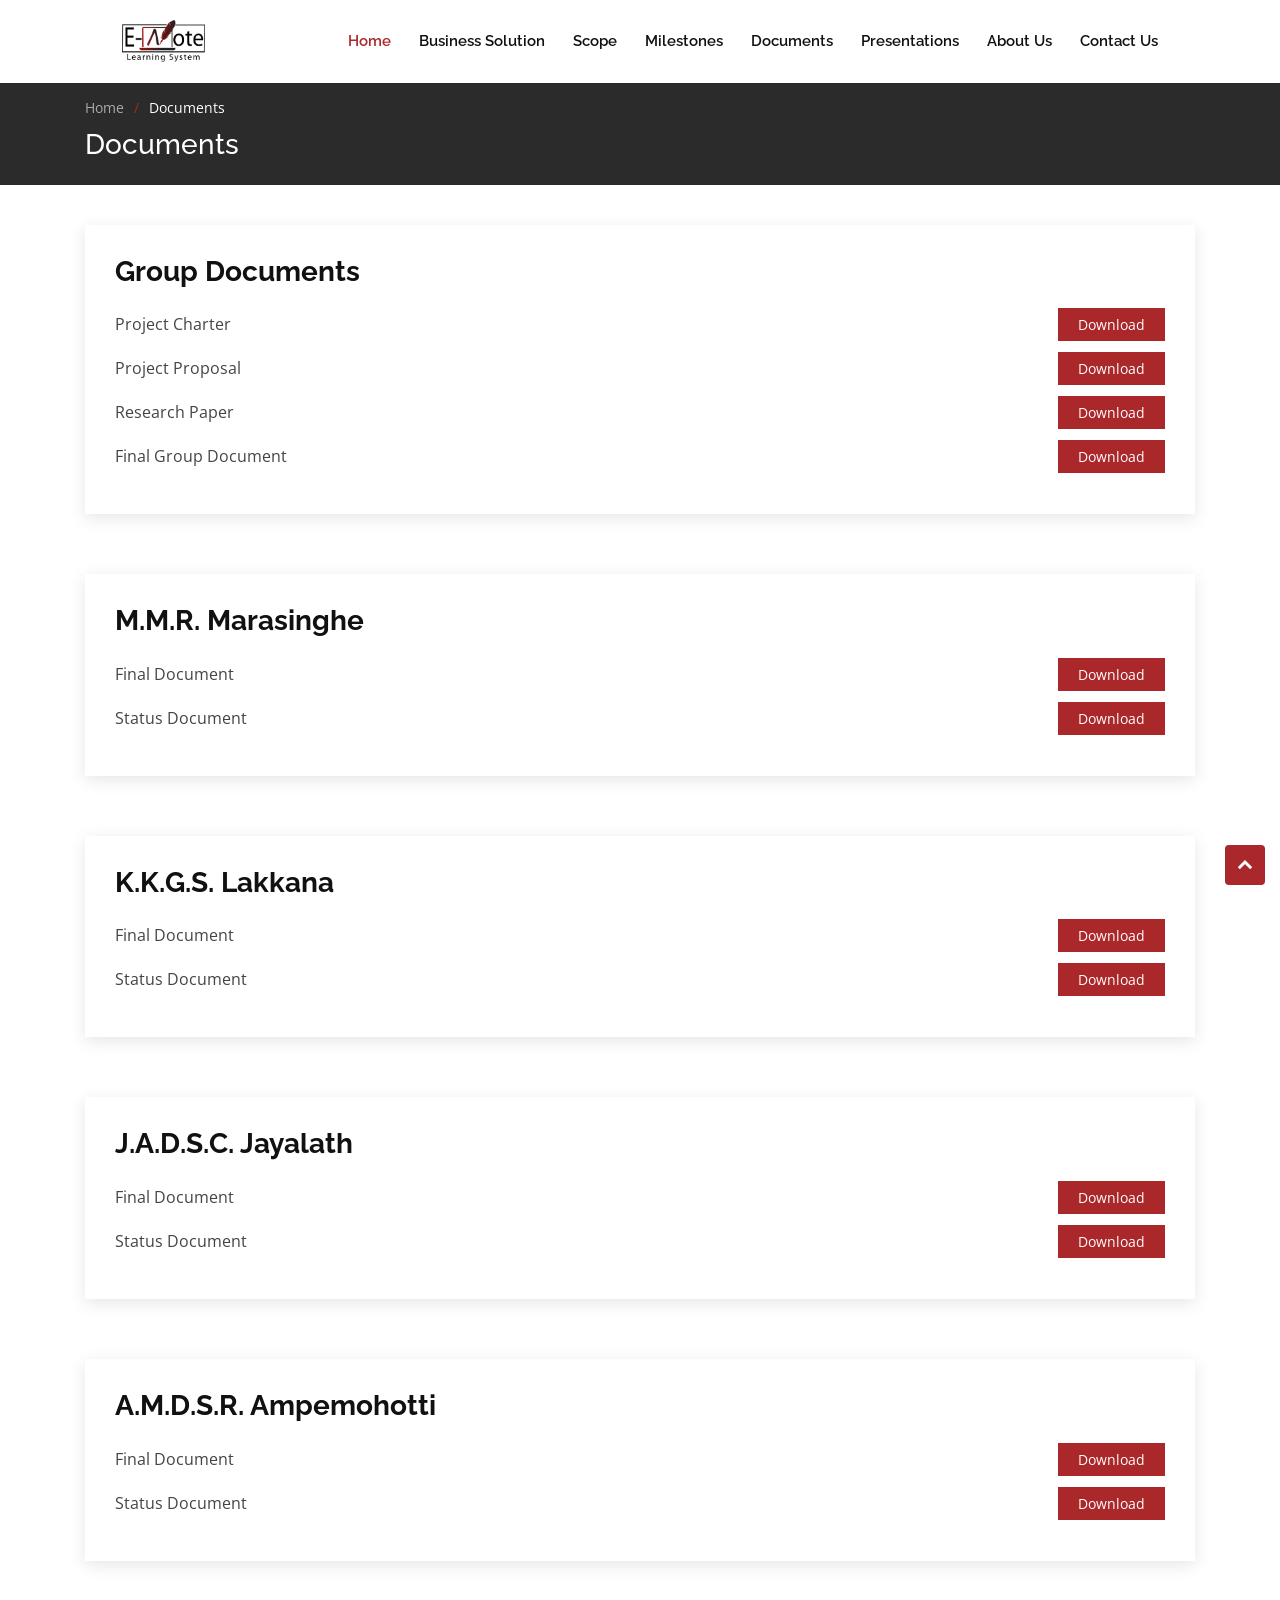
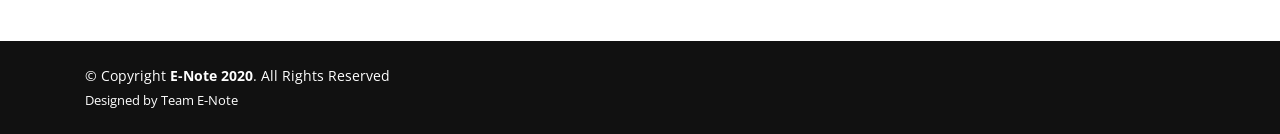
<file: documents.html>
<!DOCTYPE html>
<html lang="en">

<head>
  <meta charset="utf-8">
  <meta content="width=device-width, initial-scale=1.0" name="viewport">

  <title>E-Note Learning System</title>
  <meta content="" name="description">
  <meta content="" name="keywords">

  <!-- Favicons -->
  <link href="assets/img/favicon.png" rel="icon">
  <link href="assets/img/apple-touch-icon.png" rel="apple-touch-icon">

  <!-- Google Fonts -->
  <link
    href="https://fonts.googleapis.com/css?family=Open+Sans:300,300i,400,400i,600,600i,700,700i|Raleway:300,300i,400,400i,500,500i,600,600i,700,700i|Poppins:300,300i,400,400i,500,500i,600,600i,700,700i"
    rel="stylesheet">

  <!-- Vendor CSS Files -->
  <link href="assets/vendor/bootstrap/css/bootstrap.min.css" rel="stylesheet">
  <link href="assets/vendor/icofont/icofont.min.css" rel="stylesheet">
  <link href="assets/vendor/boxicons/css/boxicons.min.css" rel="stylesheet">
  <link href="assets/vendor/owl.carousel/assets/owl.carousel.min.css" rel="stylesheet">
  <link href="assets/vendor/remixicon/remixicon.css" rel="stylesheet">
  <link href="assets/vendor/venobox/venobox.css" rel="stylesheet">
  <link href="assets/vendor/aos/aos.css" rel="stylesheet">

  <!-- Template Main CSS File -->
  <link href="assets/css/style.css" rel="stylesheet">

  <style>
    .min_hi_15 {
      min-height: 15vh !important;
    }
  </style>
  <!-- =======================================================
  * Template Name: Presento - v1.0.0
  * Template URL: https://bootstrapmade.com/presento-bootstrap-corporate-template/
  * Author: BootstrapMade.com
  * License: https://bootstrapmade.com/license/
  ======================================================== -->
</head>

<body>

  <!-- ======= Header ======= -->
  <header id="header" class="fixed-top">
    <div class="container-fluid">
      <div class="row justify-content-center">
        <div class="col-xl-10 d-flex align-items-center">
          <!-- <h1 class="logo mr-auto"><a href="index.html">AIMA</a></h1> -->
          <!-- Uncomment below if you prefer to use an image logo -->
          <a href="index.html" class="logo mr-auto"><img src="assets/img/enote_logo.png" alt=""></a>

          <nav class="nav-menu d-none d-lg-block">
            <ul>
              <li><a href="index.html">Home</a></li>
              <li><a href="solution.html">Business Solution</a></li>
              <li><a href="scope.html">Scope</a></li>
              <li><a href="milestones.html">Milestones</a></li>
            <li class="active"><a href="documents.html">Documents</a></li>
            <li><a href="presentations.html">Presentations</a></li>
            <li><a href="index.html #about">About Us</a></li>
            <li><a href="index.html #contact">Contact Us</a></li>
            </ul>
          </nav><!-- .nav-menu -->

        </div>
      </div>

    </div>
  </header><!-- End Header -->

  <main id="main">

    <!-- ======= Breadcrumbs ======= -->
    <section class="breadcrumbs">
      <div class="container">

        <ol>
          <li><a href="index.html">Home</a></li>
          <li>Documents</li>
        </ol>
        <h2>Documents</h2>

      </div>
    </section><!-- End Breadcrumbs -->

    <!-- ======= Blog Section ======= -->
    <section id="blog" class="blog">
      <div class="container" data-aos="fade-up">

        <div class="row">

          <div class="col-lg-12 entries">

            <article class="entry">

              <h2 class="entry-title">
                <a>Group Documents</a>
              </h2>

              <div class="entry-content">
                <div class="row">
                  <div class="col-6 ">
                    <p class="mt-1">Project Charter</p>
                  </div>
                  <div class="col-6 read-more"><a href="https://drive.google.com/file/d/16y82eJu0EBSFt_fxV8xDsNLR7wyySDgo/view" target="_blank">Download</a></div>
                </div>

              </div>

              <div class="entry-content">
                <div class="row">
                  <div class="col-6 ">
                    <p class="mt-1">Project Proposal</p>
                  </div>
                  <div class="col-6 read-more"><a href="https://drive.google.com/file/d/1fvMDXFk1vryxpwNWkhurJVABHc4qhOBO/view" target="_blank">Download</a></div>
                </div>

              </div>

              <div class="entry-content">
                <div class="row">
                  <div class="col-6 ">
                    <p class="mt-1">Research Paper</p>
                  </div>
                  <div class="col-6 read-more"><a href="https://drive.google.com/file/d/1wXdRPpZNi_WdPxN1RgaJbteE4HHIEqPE/view" target="_blank">Download</a></div>
                </div>

              </div>

              <div class="entry-content">
                <div class="row">
                  <div class="col-6 ">
                    <p class="mt-1">Final Group Document</p>
                  </div>
                  <div class="col-6 read-more"><a href="https://drive.google.com/file/d/1QICEcKQcp0wNlKsbVCBntCPPfSFXzlKB/view" target="_blank">Download</a></div>
                </div>

              </div>

            </article><!-- End blog entry -->

            <article class="entry">

              <h2 class="entry-title">
                <a>M.M.R. Marasinghe</a>
              </h2>

              <div class="entry-content">
                <div class="row">
                  <div class="col-6 ">
                    <p class="mt-1">Final Document</p>
                  </div>
                  <div class="col-6 read-more"><a href="https://drive.google.com/file/d/1GaYxvt6BSBJJ-nZcgE7PnBHHP4gEcIRx/view" target="_blank">Download</a></div>
                </div>

              </div>

              <div class="entry-content">
                <div class="row">
                  <div class="col-6 ">
                    <p class="mt-1">Status Document</p>
                  </div>
                  <div class="col-6 read-more"><a href="https://drive.google.com/file/d/1POfGEj9oB_xsoDKaKpOv49icpbLYUsni/view" target="_blank">Download</a></div>
                </div>

              </div>

            </article><!-- End blog entry -->

            <article class="entry">

              <h2 class="entry-title">
                <a>K.K.G.S. Lakkana</a>
              </h2>

              <div class="entry-content">
                <div class="row">
                  <div class="col-6 ">
                    <p class="mt-1">Final Document</p>
                  </div>
                  <div class="col-6 read-more"><a href="https://drive.google.com/file/d/1WOjM8yCaX26iODkblXGA-6O2CILf08CW/view" target="_blank">Download</a></div>
                </div>

              </div>

              <div class="entry-content">
                <div class="row">
                  <div class="col-6 ">
                    <p class="mt-1">Status Document</p>
                  </div>
                  <div class="col-6 read-more"><a href="https://drive.google.com/file/d/1zjSpvokbL2dPhodDPwhr1oYwAUSoFbeu/view" target="_blank">Download</a></div>
                </div>

              </div>

            </article><!-- End blog entry -->

            <article class="entry">

              <h2 class="entry-title">
                <a>J.A.D.S.C. Jayalath</a>
              </h2>

              <div class="entry-content">
                <div class="row">
                  <div class="col-6 ">
                    <p class="mt-1">Final Document</p>
                  </div>
                  <div class="col-6 read-more"><a href="https://drive.google.com/file/d/1ke7tjcUQeE3E-P5LtJ62Sk_WaRTzUNGx/view" target="_blank">Download</a></div>
                </div>

              </div>

              <div class="entry-content">
                <div class="row">
                  <div class="col-6 ">
                    <p class="mt-1">Status Document</p>
                  </div>
                  <div class="col-6 read-more"><a href="https://drive.google.com/file/d/1_ip7-x32YyetwSx2VwoengYd-k5HoPxt/view" target="_blank">Download</a></div>
                </div>

              </div>

            </article><!-- End blog entry -->

            <article class="entry">

              <h2 class="entry-title">
                <a>A.M.D.S.R. Ampemohotti </a>
              </h2>

              <div class="entry-content">
                <div class="row">
                  <div class="col-6 ">
                    <p class="mt-1">Final Document</p>
                  </div>
                  <div class="col-6 read-more"><a href="https://drive.google.com/file/d/1NooAc4NIxIZLwsF3_abmTMM15pJ6FeaK/view" target="_blank">Download</a></div>
                </div>

              </div>

              <div class="entry-content">
                <div class="row">
                  <div class="col-6 ">
                    <p class="mt-1">Status Document</p>
                  </div>
                  <div class="col-6 read-more"><a href="https://drive.google.com/file/d/1n07SpG712bYfJUojSNen8rJWlD5O-lAZ/view" target="_blank">Download</a></div>
                </div>

              </div>

            </article><!-- End blog entry -->

           

          </div><!-- End blog entries list -->

        </div>

      </div>
    </section><!-- End Blog Section -->

  </main><!-- End #main -->

  <!-- ======= Footer ======= -->
  <footer id="footer">

    <div class="container d-md-flex py-4">

      <div class="mr-md-auto text-center text-md-left">
        <div class="copyright">
          &copy; Copyright <strong><span>E-Note 2020</span></strong>. All Rights Reserved
        </div>
        <div class="credits">
          <!-- All the links in the footer should remain intact. -->
          <!-- You can delete the links only if you purchased the pro version. -->
          <!-- Licensing information: https://bootstrapmade.com/license/ -->
          <!-- Purchase the pro version with working PHP/AJAX contact form: https://bootstrapmade.com/presento-bootstrap-corporate-template/ -->
          Designed by <a>Team E-Note</a>
        </div>
      </div>
    </div>
  </footer><!-- End Footer -->

  <a href="#" class="back-to-top"><i class="icofont-simple-up"></i></a>

  <!-- Vendor JS Files -->
  <script src="assets/vendor/jquery/jquery.min.js"></script>
  <script src="assets/vendor/bootstrap/js/bootstrap.bundle.min.js"></script>
  <script src="assets/vendor/jquery.easing/jquery.easing.min.js"></script>
  <script src="assets/vendor/php-email-form/validate.js"></script>
  <script src="assets/vendor/owl.carousel/owl.carousel.min.js"></script>
  <script src="assets/vendor/waypoints/jquery.waypoints.min.js"></script>
  <script src="assets/vendor/counterup/counterup.min.js"></script>
  <script src="assets/vendor/isotope-layout/isotope.pkgd.min.js"></script>
  <script src="assets/vendor/venobox/venobox.min.js"></script>
  <script src="assets/vendor/aos/aos.js"></script>

  <!-- Template Main JS File -->
  <script src="assets/js/main.js"></script>

</body>

</html>
</file>
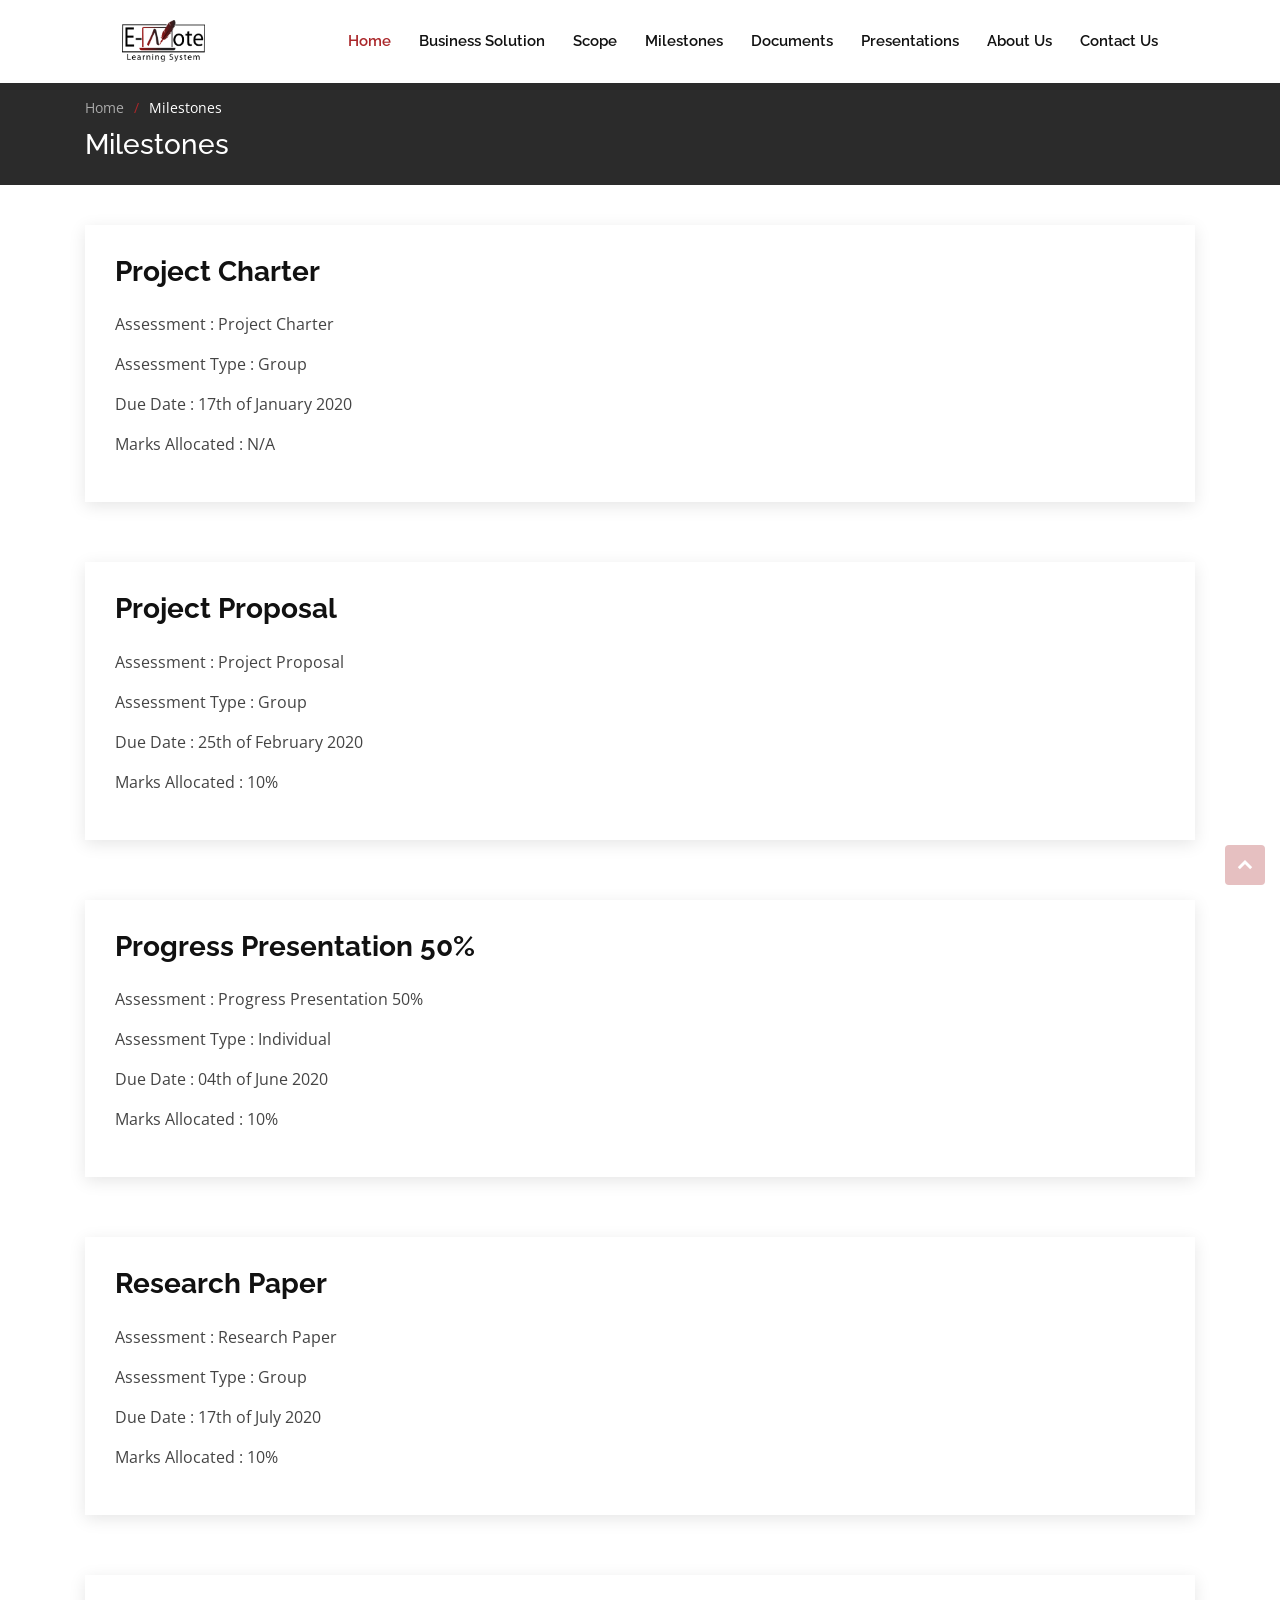
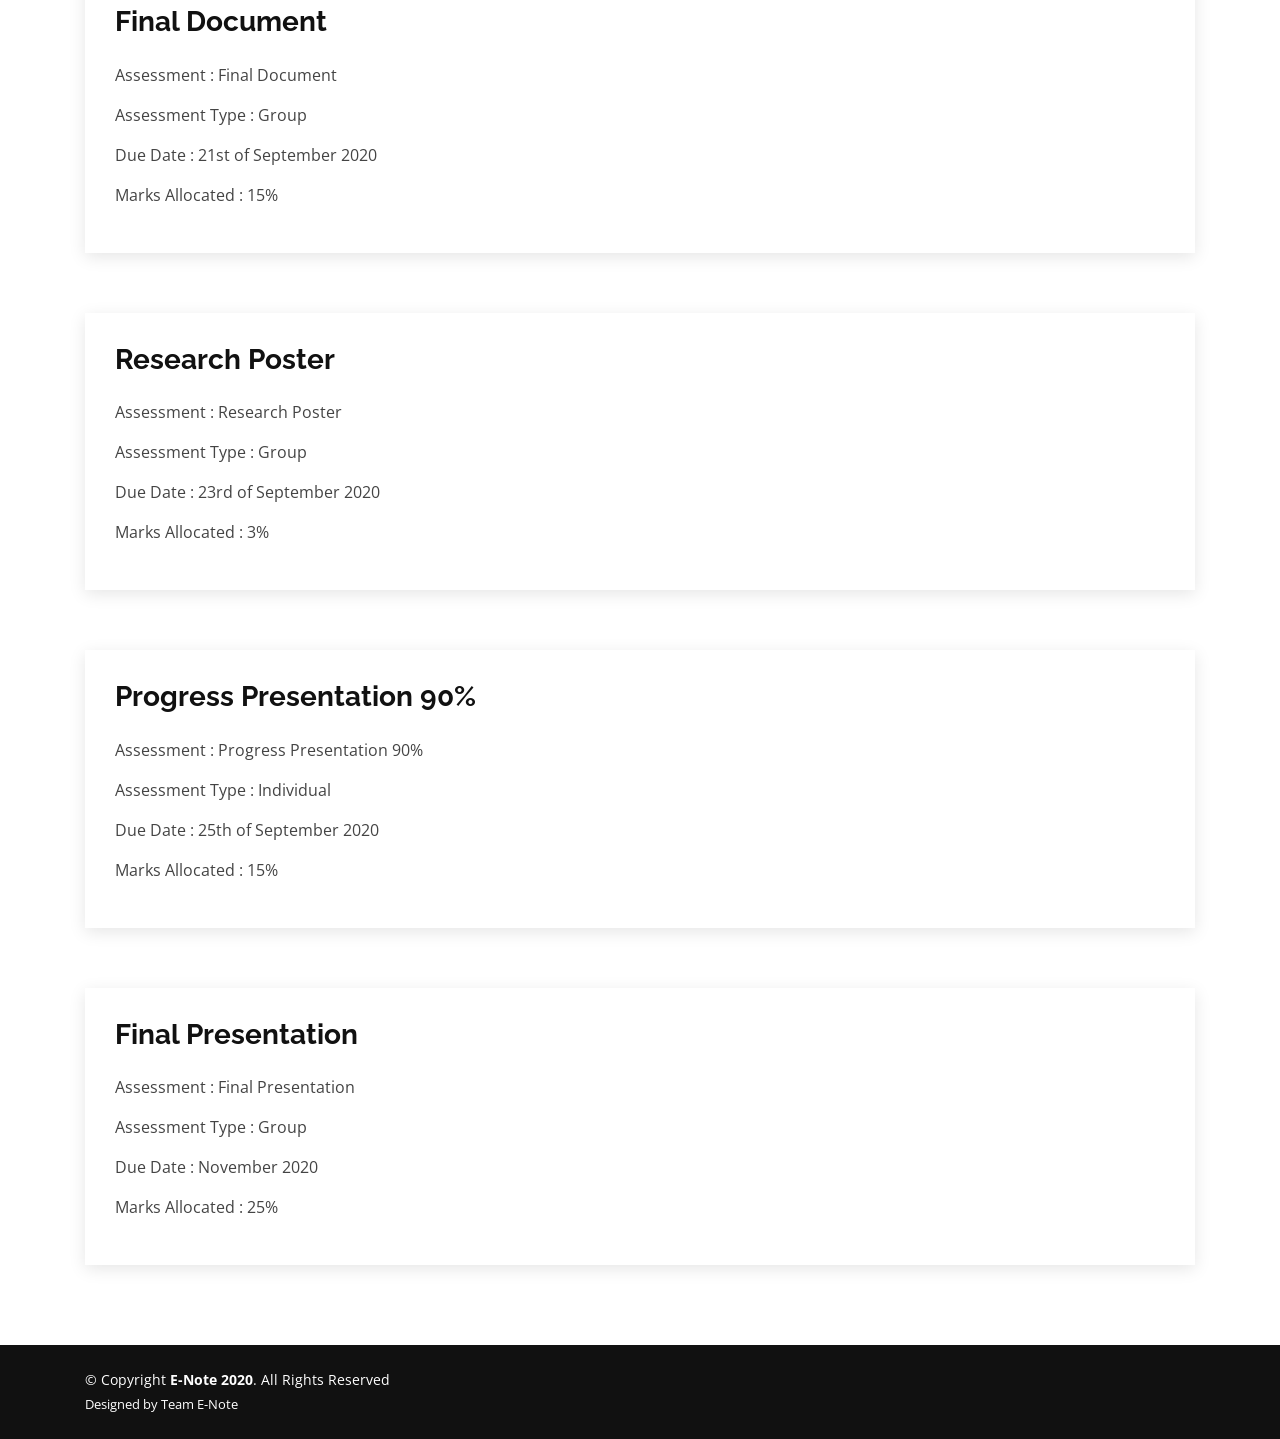
<file: milestones.html>
<!DOCTYPE html>
<html lang="en">

<head>
  <meta charset="utf-8">
  <meta content="width=device-width, initial-scale=1.0" name="viewport">

  <title>E-Note Learning System</title>
  <meta content="" name="description">
  <meta content="" name="keywords">

  <!-- Favicons -->
  <link href="assets/img/favicon.png" rel="icon">
  <link href="assets/img/apple-touch-icon.png" rel="apple-touch-icon">

  <!-- Google Fonts -->
  <link
    href="https://fonts.googleapis.com/css?family=Open+Sans:300,300i,400,400i,600,600i,700,700i|Raleway:300,300i,400,400i,500,500i,600,600i,700,700i|Poppins:300,300i,400,400i,500,500i,600,600i,700,700i"
    rel="stylesheet">

  <!-- Vendor CSS Files -->
  <link href="assets/vendor/bootstrap/css/bootstrap.min.css" rel="stylesheet">
  <link href="assets/vendor/icofont/icofont.min.css" rel="stylesheet">
  <link href="assets/vendor/boxicons/css/boxicons.min.css" rel="stylesheet">
  <link href="assets/vendor/owl.carousel/assets/owl.carousel.min.css" rel="stylesheet">
  <link href="assets/vendor/remixicon/remixicon.css" rel="stylesheet">
  <link href="assets/vendor/venobox/venobox.css" rel="stylesheet">
  <link href="assets/vendor/aos/aos.css" rel="stylesheet">

  <!-- Template Main CSS File -->
  <link href="assets/css/style.css" rel="stylesheet">

  <style>
    .min_hi_15 {
      min-height: 15vh !important;
    }
  </style>
  <!-- =======================================================
  * Template Name: Presento - v1.0.0
  * Template URL: https://bootstrapmade.com/presento-bootstrap-corporate-template/
  * Author: BootstrapMade.com
  * License: https://bootstrapmade.com/license/
  ======================================================== -->
</head>

<body>

  <!-- ======= Header ======= -->
  <header id="header" class="fixed-top">
    <div class="container-fluid">
      <div class="row justify-content-center">
        <div class="col-xl-10 d-flex align-items-center">
          <!-- <h1 class="logo mr-auto"><a href="index.html">AIMA</a></h1> -->
          <!-- Uncomment below if you prefer to use an image logo -->
          <a href="index.html" class="logo mr-auto"><img src="assets/img/enote_logo.png" alt=""></a>

          <nav class="nav-menu d-none d-lg-block">
            <ul>
              <li><a href="index.html">Home</a></li>
              <li><a href="solution.html">Business Solution</a></li>
              <li><a href="scope.html">Scope</a></li>
              <li class="active"><a href="milestones.html">Milestones</a></li>
            <li ><a href="documents.html">Documents</a></li>
            <li><a href="presentations.html">Presentations</a></li>
            <li><a href="index.html #about">About Us</a></li>
            <li><a href="index.html #contact">Contact Us</a></li>
            </ul>
          </nav><!-- .nav-menu -->

        </div>
      </div>

    </div>
  </header><!-- End Header -->

  <main id="main">

    <!-- ======= Breadcrumbs ======= -->
    <section class="breadcrumbs">
      <div class="container">

        <ol>
          <li><a href="index.html">Home</a></li>
          <li>Milestones</li>
        </ol>
        <h2>Milestones</h2>

      </div>
    </section><!-- End Breadcrumbs -->

    <!-- ======= Blog Section ======= -->
    <section id="blog" class="blog">
      <div class="container" data-aos="fade-up">

        <div class="row">

          <div class="col-lg-12 entries">

            <article class="entry">

              <h2 class="entry-title">
                <a>Project Charter</a>
              </h2>

              <div class="entry-content">
                <div class="row">
                  <div class="col-6 ">
                    <p class="mt-1">Assessment : Project Charter</p>
                    <p class="mt-1">Assessment Type : Group</p>
                    <p class="mt-1">Due Date : 17th of January 2020</p>
                    <p class="mt-1">Marks Allocated : N/A</p>
                  </div>
                  
                </div>

              </div>

            </article><!-- End blog entry -->

            <article class="entry">

              <h2 class="entry-title">
                <a>Project Proposal</a>
              </h2>

              <div class="entry-content">
                <div class="row">
                  <div class="col-6 ">
                    <p class="mt-1">Assessment : Project Proposal</p>
                    <p class="mt-1">Assessment Type : Group</p>
                    <p class="mt-1">Due Date : 25th of February 2020</p>
                    <p class="mt-1">Marks Allocated : 10%</p>
                  </div>
                  
                </div>

              </div>


            </article><!-- End blog entry -->

            <article class="entry">

              <h2 class="entry-title">
                <a>Progress Presentation 50%</a>
              </h2>

              <div class="entry-content">
                <div class="row">
                  <div class="col-6 ">
                    <p class="mt-1">Assessment : Progress Presentation 50%</p>
                    <p class="mt-1">Assessment Type : Individual</p>
                    <p class="mt-1">Due Date : 04th of June 2020</p>
                    <p class="mt-1">Marks Allocated : 10%</p>
                  </div>
                  
                </div>

              </div>

          

            </article><!-- End blog entry -->

            <article class="entry">

              <h2 class="entry-title">
                <a>Research Paper</a>
              </h2>

              <div class="entry-content">
                <div class="row">
                  <div class="col-6 ">
                    <p class="mt-1">Assessment : Research Paper</p>
                    <p class="mt-1">Assessment Type : Group</p>
                    <p class="mt-1">Due Date : 17th of July 2020</p>
                    <p class="mt-1">Marks Allocated : 10%</p>
                  </div>
                  
                </div>

              </div>


            </article><!-- End blog entry -->

            <article class="entry">

              <h2 class="entry-title">
                <a>Final Document </a>
              </h2>

              <div class="entry-content">
                <div class="row">
                  <div class="col-6 ">
                    <p class="mt-1">Assessment : Final Document</p>
                    <p class="mt-1">Assessment Type : Group</p>
                    <p class="mt-1">Due Date : 21st of September 2020</p>
                    <p class="mt-1">Marks Allocated : 15%</p>
                  </div>
                
                </div>

              </div>


            </article><!-- End blog entry -->

            <article class="entry">

              <h2 class="entry-title">
                <a>Research Poster </a>
              </h2>

              <div class="entry-content">
                <div class="row">
                  <div class="col-6 ">
                    <p class="mt-1">Assessment : Research Poster</p>
                    <p class="mt-1">Assessment Type : Group</p>
                    <p class="mt-1">Due Date : 23rd of September 2020</p>
                    <p class="mt-1">Marks Allocated : 3%</p>
                  </div>
                
                </div>

              </div>


            </article><!-- End blog entry -->

            <article class="entry">

              <h2 class="entry-title">
                <a>Progress Presentation 90%</a>
              </h2>

              <div class="entry-content">
                <div class="row">
                  <div class="col-6 ">
                    <p class="mt-1">Assessment : Progress Presentation 90%</p>
                    <p class="mt-1">Assessment Type : Individual</p>
                    <p class="mt-1">Due Date : 25th of September 2020</p>
                    <p class="mt-1">Marks Allocated : 15%</p>
                  </div>
                </div>

              </div>


            </article><!-- End blog entry -->

            <article class="entry">

              <h2 class="entry-title">
                <a>Final Presentation </a>
              </h2>

              <div class="entry-content">
                <div class="row">
                  <div class="col-6 ">
                    <p class="mt-1">Assessment : Final Presentation</p>
                    <p class="mt-1">Assessment Type : Group</p>
                    <p class="mt-1">Due Date : November 2020</p>
                    <p class="mt-1">Marks Allocated : 25%</p>
                  </div>
                
                </div>

              </div>


            </article><!-- End blog entry -->

          </div><!-- End blog entries list -->

        </div>

      </div>
    </section><!-- End Blog Section -->

  </main><!-- End #main -->

  <!-- ======= Footer ======= -->
  <footer id="footer">

    <div class="container d-md-flex py-4">

      <div class="mr-md-auto text-center text-md-left">
        <div class="copyright">
          &copy; Copyright <strong><span>E-Note 2020</span></strong>. All Rights Reserved
        </div>
        <div class="credits">
          <!-- All the links in the footer should remain intact. -->
          <!-- You can delete the links only if you purchased the pro version. -->
          <!-- Licensing information: https://bootstrapmade.com/license/ -->
          <!-- Purchase the pro version with working PHP/AJAX contact form: https://bootstrapmade.com/presento-bootstrap-corporate-template/ -->
          Designed by <a>Team E-Note</a>
        </div>
      </div>
    </div>
  </footer><!-- End Footer -->

  <a href="#" class="back-to-top"><i class="icofont-simple-up"></i></a>

  <!-- Vendor JS Files -->
  <script src="assets/vendor/jquery/jquery.min.js"></script>
  <script src="assets/vendor/bootstrap/js/bootstrap.bundle.min.js"></script>
  <script src="assets/vendor/jquery.easing/jquery.easing.min.js"></script>
  <script src="assets/vendor/php-email-form/validate.js"></script>
  <script src="assets/vendor/owl.carousel/owl.carousel.min.js"></script>
  <script src="assets/vendor/waypoints/jquery.waypoints.min.js"></script>
  <script src="assets/vendor/counterup/counterup.min.js"></script>
  <script src="assets/vendor/isotope-layout/isotope.pkgd.min.js"></script>
  <script src="assets/vendor/venobox/venobox.min.js"></script>
  <script src="assets/vendor/aos/aos.js"></script>

  <!-- Template Main JS File -->
  <script src="assets/js/main.js"></script>

</body>

</html>
</file>
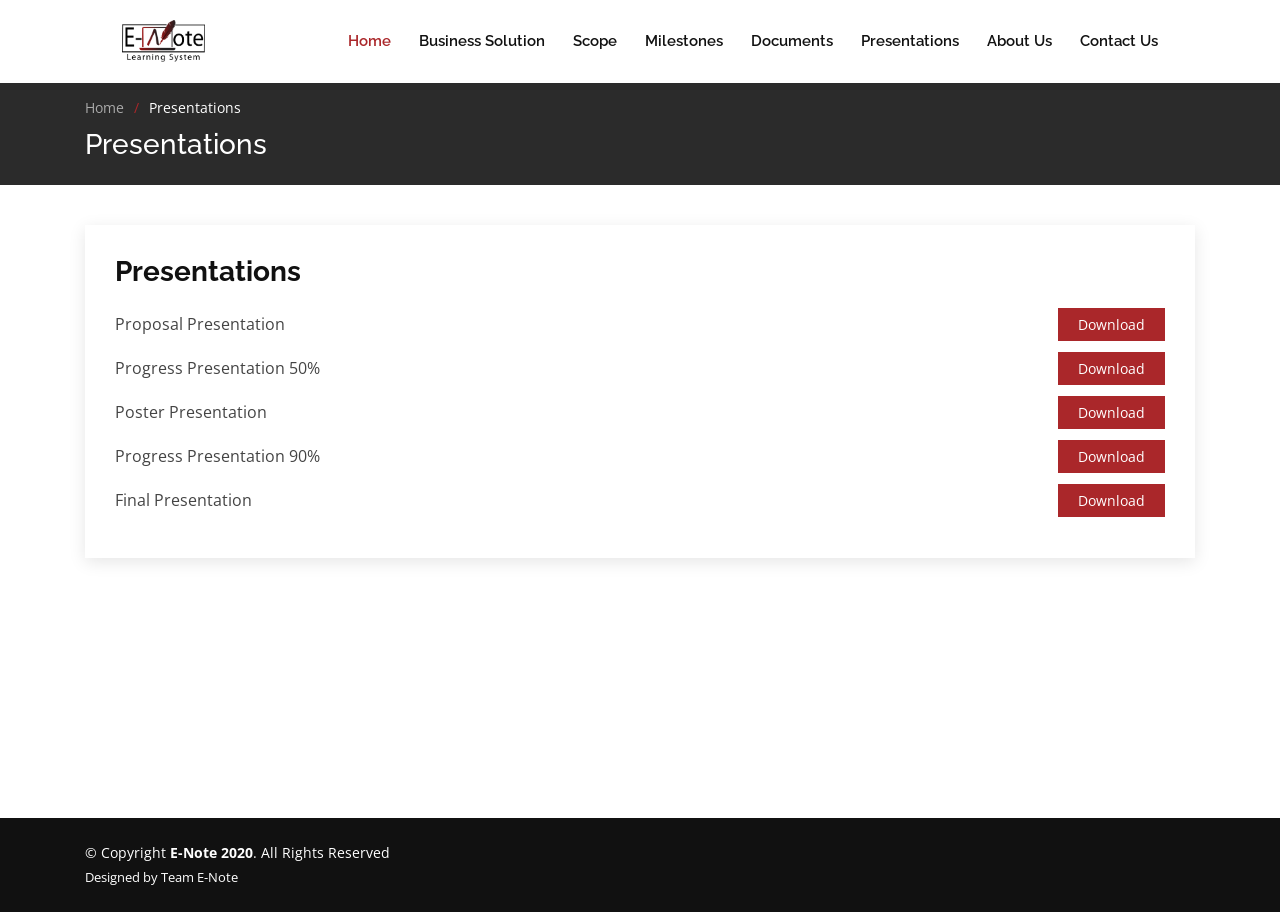
<file: presentations.html>
<!DOCTYPE html>
<html lang="en">

<head>
  <meta charset="utf-8">
  <meta content="width=device-width, initial-scale=1.0" name="viewport">

  <title>E-Note Learning System</title>
  <meta content="" name="description">
  <meta content="" name="keywords">

  <!-- Favicons -->
  <link href="assets/img/favicon.png" rel="icon">
  <link href="assets/img/apple-touch-icon.png" rel="apple-touch-icon">

  <!-- Google Fonts -->
  <link
    href="https://fonts.googleapis.com/css?family=Open+Sans:300,300i,400,400i,600,600i,700,700i|Raleway:300,300i,400,400i,500,500i,600,600i,700,700i|Poppins:300,300i,400,400i,500,500i,600,600i,700,700i"
    rel="stylesheet">

  <!-- Vendor CSS Files -->
  <link href="assets/vendor/bootstrap/css/bootstrap.min.css" rel="stylesheet">
  <link href="assets/vendor/icofont/icofont.min.css" rel="stylesheet">
  <link href="assets/vendor/boxicons/css/boxicons.min.css" rel="stylesheet">
  <link href="assets/vendor/owl.carousel/assets/owl.carousel.min.css" rel="stylesheet">
  <link href="assets/vendor/remixicon/remixicon.css" rel="stylesheet">
  <link href="assets/vendor/venobox/venobox.css" rel="stylesheet">
  <link href="assets/vendor/aos/aos.css" rel="stylesheet">

  <!-- Template Main CSS File -->
  <link href="assets/css/style.css" rel="stylesheet">

  <style>
    .min_hi_15 {
      min-height: 15vh !important;
    }
    .min_hi_65{
      min-height: 70.4vh;
    }
    @media only screen and (max-width: 767px) {
        
    .min_hi_65{
      min-height: 60.5vh;
    }
    }
  </style>
  <!-- =======================================================
  * Template Name: Presento - v1.0.0
  * Template URL: https://bootstrapmade.com/presento-bootstrap-corporate-template/
  * Author: BootstrapMade.com
  * License: https://bootstrapmade.com/license/
  ======================================================== -->
</head>

<body>

  <!-- ======= Header ======= -->
  <header id="header" class="fixed-top">
    <div class="container-fluid">
      <div class="row justify-content-center">
        <div class="col-xl-10 d-flex align-items-center">
          <!-- <h1 class="logo mr-auto"><a href="index.html">AIMA</a></h1> -->
          <!-- Uncomment below if you prefer to use an image logo -->
          <a href="index.html" class="logo mr-auto"><img src="assets/img/enote_logo.png" alt=""></a>

          <nav class="nav-menu d-none d-lg-block">
            <ul>
              <li><a href="index.html">Home</a></li>
              <li><a href="solution.html">Business Solution</a></li>
              <li><a href="scope.html">Scope</a></li>
              <li><a href="milestones.html">Milestones</a></li>
            <li><a href="documents.html">Documents</a></li>
            <li class="active"><a href="presentations.html">Presentations</a></li>
            <li><a href="index.html #about">About Us</a></li>
            <li><a href="index.html #contact">Contact Us</a></li>
            </ul>
          </nav><!-- .nav-menu -->

        </div>
      </div>

    </div>
  </header><!-- End Header -->

  <main id="main">

    <!-- ======= Breadcrumbs ======= -->
    <section class="breadcrumbs">
      <div class="container">

        <ol>
          <li><a href="index.html">Home</a></li>
          <li>Presentations</li>
        </ol>
        <h2>Presentations</h2>

      </div>
    </section><!-- End Breadcrumbs -->

    <!-- ======= Blog Section ======= -->
    <section id="blog" class="blog min_hi_65">
      <div class="container" data-aos="fade-up">

        <div class="row">

          <div class="col-lg-12 entries">

            <article class="entry">

              <h2 class="entry-title">
                <a>Presentations</a>
              </h2>

              <div class="entry-content">
                <div class="row">
                  <div class="col-6 ">
                    <p class="mt-1">Proposal Presentation</p>
                  </div>
                  <div class="col-6 read-more"><a href="https://drive.google.com/file/d/1yzNiELCZSNjoIdJ1MWnNgQ7anvQkOD2P/view" target="_blank">Download</a></div>
                </div>

              </div>

              <div class="entry-content">
                <div class="row">
                  <div class="col-6 ">
                    <p class="mt-1">Progress Presentation 50%</p>
                  </div>
                  <div class="col-6 read-more"><a href="https://drive.google.com/file/d/1_syCaE3Wcw06w5AcImFSDc_8u_CGvw0O/view" target="_blank">Download</a></div>
                </div>

              </div>

              <div class="entry-content">
                <div class="row">
                  <div class="col-6 ">
                    <p class="mt-1">Poster Presentation</p>
                  </div>
                  <div class="col-6 read-more"><a href="https://drive.google.com/file/d/1Hmhi96ctFaGrezGrxXprlezpnsaAXD1v/view" target="_blank">Download</a></div>
                </div>

              </div>

              <div class="entry-content">
                <div class="row">
                  <div class="col-6 ">
                    <p class="mt-1">Progress Presentation 90%</p>
                  </div>
                  <div class="col-6 read-more"><a href="https://drive.google.com/file/d/18d6-ule7yrW8jh6bw0_6GSxjEi1-pCjA/view" target="_blank">Download</a></div>
                </div>

              </div>

              <div class="entry-content">
                <div class="row">
                  <div class="col-6 ">
                    <p class="mt-1">Final Presentation</p>
                  </div>
                  <div class="col-6 read-more"><a target="_blank">Download</a></div>
                </div>

              </div>

            </article><!-- End blog entry -->

          </div><!-- End blog entries list -->

        </div>

      </div>
    </section><!-- End Blog Section -->

  </main><!-- End #main -->

  <!-- ======= Footer ======= -->
  <footer id="footer">

    <div class="container d-md-flex py-4">

      <div class="mr-md-auto text-center text-md-left">
        <div class="copyright">
          &copy; Copyright <strong><span>E-Note 2020</span></strong>. All Rights Reserved
        </div>
        <div class="credits">
          <!-- All the links in the footer should remain intact. -->
          <!-- You can delete the links only if you purchased the pro version. -->
          <!-- Licensing information: https://bootstrapmade.com/license/ -->
          <!-- Purchase the pro version with working PHP/AJAX contact form: https://bootstrapmade.com/presento-bootstrap-corporate-template/ -->
          Designed by <a>Team E-Note</a>
        </div>
      </div>
    </div>
  </footer><!-- End Footer -->

  <a href="#" class="back-to-top"><i class="icofont-simple-up"></i></a>

  <!-- Vendor JS Files -->
  <script src="assets/vendor/jquery/jquery.min.js"></script>
  <script src="assets/vendor/bootstrap/js/bootstrap.bundle.min.js"></script>
  <script src="assets/vendor/jquery.easing/jquery.easing.min.js"></script>
  <script src="assets/vendor/php-email-form/validate.js"></script>
  <script src="assets/vendor/owl.carousel/owl.carousel.min.js"></script>
  <script src="assets/vendor/waypoints/jquery.waypoints.min.js"></script>
  <script src="assets/vendor/counterup/counterup.min.js"></script>
  <script src="assets/vendor/isotope-layout/isotope.pkgd.min.js"></script>
  <script src="assets/vendor/venobox/venobox.min.js"></script>
  <script src="assets/vendor/aos/aos.js"></script>

  <!-- Template Main JS File -->
  <script src="assets/js/main.js"></script>

</body>

</html>
</file>
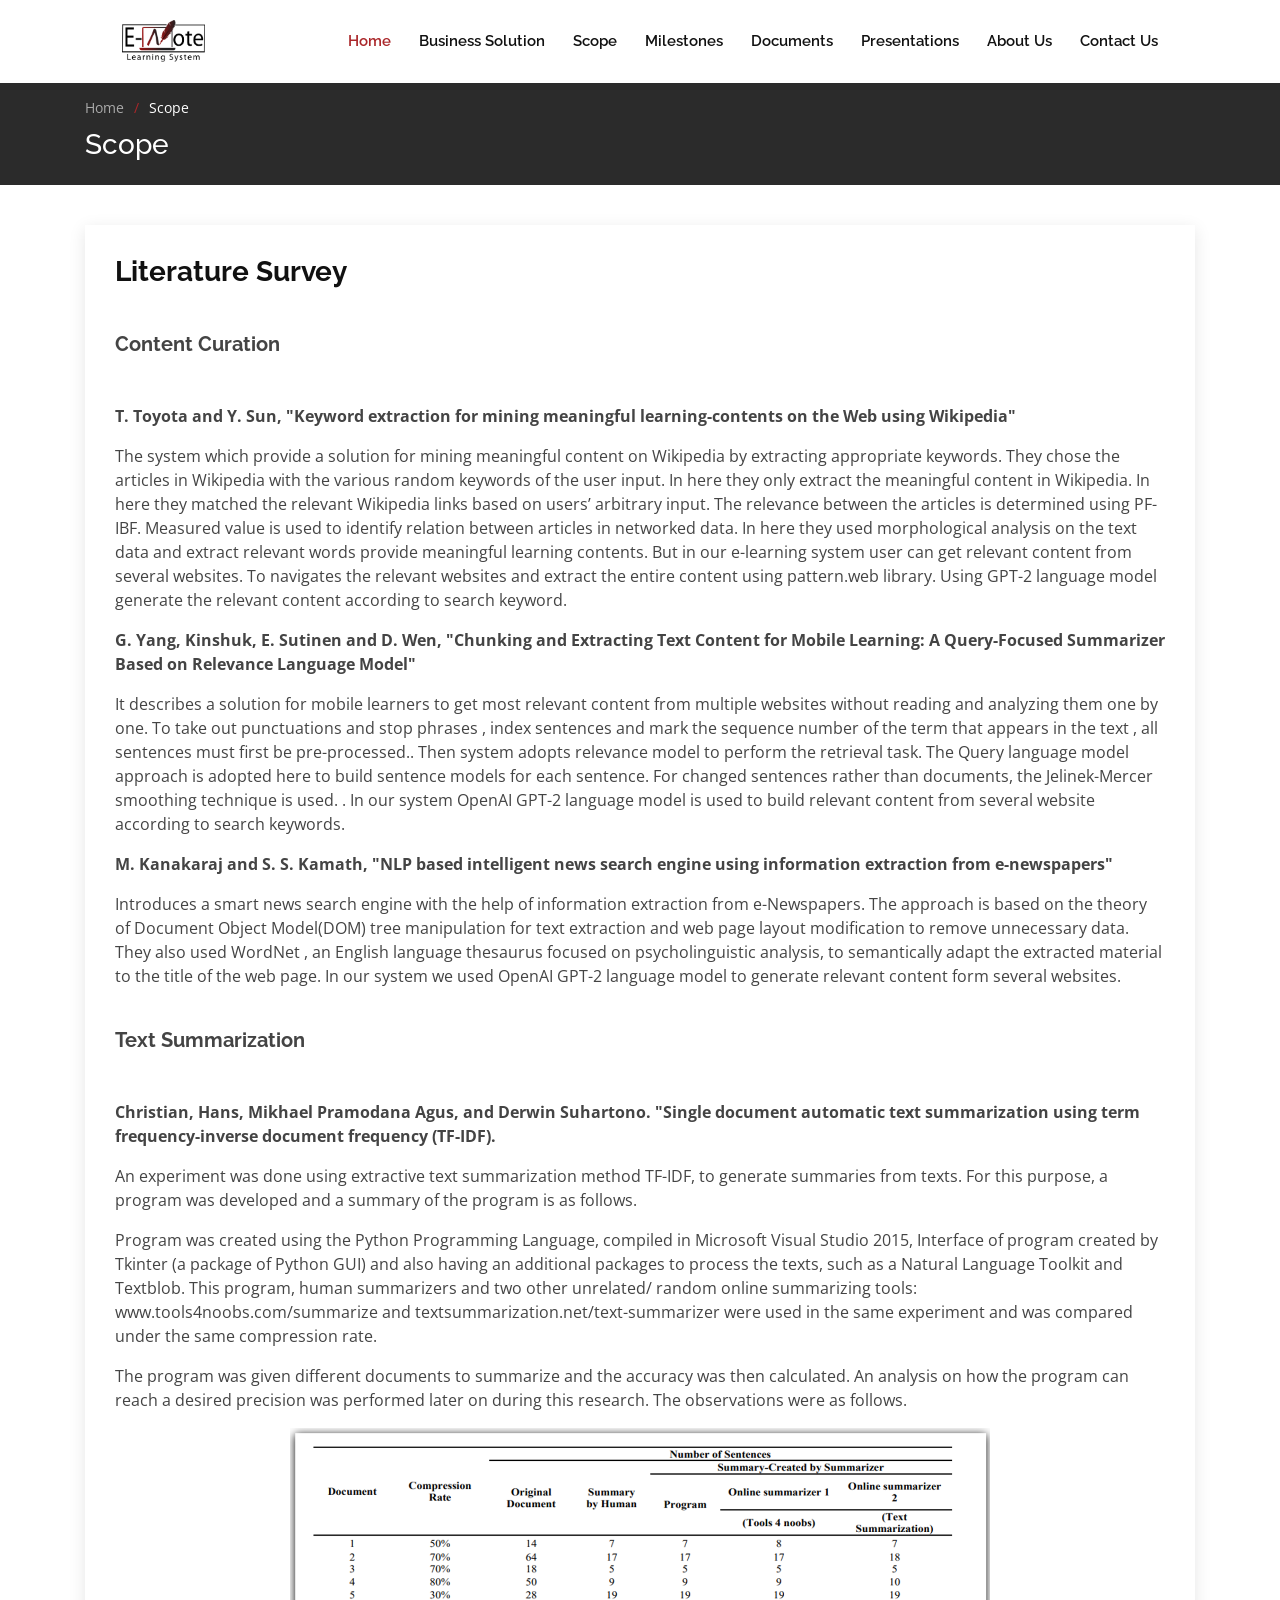
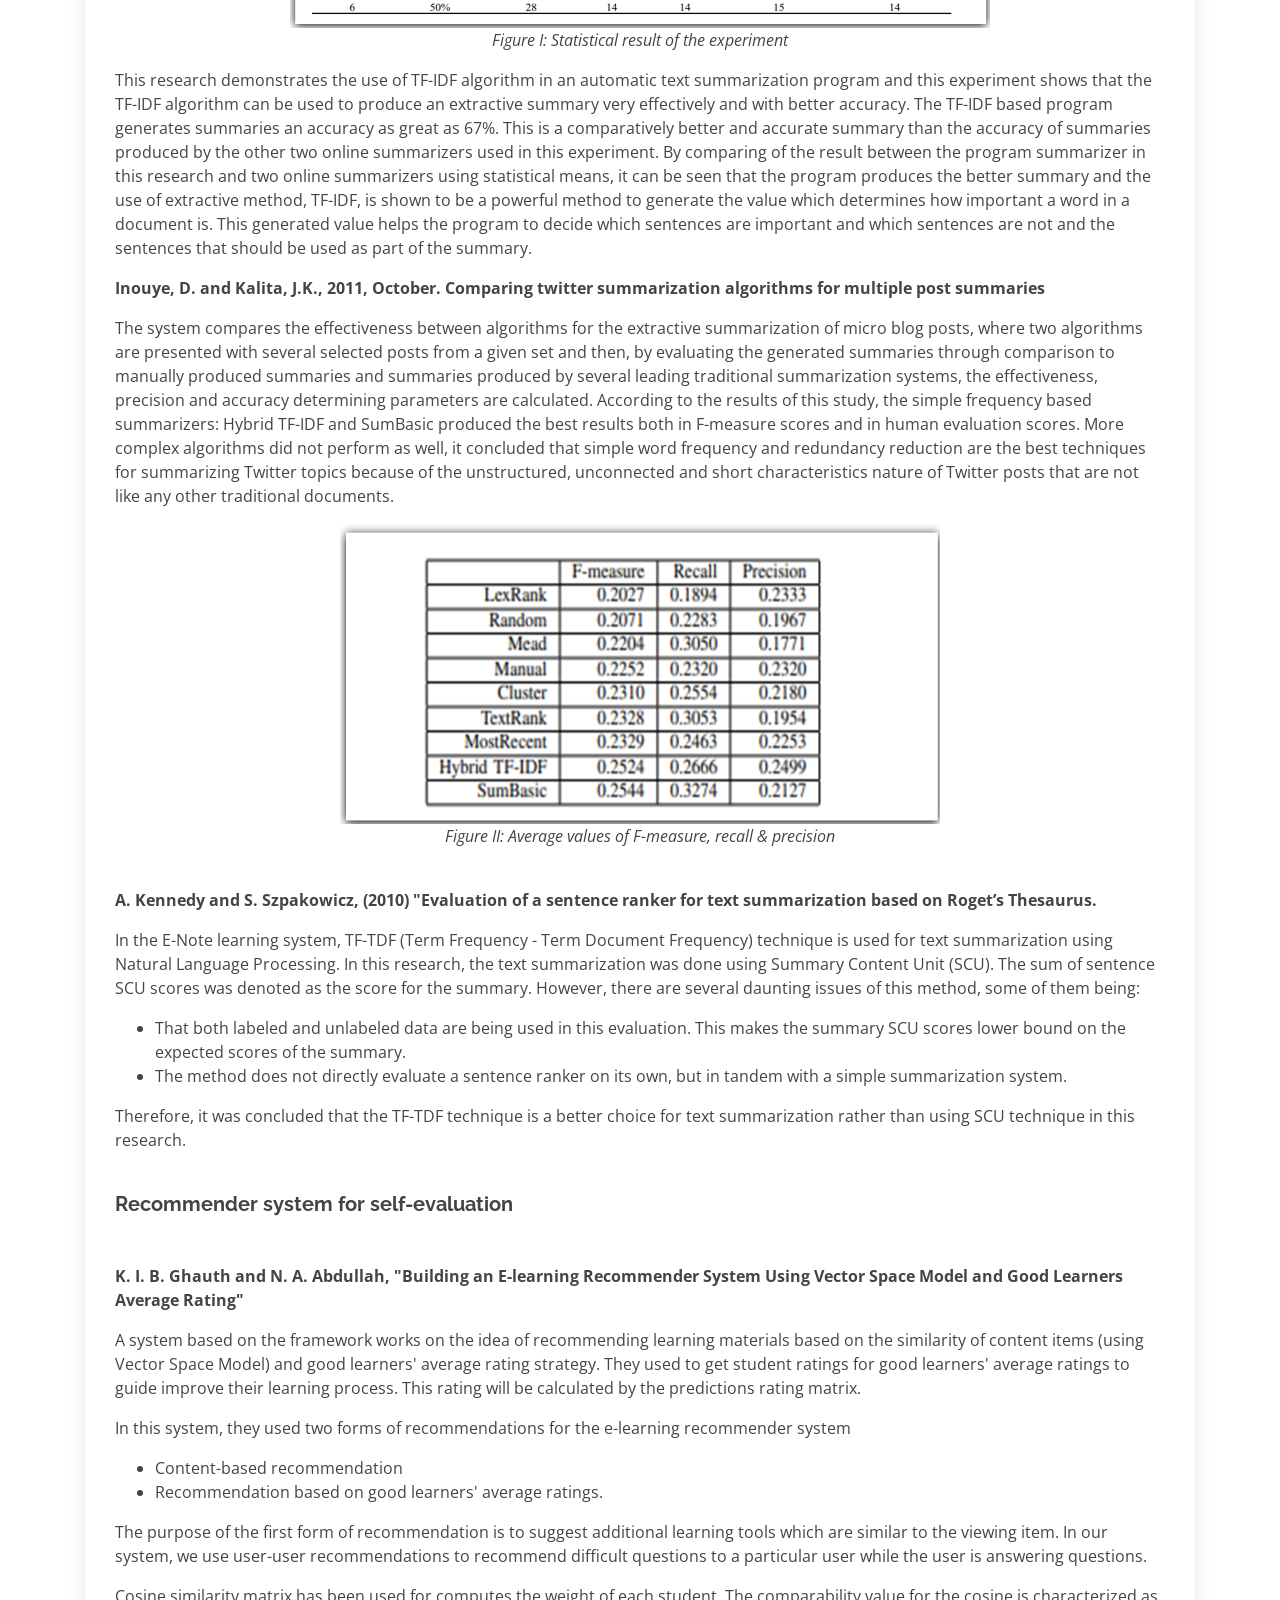
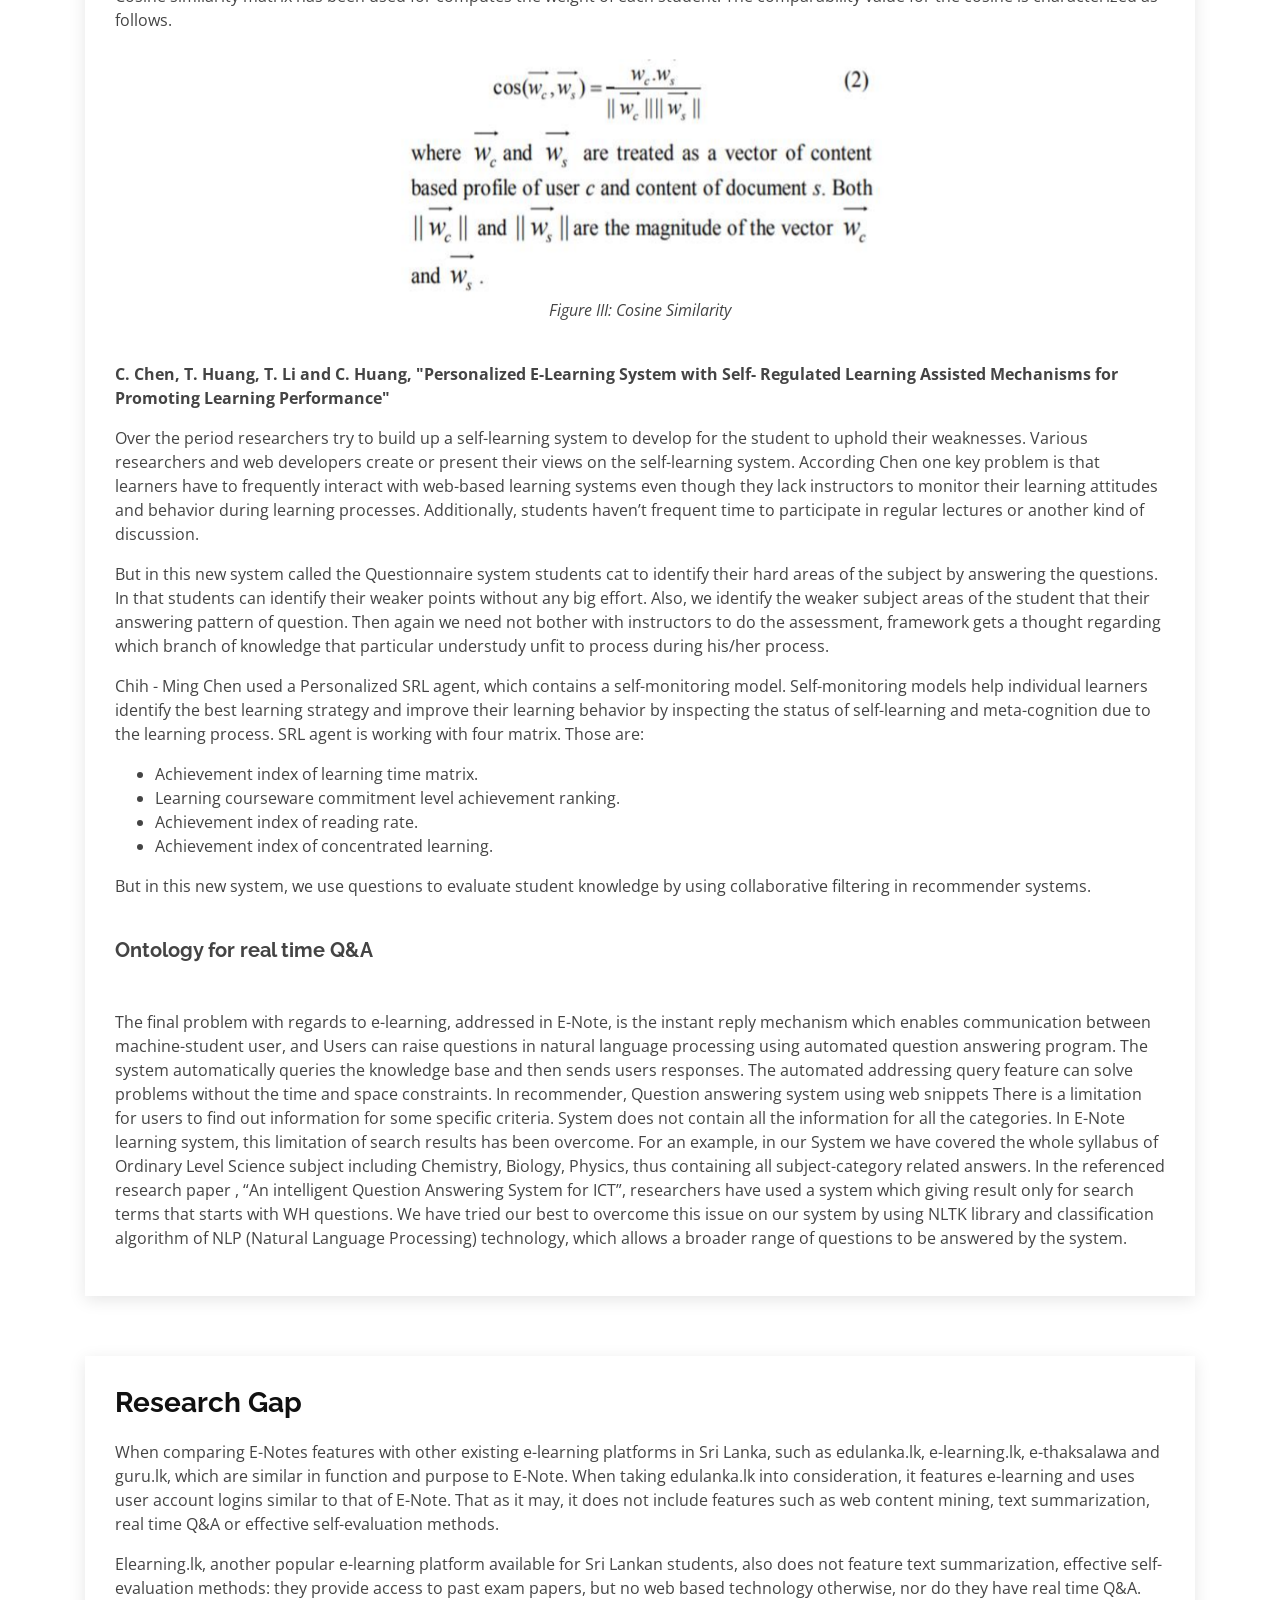
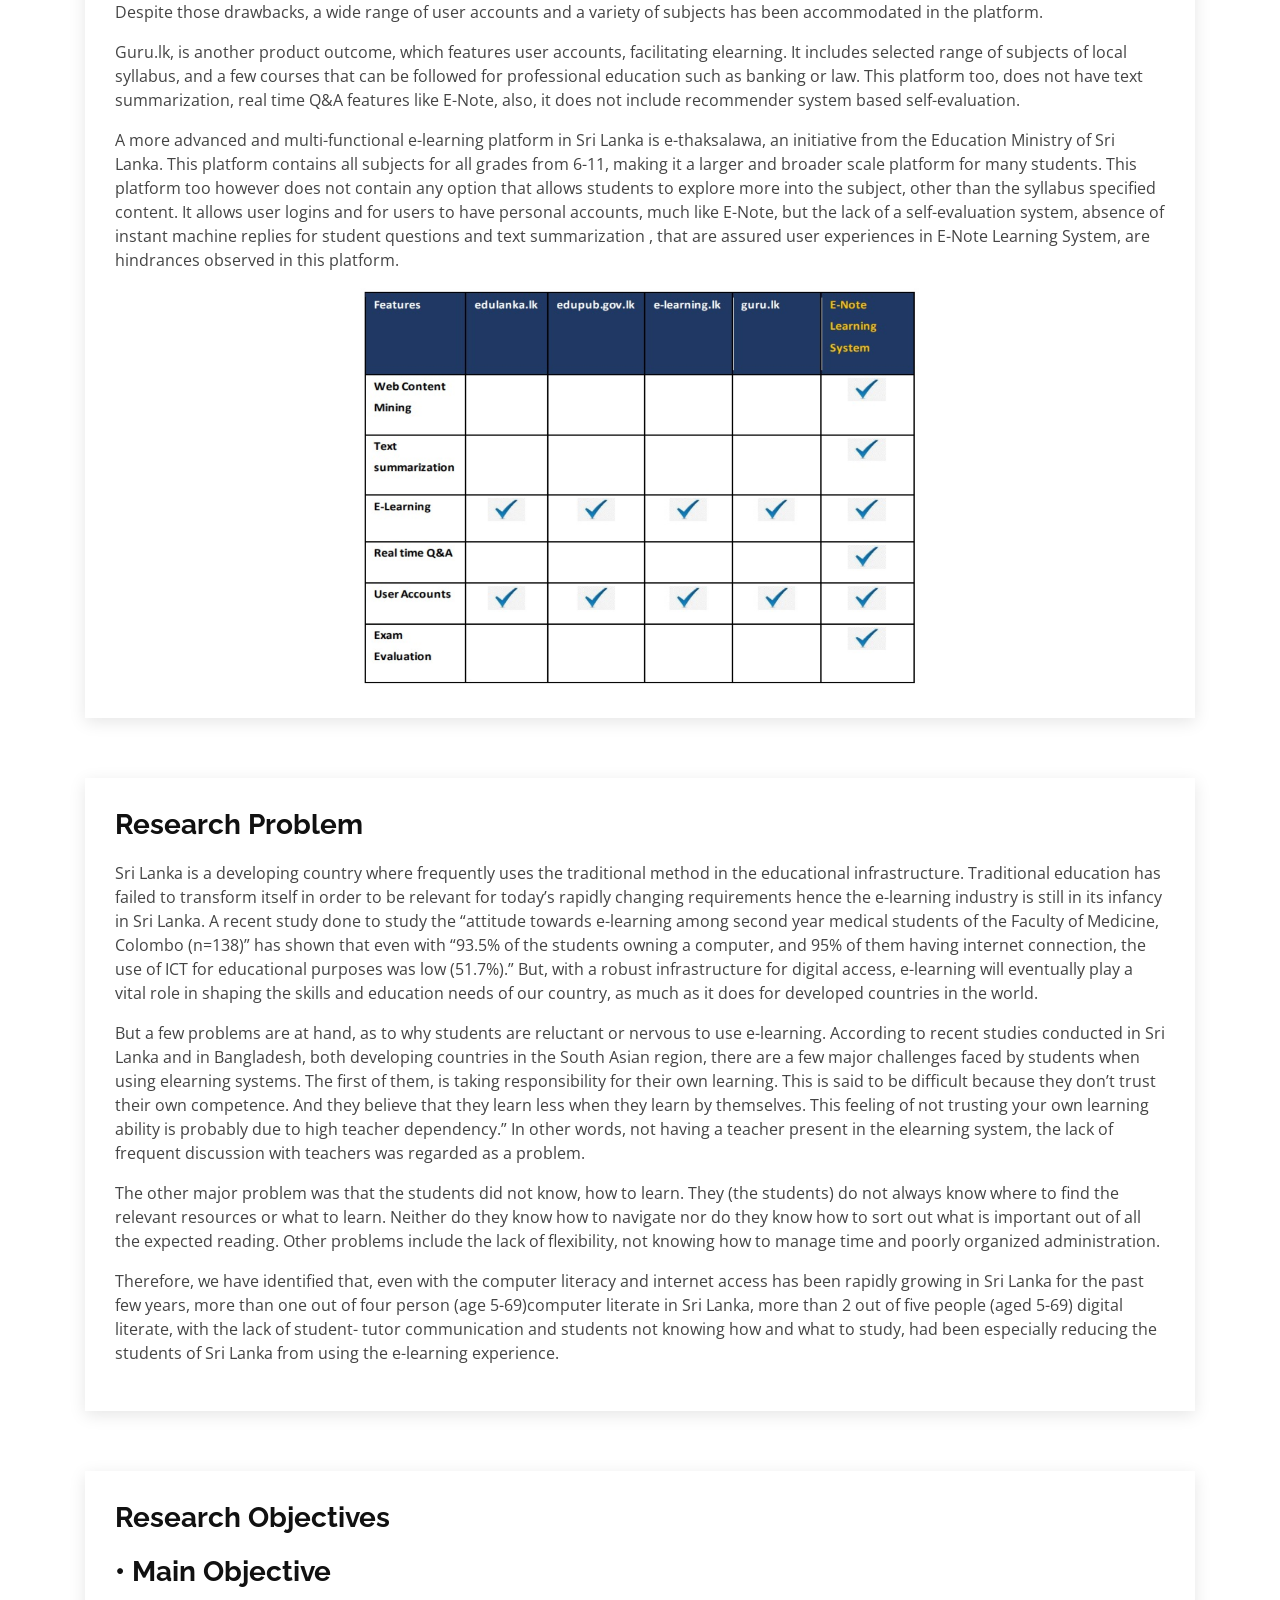
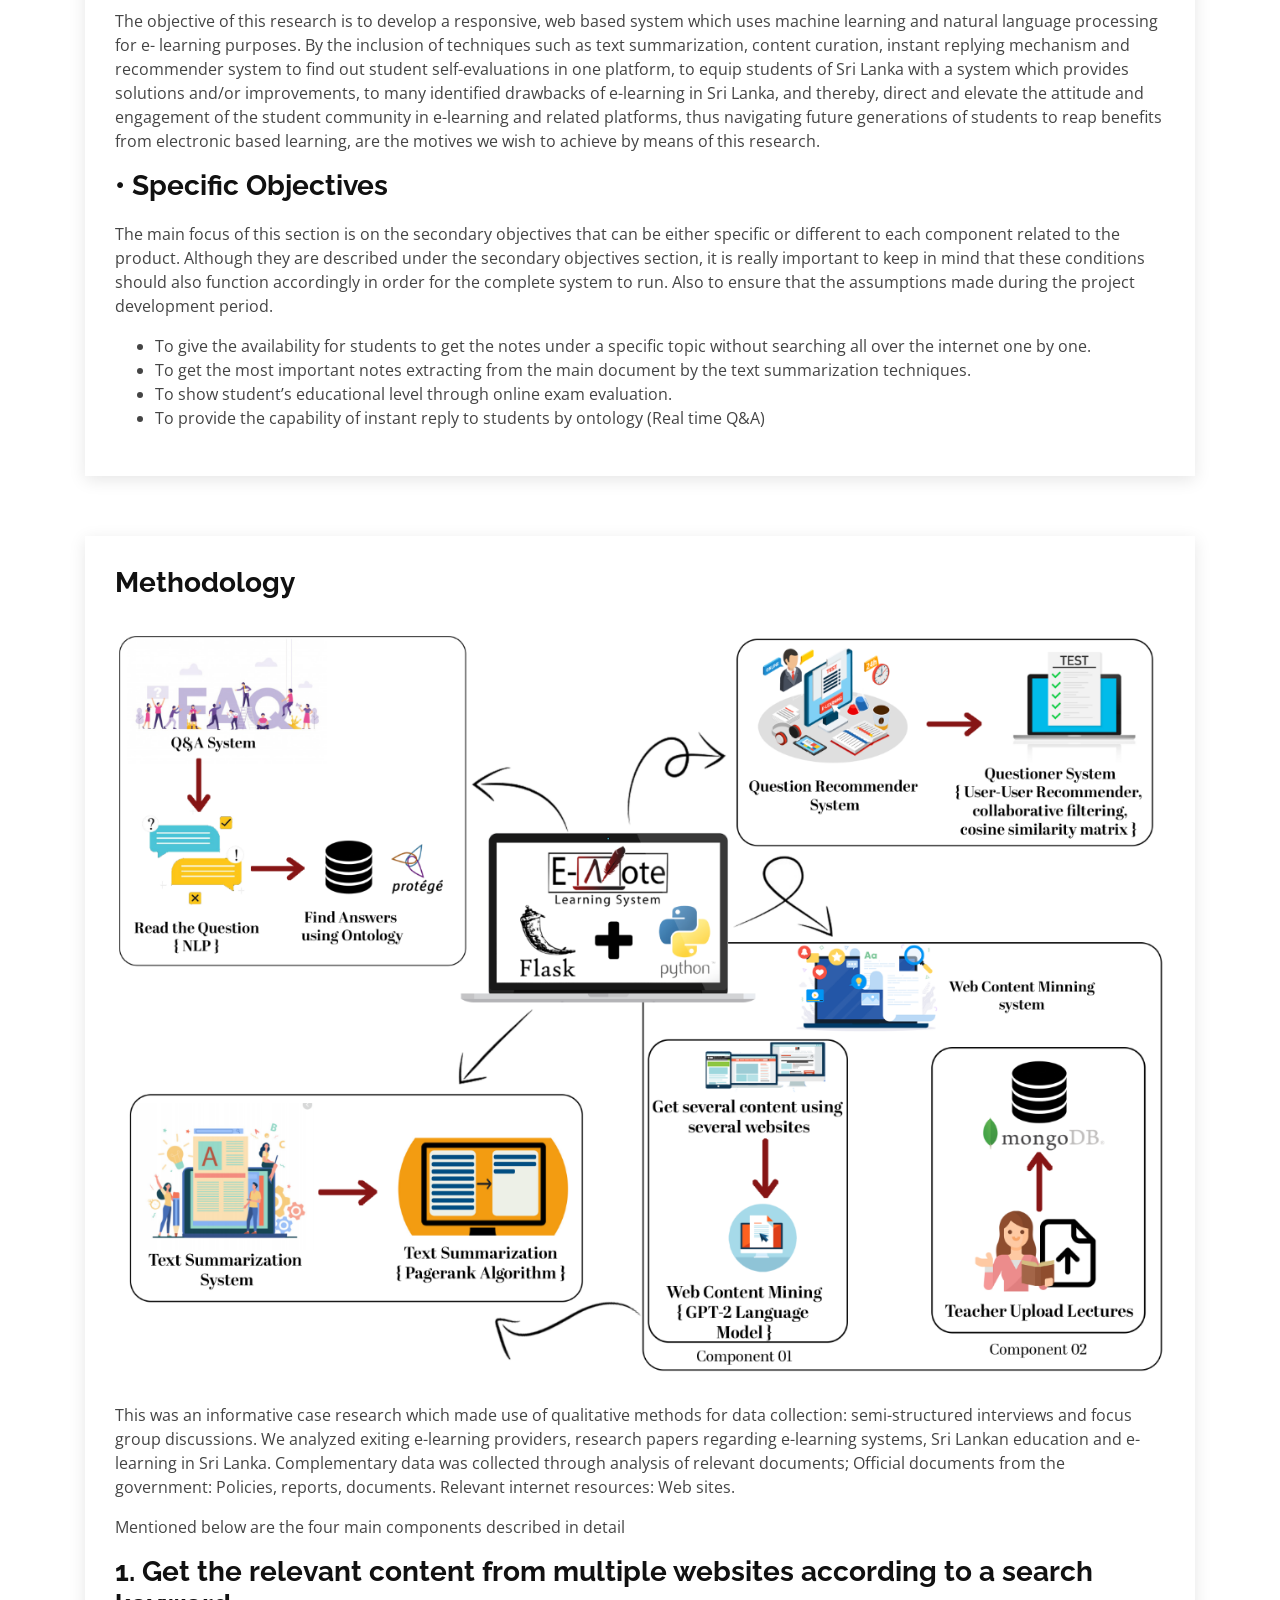
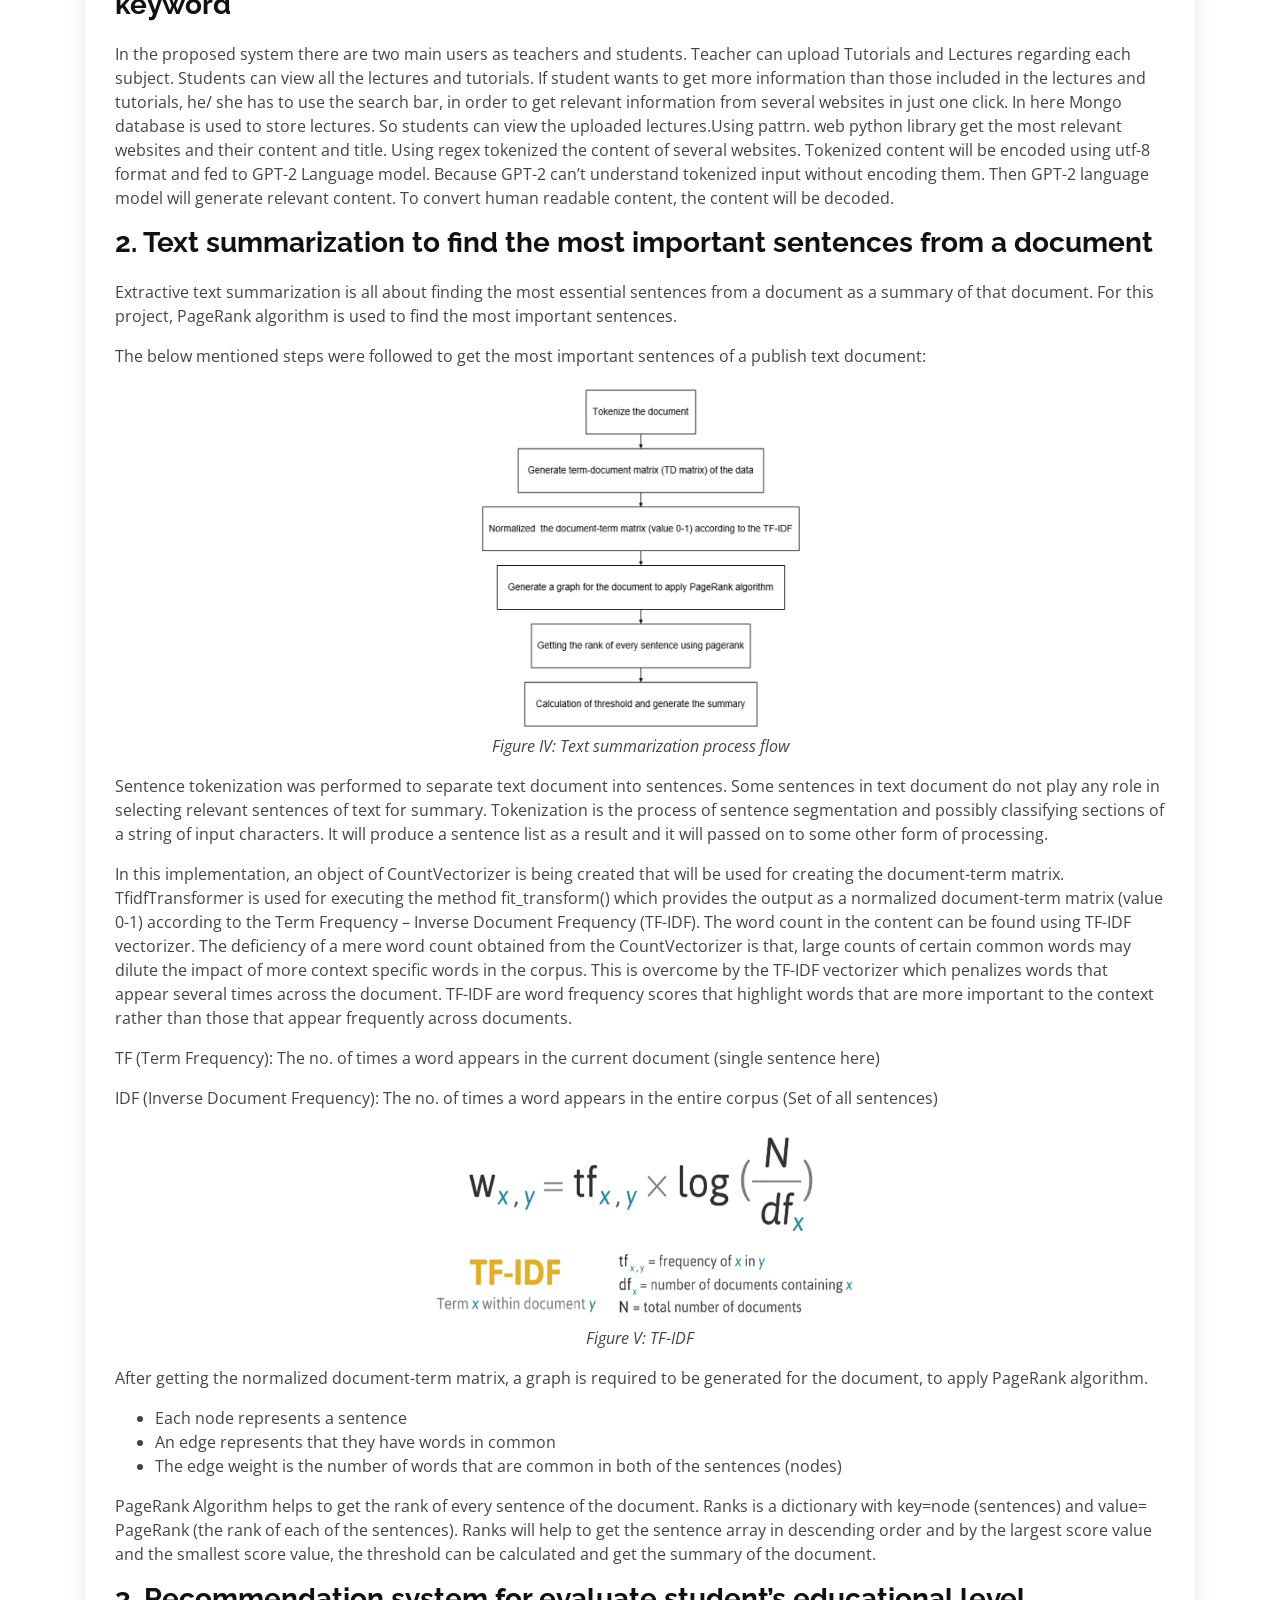
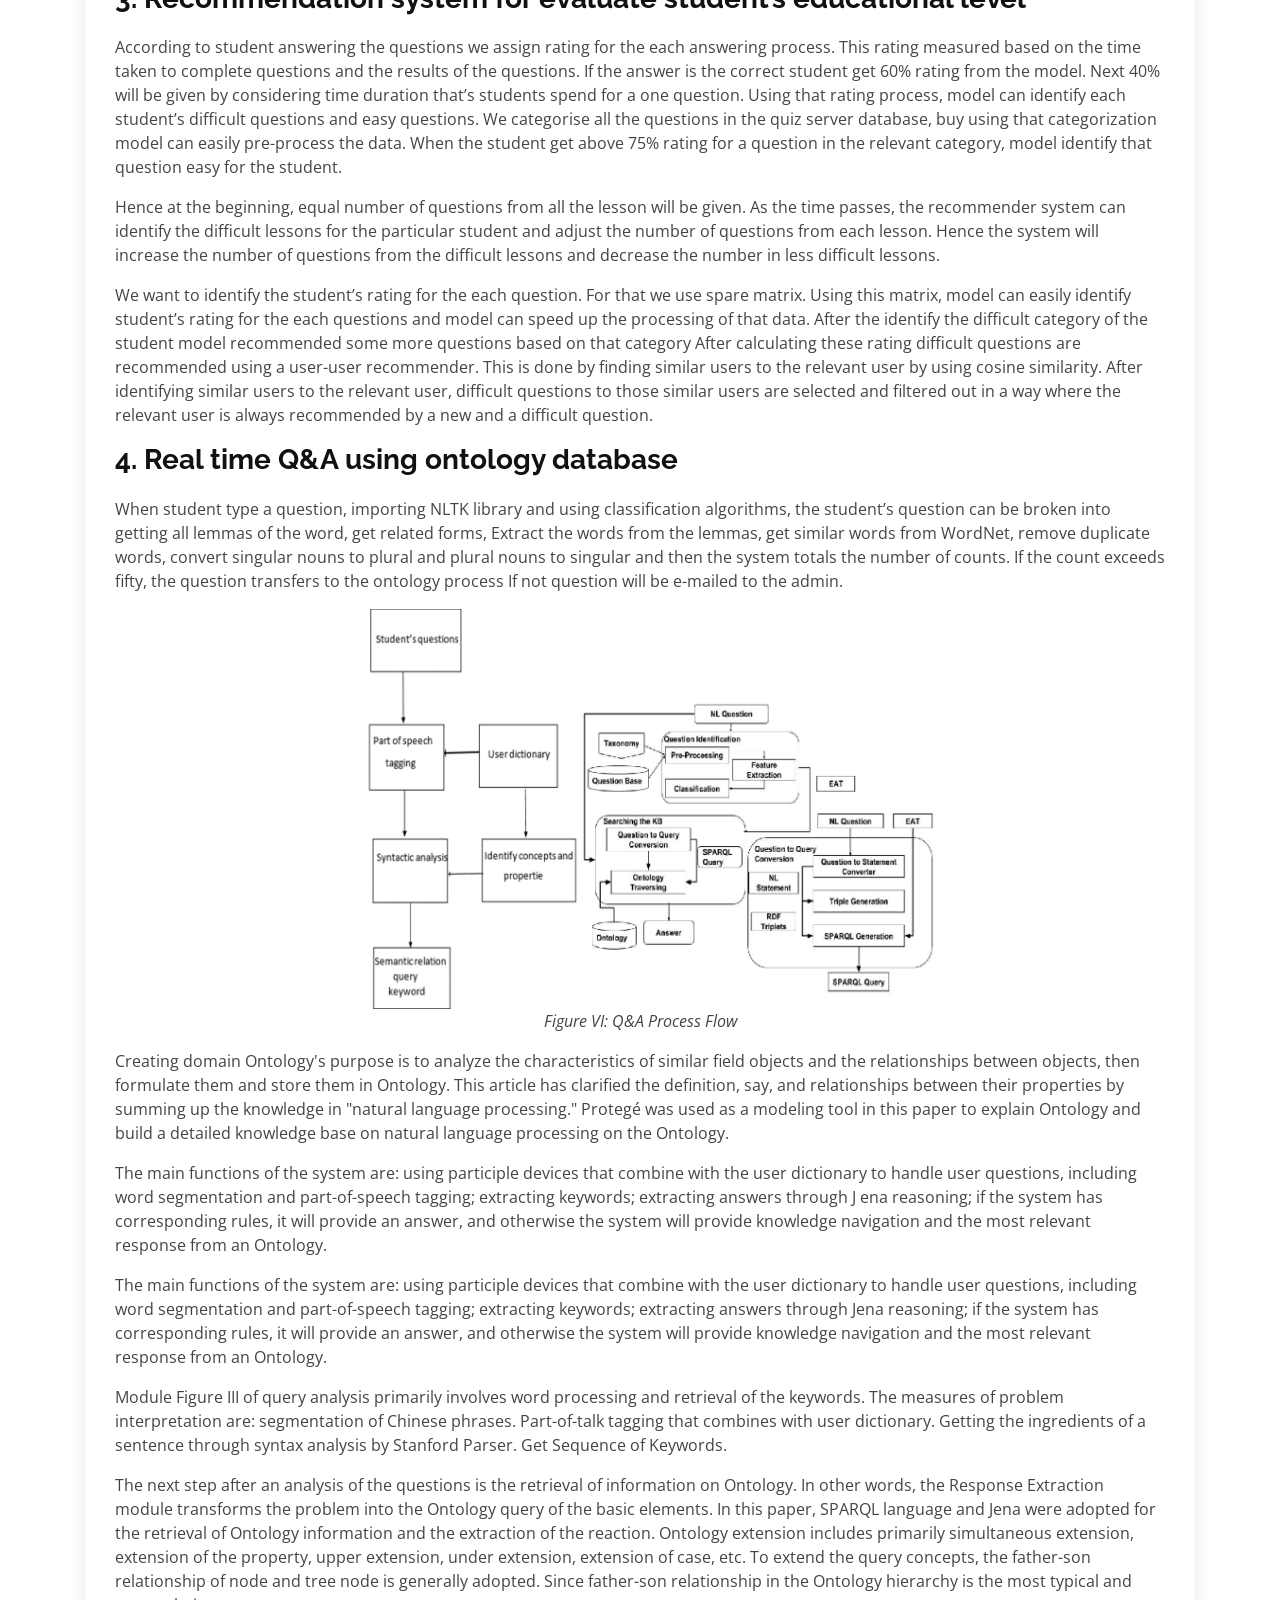
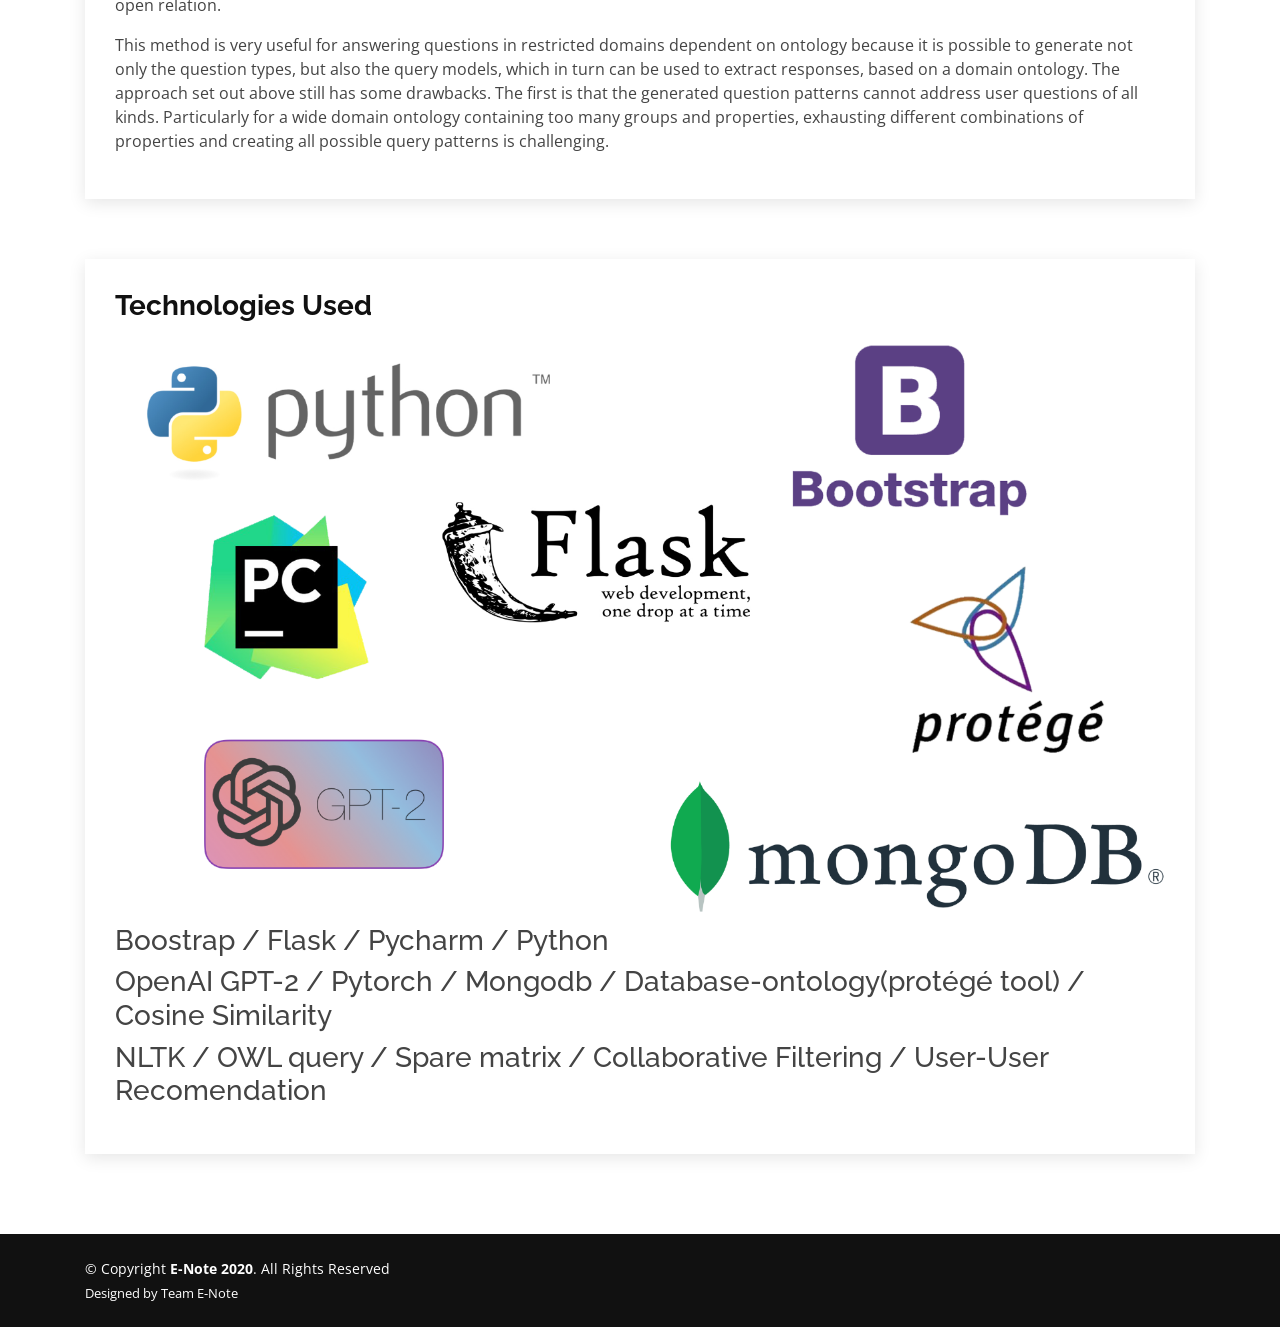
<file: scope.html>
<!DOCTYPE html>
<html lang="en">

<head>
  <meta charset="utf-8">
  <meta content="width=device-width, initial-scale=1.0" name="viewport">

  <title>E-Note Learning System</title>
  <meta content="" name="description">
  <meta content="" name="keywords">

  <!-- Favicons -->
  <link href="assets/img/favicon.png" rel="icon">
  <link href="assets/img/apple-touch-icon.png" rel="apple-touch-icon">

  <!-- Google Fonts -->
  <link
    href="https://fonts.googleapis.com/css?family=Open+Sans:300,300i,400,400i,600,600i,700,700i|Raleway:300,300i,400,400i,500,500i,600,600i,700,700i|Poppins:300,300i,400,400i,500,500i,600,600i,700,700i"
    rel="stylesheet">

  <!-- Vendor CSS Files -->
  <link href="assets/vendor/bootstrap/css/bootstrap.min.css" rel="stylesheet">
  <link href="assets/vendor/icofont/icofont.min.css" rel="stylesheet">
  <link href="assets/vendor/boxicons/css/boxicons.min.css" rel="stylesheet">
  <link href="assets/vendor/owl.carousel/assets/owl.carousel.min.css" rel="stylesheet">
  <link href="assets/vendor/remixicon/remixicon.css" rel="stylesheet">
  <link href="assets/vendor/venobox/venobox.css" rel="stylesheet">
  <link href="assets/vendor/aos/aos.css" rel="stylesheet">

  <!-- Template Main CSS File -->
  <link href="assets/css/style.css" rel="stylesheet">

  <style>
    .min_hi_15 {
      min-height: 15vh !important;
    }
    .center_img_new{margin-left: auto !important; margin-right: auto !important; display: block;
    }
    div.img-process{
      text-align: center;
    }

    
  </style>
  <!-- =======================================================
  * Template Name: Presento - v1.0.0
  * Template URL: https://bootstrapmade.com/presento-bootstrap-corporate-template/
  * Author: BootstrapMade.com
  * License: https://bootstrapmade.com/license/
  ======================================================== -->
</head>

<body>

  <!-- ======= Header ======= -->
  <header id="header" class="fixed-top">
    <div class="container-fluid">
      <div class="row justify-content-center">
        <div class="col-xl-10 d-flex align-items-center">
          <!-- <h1 class="logo mr-auto"><a href="index.html">AIMA</a></h1> -->
          <!-- Uncomment below if you prefer to use an image logo -->
          <a href="index.html" class="logo mr-auto"><img src="assets/img/enote_logo.png" alt=""></a>

          <nav class="nav-menu d-none d-lg-block">
            <ul>
              <li><a href="index.html">Home</a></li>
              <li><a href="solution.html">Business Solution</a></li>
              <li class="active"><a href="scope.html">Scope</a></li>
              <li><a href="milestones.html">Milestones</a></li>
              <li><a href="documents.html">Documents</a></li>
              <li><a href="presentations.html">Presentations</a></li>
              <li><a href="index.html #about">About Us</a></li>
              <li><a href="index.html #contact">Contact Us</a></li>
            </ul>
          </nav><!-- .nav-menu -->

        </div>
      </div>

    </div>
  </header><!-- End Header -->

  <main id="main">

    <!-- ======= Breadcrumbs ======= -->
    <section class="breadcrumbs">
      <div class="container">

        <ol>
          <li><a href="index.html">Home</a></li>
          <li>Scope</li>
        </ol>
        <h2>Scope</h2>

      </div>
    </section><!-- End Breadcrumbs -->

    <!-- ======= Blog Section ======= -->
    <section id="blog" class="blog">
      <div class="container" data-aos="fade-up">

        <div class="row">

          <div class="col-lg entries">

            <article class="entry">

              <h2 class="entry-title">
                <a>Literature Survey</a>
              </h2>

              <div class="entry-content">
              <br>
      
                
                  <h5><b>Content Curation</b></h5><br>
                  <p></p>

                  <p><b>T. Toyota and Y. Sun, "Keyword extraction for mining meaningful learning-contents on the
                    Web using Wikipedia"</b></p>

                    <p>The system which provide a solution for mining meaningful content
                      on Wikipedia by extracting appropriate keywords. They chose the articles in Wikipedia with the
                      various random keywords of the user input. In here they only extract the meaningful content in
                      Wikipedia. In here they matched the relevant Wikipedia links based on users’ arbitrary input. The
                      relevance between the articles is determined using PF-IBF. Measured value is used to identify
                      relation between articles in networked data. In here they used morphological analysis on the text
                      data and extract relevant words provide meaningful learning contents. But in our e-learning system
                      user can get relevant content from several websites. To navigates the relevant websites and extract
                      the entire content using pattern.web library. Using GPT-2 language model generate the relevant
                      content according to search keyword.</p> 

                      <p><b>G. Yang, Kinshuk, E. Sutinen and D. Wen, "Chunking and Extracting Text Content for
                        Mobile Learning: A Query-Focused Summarizer Based on Relevance Language Model"</b></p>

                      <p>It describes a solution for mobile learners to get most relevant content from multiple
                        websites without reading and analyzing them one by one. To take out punctuations and stop
                        phrases , index sentences and mark the sequence number of the term that appears in the text , all
                        sentences must first be pre-processed.. Then system adopts relevance model to perform the
                        retrieval task. The Query language model approach is adopted here to build sentence models for
                        each sentence. For changed sentences rather than documents, the Jelinek-Mercer smoothing
                        technique is used. . In our system OpenAI GPT-2 language model is used to build relevant content
                        from several website according to search keywords.</p>

                      <p><b>M. Kanakaraj and S. S. Kamath, "NLP based intelligent news search engine using
                        information extraction from e-newspapers"</b></p>

                        <p>Introduces a smart news search engine with the help of information extraction
                          from e-Newspapers. The approach is based on the theory of Document Object Model(DOM) tree
                          manipulation for text extraction and web page layout modification to remove unnecessary data.
                          They also used WordNet , an English language thesaurus focused on psycholinguistic analysis, to
                          semantically adapt the extracted material to the title of the web page. In our system we used
                          OpenAI GPT-2 language model to generate relevant content form several websites.</p><br>

                    <h5><b>Text Summarization</b></h5><br>
                    <p></p>

                    <p><b>Christian, Hans, Mikhael Pramodana Agus, and Derwin Suhartono. "Single document automatic text summarization 
                      using term frequency-inverse document frequency (TF-IDF). </b></p>

                    <p>An experiment was done using extractive text summarization method TF-IDF, to generate 
                      summaries from texts. For this purpose, a program was developed and a summary of the program is as follows.</p>

                    <p>Program was created using the Python Programming Language, compiled in Microsoft Visual Studio 2015, Interface of 
                      program created by Tkinter (a package of Python GUI) and also having an additional packages to process the texts, 
                      such as a Natural Language Toolkit and Textblob. This program, human summarizers and two other unrelated/ random 
                      online summarizing tools: www.tools4noobs.com/summarize and textsummarization.net/text-summarizer were used in the 
                      same experiment and was compared under the same compression rate.</p>

                    <p>The program was given different documents to summarize and the accuracy was then calculated. An analysis on how the 
                      program can reach a desired precision was performed later on during this research. The observations were as follows.</p>

                      <div class="img-process"> 
                        <img src="assets/img/Sumstaticresults.png" alt="" height="200" width="700">
                        <p><i>Figure I: Statistical result of the experiment</i></p>
                        </div>
                    
                        <p>This research demonstrates the use of TF-IDF algorithm in an automatic text summarization program and this experiment 
                          shows that the TF-IDF algorithm can be used to produce an extractive summary very effectively and with better accuracy. 
                          The TF-IDF based program generates summaries an accuracy as great as 67%. This is a comparatively better and accurate summary 
                          than the accuracy of summaries produced by the other two online summarizers used in this experiment. By comparing of the result 
                          between the program summarizer in this research and two online summarizers using statistical means, it can be seen that the program 
                          produces the better summary and the use of extractive method, TF-IDF, is shown to be a powerful method to generate the value which 
                          determines how important a word in a document is. This generated value helps the program to decide which sentences are important and 
                          which sentences are not and the sentences that should be used as part of the summary.</p>
                      

                  <p><b>Inouye, D. and Kalita, J.K., 2011, October. Comparing twitter summarization algorithms for multiple post summaries </b></p>

                  <p>The system compares the effectiveness between algorithms for the extractive summarization of micro blog posts, 
                    where two algorithms are presented with several selected posts from a given set and then, by evaluating the generated summaries 
                    through comparison to manually produced summaries and summaries produced by several leading traditional summarization systems, 
                    the effectiveness, precision and accuracy determining parameters are calculated. According to the results of this study, the simple 
                    frequency based summarizers: Hybrid TF-IDF and SumBasic produced the best results both in F-measure scores and in human evaluation 
                    scores. More complex algorithms did not perform as well, it concluded that simple word frequency and redundancy reduction are the 
                    best techniques for summarizing Twitter topics because of the unstructured, unconnected and short characteristics nature of Twitter 
                    posts that are not like any other traditional documents.</p>

                    <div class="img-process"> 
                      <img src="assets/img/Sumavgvalues.png" alt="" height="300" width="600">
                      <p><i>Figure II: Average values of F-measure, recall & precision </i></p>
                      </div><br>
                  
                    <p><b>A. Kennedy and S. Szpakowicz, (2010) "Evaluation of a sentence ranker for text summarization based on Roget’s Thesaurus.</b> </p>
                    
                    <p>In the E-Note learning system, TF-TDF (Term Frequency - Term Document Frequency) technique is used for text summarization 
                      using Natural Language Processing. In this research, the text summarization was done using Summary Content Unit (SCU). 
                      The sum of sentence SCU scores was denoted as the score for the summary. However, there are several daunting issues of this method, 
                      some of them being:</p>

                      <p><ul>
                        <li>That both labeled and unlabeled data are being used in this evaluation. This makes the summary SCU scores lower bound on the expected scores of the summary.</li>
                        <li>The method does not directly evaluate a sentence ranker on its own, but in tandem with a simple summarization system.</li>
                      </ul></p>
                

                      <p>Therefore, it was concluded that the TF-TDF technique is a better choice for text summarization rather than using SCU technique in this research.</p><br>

                      <h5><b>Recommender system for self-evaluation</b></h5><br>
                      <p></p>

                      <p><b>K. I. B. Ghauth and N. A. Abdullah, "Building an E-learning Recommender System
                        Using Vector Space Model and Good Learners Average Rating"</b></p>

                        <p>A system
                          based on the framework works on the idea of recommending learning materials based on the
                          similarity of content items (using Vector Space Model) and good learners' average rating
                          strategy. They used to get student ratings for good learners' average ratings to guide improve
                          their learning process. This rating will be calculated by the predictions rating matrix.</p>


                          <p>In this system, they used two forms of recommendations for the e-learning recommender
                            system</p>

                          <p><ul>
                            <li>Content-based recommendation </li>
                            <li>Recommendation based on good learners' average ratings.</li>
                          </ul></p>
                        <p>The purpose of the first form of recommendation is to suggest additional learning tools which
                          are similar to the viewing item. In our system, we use user-user recommendations to
                          recommend difficult questions to a particular user while the user is answering questions.</p>

                          <p>Cosine similarity matrix has been used for computes the weight of
                            each student. The comparability value for the cosine is characterized as follows.</p>
                          
                            <div class="img-process"> 
                              <img src="assets/img/RScosine.png" alt="" height="250" width="500">
                              <p><i>Figure III: Cosine Similarity </i></p>
                              </div><br>

                          

                      <p><b>C. Chen, T. Huang, T. Li and C. Huang, "Personalized E-Learning System with Self-
                        Regulated Learning Assisted Mechanisms for Promoting Learning Performance"</b></p>


                        <p>Over the period researchers try to build up a self-learning system to develop for the student
                          to uphold their weaknesses. Various researchers and web developers create or present their
                          views on the self-learning system. According Chen one key problem is that learners have to frequently 
                          interact with web-based learning systems even though they lack instructors to monitor their learning attitudes and 
                          behavior during learning processes. Additionally, students haven’t frequent time to
                          participate in regular lectures or another kind of discussion. </p>
                          
                          <p>But in this new system called
                          the Questionnaire system students cat to identify their hard areas of the subject by answering
                          the questions. In that students can identify their weaker points without any big effort. Also,
                          we identify the weaker subject areas of the student that their answering pattern of question.
                          Then again we need not bother with instructors to do the assessment, framework gets a
                          thought regarding which branch of knowledge that particular understudy unfit to process
                          during his/her process.</p>

                        <p>Chih - Ming Chen used a Personalized SRL agent, which contains a self-monitoring model.
                          Self-monitoring models help individual learners identify the best learning strategy and
                          improve their learning behavior by inspecting the status of self-learning and meta-cognition
                          due to the learning process. SRL agent is working with four matrix. Those are:</p>

                        <p><ul>
                          <li>Achievement index of learning time matrix.</li>
                          <li>Learning courseware commitment level achievement ranking.</li>
                          <li>Achievement index of reading rate.</li>
                          <li>Achievement index of concentrated learning.</li>
                        </ul></p>

                        <p>But in this new system, we use questions to evaluate student knowledge by using
                          collaborative filtering in recommender systems.</p><br>
                      


                        <h5><b>Ontology for real time Q&A</b></h5><br>
                        <p></p>

                        <p>The final problem with regards to e-learning, addressed in E-Note, is the instant reply mechanism which enables communication between 
                          machine-student user, and Users can raise questions in natural language processing using automated question answering program. The system 
                          automatically queries the knowledge base and then sends users responses. The automated addressing query feature can solve problems without 
                          the time and space constraints. In recommender, Question answering system using web snippets There is a limitation for users to find out 
                          information for some specific criteria. System does not contain all the information for all the categories. In E-Note learning system, this 
                          limitation of search results has been overcome. For an example, in our System we have covered the whole syllabus of Ordinary Level Science 
                          subject including Chemistry, Biology, Physics, thus containing all subject-category related answers. In the referenced research paper , 
                          “An intelligent Question Answering System for ICT”, researchers have used a system which giving result only for search terms that starts 
                          with WH questions. We have tried our best to overcome this issue on our system by using NLTK library and classification algorithm of 
                          NLP (Natural Language Processing) technology, which allows a broader range of questions to be answered by the system.</p>
              </div>

            </article><!-- End blog entry -->

            <article class="entry">

              <h2 class="entry-title">
                <a>Research Gap</a>
              </h2>

              <div class="entry-content">
                <p>When comparing E-Notes features with other existing e-learning platforms in Sri Lanka, such as edulanka.lk, e-learning.lk, e-thaksalawa and guru.lk, 
                  which are similar in function and purpose to E-Note. When taking edulanka.lk into consideration, it features e-learning and uses user account 
                  logins similar to that of E-Note. That as it may, it does not include features such as web content mining, text summarization, real time Q&A or 
                  effective self-evaluation methods. </p>

                  <p>Elearning.lk, another popular e-learning platform available for Sri Lankan students, also does not feature text 
                  summarization, effective self-evaluation methods: they provide access to past exam papers, but no web based technology otherwise, nor do they 
                  have real time Q&A. Despite those drawbacks, a wide range of user accounts and a variety of subjects has been accommodated in the platform.</p>

                  <p>Guru.lk, is another product outcome, which features user accounts, facilitating elearning. It includes selected range of subjects of local syllabus, and a 
                  few courses that can be followed for professional education such as banking or law. This platform too, does not have text summarization, 
                  real time Q&A features like E-Note, also, it does not include recommender system based self-evaluation. </p>
                  
                  <p>A more advanced and multi-functional e-learning platform in Sri Lanka is e-thaksalawa, an initiative from the Education Ministry of Sri Lanka. This platform contains all subjects for all 
                  grades from 6-11, making it a larger and broader scale platform for many students. This platform too however does not contain any option that allows 
                  students to explore more into the subject, other than the syllabus specified content. It allows user logins and for users to have personal accounts, 
                  much like E-Note, but the lack of a self-evaluation system, absence of instant machine replies for student questions and text summarization , 
                  that are assured user experiences in E-Note Learning System, are hindrances observed in this platform.</p>
              </div>

              <div class="img-process"> 
                <img src="assets/img/gap.PNG" alt="" height="400" width="560">
             
                </div>


            </article><!-- End blog entry -->

            <article class="entry">

              <h2 class="entry-title">
                <a>Research Problem</a>
              </h2>

              <div class="entry-content">
                <p>Sri Lanka is a developing country where frequently uses the traditional method in the educational infrastructure. Traditional education has 
                  failed to transform itself in order to be relevant for today’s rapidly changing requirements hence the e-learning industry is still in its infancy 
                  in Sri Lanka. A recent study done to study the “attitude towards e-learning among second year medical students of the Faculty of Medicine, Colombo 
                  (n=138)” has shown that even with “93.5% of the students owning a computer, and 95% of them having internet connection, the use of ICT for educational 
                  purposes was low (51.7%).” But, with a robust infrastructure for digital access, e-learning will eventually play a vital role in shaping the skills 
                  and education needs of our country, as much as it does for developed countries in the world. </p> 

                  <p>But a few problems are at hand, as to why students are 
                  reluctant or nervous to use e-learning. According to recent studies conducted in Sri Lanka and in Bangladesh, both developing countries in the South 
                  Asian region, there are a few major challenges faced by students when using elearning systems. The first of them, is taking responsibility for their 
                  own learning. This is said to be difficult because they don’t trust their own competence. And they believe that they learn less when they learn by 
                  themselves. This feeling of not trusting your own learning ability is probably due to high teacher dependency.” In other words, not having a teacher 
                  present in the elearning system, the lack of frequent discussion with teachers was regarded as a problem. </p>

                  <p>The other major problem was that the 
                  students did not know, how to learn. They (the students) do not always know where to find the relevant resources or what to learn. Neither do they 
                  know how to navigate nor do they know how to sort out what is important out of all the expected reading. Other problems include the lack of flexibility, 
                  not knowing how to manage time and poorly organized administration.

                  <p> Therefore, we have identified that, even with the computer literacy and internet 
                  access has been rapidly growing in Sri Lanka for the past few years, more than one out of four person (age 5-69)computer literate in Sri Lanka, more 
                  than 2 out of five people (aged 5-69) digital literate, with the lack of student- tutor communication and students not knowing how and what to study, 
                  had been especially reducing the students of Sri Lanka from using the e-learning experience. </p>
              </div>

            </article><!-- End blog entry -->

            <article class="entry">

              <h2 class="entry-title">
                <a>Research Objectives</a>
              </h2>

              <h2 class="entry-title">
                <a>• Main Objective </a>
              </h2>

              <div class="entry-content">
                <p>The objective of this research is to develop a responsive, web based system which uses machine
                  learning and natural language processing for e- learning purposes. By the inclusion of techniques
                  such as text summarization, content curation, instant replying mechanism and recommender
                  system to find out student self-evaluations in one platform, to equip students of Sri Lanka with a
                  system which provides solutions and/or improvements, to many identified drawbacks of e-learning
                  in Sri Lanka, and thereby, direct and elevate the attitude and engagement of the student community
                  in e-learning and related platforms, thus navigating future generations of students to reap benefits
                  from electronic based learning, are the motives we wish to achieve by means of this research. </p>
              </div>

              <h2 class="entry-title">
                <a>• Specific Objectives </a>
              </h2>

              <div class="entry-content">
                <p>The main focus of this section is on the secondary objectives that can be either specific or different to each 
                  component related to the product. Although they are described under the secondary objectives section, it is really important 
                  to keep in mind that these conditions should also function accordingly in order for the complete system to run. 
                  Also to ensure that the assumptions made during the project development period.</p>

                <p><ul>
                <li>To give the availability for students to get the notes under a specific topic without searching all over the internet one by one. </li>
                <li>To get the most important notes extracting from the main document by the text summarization techniques. </li>
                <li>To show student’s educational level through online exam evaluation. </li>
                <li>To provide the capability of instant reply to students by ontology (Real time Q&A) </li>
                </ul></p>
        
              </div>

            </article><!-- End blog entry -->

            <article class="entry">

              <h2 class="entry-title">
                <a>Methodology</a>
              </h2>

              <div >
                <img src="assets/img/system_diagram.png" alt="" class="img-fluid center_img_new" >
              </div>

              <div class="entry-content">
                <p><br>This was an informative case research which made use of qualitative methods for data collection: semi-structured interviews and focus group 
                  discussions. We analyzed exiting e-learning providers, research papers regarding e-learning systems, Sri Lankan education and e-learning in Sri Lanka.
                   Complementary data was collected through analysis of relevant documents; Official documents from the government: Policies, reports, documents. 
                   Relevant internet resources: Web sites.</p>
                <p>Mentioned below are the four main components described in detail</p>
              </div>

              <h2 class="entry-title">
                <a>1. Get the relevant content from multiple websites according to a search keyword </a>
              </h2>

              <div class="entry-content">
                <p>In the proposed system there are two main users as teachers and students. Teacher can upload Tutorials and Lectures regarding 
                  each subject.  Students can view all the lectures and tutorials. If student wants to get more information than those included 
                  in the lectures and tutorials, he/ she has to use the search bar, in order to get relevant information from several websites 
                  in just one click. In here Mongo database is used to store lectures. So students can view the uploaded lectures.Using pattrn.
                  web python library get the most relevant websites and their content and title. Using regex tokenized the content of several 
                  websites. Tokenized content will be encoded using utf-8 format and fed to GPT-2 Language model. Because GPT-2 can’t understand 
                  tokenized input without encoding them. Then GPT-2 language model will generate relevant content. To convert human readable 
                  content, the content will be decoded.</p>
              </div>

              <h2 class="entry-title">
                <a>2. Text summarization to find the most important sentences from a document​​ </a>
              </h2>

              <div class="entry-content">
               <p>Extractive text summarization is all about finding the most essential sentences from a document as a summary 
                 of that document. For this project, PageRank algorithm is used to find the most important sentences.</p>
               <p>The below mentioned steps were followed to get the most important sentences of a publish text document:</p>

              <div class="img-process"> 
              <img src="assets/img/Sumprocessflow.png" alt="" height="350" width="350">
              <p><i>Figure IV: Text summarization process flow</i></p>
              </div>

              <p>Sentence tokenization was performed to separate text document into sentences. Some sentences in text document do not 
                play any role in selecting relevant sentences of text for summary. Tokenization is the process of sentence segmentation 
                and possibly classifying sections of a string of input characters. It will produce a sentence list as a result and it 
                will passed on to some other form of processing.</p>

              <p>In this implementation, an object of CountVectorizer is being created that will be used for creating the document-term 
                matrix. TfidfTransformer is used for executing the method fit_transform() which provides the output as a normalized 
                document-term matrix (value 0-1) according to the Term Frequency – Inverse Document Frequency (TF-IDF). The word count in 
                the content can be found using TF-IDF vectorizer. The deficiency of a mere word count obtained from the CountVectorizer is 
                that, large counts of certain common words may dilute the impact of more context specific words in the corpus. 
                This is overcome by the TF-IDF vectorizer which penalizes words that appear several times across the document. 
                TF-IDF are word frequency scores that highlight words that are more important to the context rather than those that 
                appear frequently across documents.</p>

                <p>TF (Term Frequency): The no. of times a word appears in the current document (single sentence here)</p>
                <p>IDF (Inverse Document Frequency):  The no. of times a word appears in the entire corpus (Set of all sentences)</p>

                <div class="img-process"> 
                  <img src="assets/img/Sumtfidf.png" alt="" height="200" width="500">
                  <p><i>Figure V: TF-IDF</i></p>
                </div>

                  <p>After getting the normalized document-term matrix, a graph is required to be generated for the document, to apply PageRank algorithm. </p>
                  <ul>
                    <li>Each node represents a sentence</li>
                    <li>An edge represents that they have words in common</li>
                    <li>The edge weight is the number of words that are common in both of the sentences (nodes)</li>
                  </ul>

                  <p>PageRank Algorithm helps to get the rank of every sentence of the document. Ranks is a dictionary with key=node 
                    (sentences) and value= PageRank (the rank of each of the sentences). Ranks will help to get the sentence array in 
                    descending order and by the largest score value and the smallest score value, the threshold can be calculated and 
                    get the summary of the document.</p>

              </div>

              <h2 class="entry-title">
                <a>3. Recommendation system for evaluate student’s educational level​​ </a>
              </h2>

              <div class="entry-content">
                <p>According to student answering the questions we assign rating for the each answering process. This rating measured based on the time 
                  taken to complete questions and the results of the questions. If the answer is the correct student get 60% rating from the model. 
                  Next 40% will be given by considering time duration that’s students spend for a one question. Using that rating process, model can 
                  identify each student’s difficult questions and easy questions. We categorise all the questions in the quiz server database, buy 
                  using that categorization model can easily pre-process the data. When the student get above 75% rating for a question in the relevant 
                  category, model identify that question easy for the student.</p>

                <p>Hence at the beginning, equal number of questions from all the lesson
                   will be given. As the time passes, the recommender system can identify the difficult lessons for the particular student and adjust the 
                   number of questions from each lesson. Hence the system will increase the number of questions from the difficult lessons and decrease 
                   the number in less difficult lessons.</p>
                
                <p>We want to identify the student’s rating for the each question. For that we use spare matrix. 
                   Using this matrix, model can easily identify student’s rating for the each questions and model can speed up the processing of that data. 
                   After the identify the difficult category of the student model recommended some more questions based on that category After calculating 
                   these rating difficult questions are recommended using a user-user recommender. This is done by finding similar users to the relevant 
                   user by using cosine similarity. After identifying similar users to the relevant user, difficult questions to those similar users are 
                   selected and filtered out in a way where the relevant user is always recommended by a new and a difficult question.​​ </p>
               </div>
             

              <h2 class="entry-title">
                <a>4. Real time Q&A using ontology database </a>
              </h2>

              <div class="entry-content">
               <p>When student type a question, importing NLTK library and using classification algorithms, the student’s question can be 
                 broken into getting all lemmas of the word, get related forms, Extract the words from the lemmas, get similar words from 
                 WordNet, remove duplicate words, convert singular nouns to plural and plural nouns to singular and then the system totals 
                 the number of counts. If the count exceeds fifty, the question transfers to the ontology process If not question will 
                 be e-mailed to the admin. </p>


                 <div class="img-process"> 
                  <img src="assets/img/QAprocessflow.png" alt="" height="400" width="600">
                  <p><i>Figure VI: Q&A Process Flow</i></p>
                </div>
              
                <p>Creating domain Ontology's purpose is to analyze the characteristics of similar field objects and the relationships 
                  between objects, then formulate them and store them in Ontology. This article has clarified the definition, say, and 
                  relationships between their properties by summing up the knowledge in "natural language processing." Protegé was used 
                  as a modeling tool in this paper to explain Ontology and build a detailed knowledge base on natural language processing
                   on the Ontology.   </p>
               
                <p>The main functions of the system are: using participle devices that combine with the user dictionary to handle user 
                  questions, including word segmentation and part-of-speech tagging; extracting keywords; extracting answers through J
                  ena reasoning; if the system has corresponding rules, it will provide an answer, and otherwise the system will provide 
                  knowledge navigation and the most relevant response from an Ontology. </p>

                <p>The main functions of the system are: using participle devices that combine with the user dictionary to handle user 
                  questions, including word segmentation and part-of-speech tagging; extracting keywords; extracting answers through 
                  Jena reasoning; if the system has corresponding rules, it will provide an answer, and otherwise the system will provide 
                  knowledge navigation and the most relevant response from an Ontology. </p>

                <p>Module Figure III of query analysis primarily involves word processing and retrieval of the keywords. The measures of 
                  problem interpretation are: segmentation of Chinese phrases. Part-of-talk tagging that combines with user dictionary. 
                  Getting the ingredients of a sentence through syntax analysis by Stanford Parser. Get Sequence of Keywords.</p>

                <p>The next step after an analysis of the questions is the retrieval of information on Ontology. In other words, the 
                  Response Extraction module transforms the problem into the Ontology query of the basic elements. In this paper, SPARQL 
                  language and Jena were adopted for the retrieval of Ontology information and the extraction of the reaction. Ontology 
                  extension includes primarily simultaneous extension, extension of the property, upper extension, under extension, 
                  extension of case, etc. To extend the query concepts, the father-son relationship of node and tree node is generally 
                  adopted. Since father-son relationship in the Ontology hierarchy is the most typical and open relation.  </p>
                

                <p>This method is very useful for answering questions in restricted domains dependent on ontology because it is 
                  possible to generate not only the question types, but also the query models, which in turn can be used to extract 
                  responses, based on a domain ontology. The approach set out above still has some drawbacks. The first is that the 
                  generated question patterns cannot address user questions of all kinds.  Particularly for a wide domain ontology 
                  containing too many groups and properties, exhausting different combinations of properties and creating all possible 
                  query patterns is challenging.</p>






              </div>

            </article><!-- End blog entry -->

            <article class="entry">

              <h2 class="entry-title">
                <a>Technologies Used</a>
              </h2>

              <div >
                <img src="assets/img/blog/technologies.png" alt="" class="img-fluid center_img_new" >
                <h3>Boostrap / Flask / Pycharm /  Python</h3>
                <h3>OpenAI GPT-2 / Pytorch / Mongodb / Database-ontology(protégé tool) / Cosine Similarity </h3>
                <h3>NLTK / OWL query / Spare matrix / Collaborative Filtering / User-User Recomendation</h3>
               
                <p></p>
              </div>

            </article><!-- End blog entry -->

          </div><!-- End blog entries list -->

        </div>

      </div>
    </section><!-- End Blog Section -->

  </main><!-- End #main -->

  <!-- ======= Footer ======= -->
  <footer id="footer">

    <div class="container d-md-flex py-4">

      <div class="mr-md-auto text-center text-md-left">
        <div class="copyright">
          &copy; Copyright <strong><span>E-Note 2020</span></strong>. All Rights Reserved
        </div>
        <div class="credits">
          <!-- All the links in the footer should remain intact. -->
          <!-- You can delete the links only if you purchased the pro version. -->
          <!-- Licensing information: https://bootstrapmade.com/license/ -->
          <!-- Purchase the pro version with working PHP/AJAX contact form: https://bootstrapmade.com/presento-bootstrap-corporate-template/ -->
          Designed by <a>Team E-Note</a>
        </div>
      </div>
    </div>
  </footer><!-- End Footer -->

  <a href="#" class="back-to-top"><i class="icofont-simple-up"></i></a>

  <!-- Vendor JS Files -->
  <script src="assets/vendor/jquery/jquery.min.js"></script>
  <script src="assets/vendor/bootstrap/js/bootstrap.bundle.min.js"></script>
  <script src="assets/vendor/jquery.easing/jquery.easing.min.js"></script>
  <script src="assets/vendor/php-email-form/validate.js"></script>
  <script src="assets/vendor/owl.carousel/owl.carousel.min.js"></script>
  <script src="assets/vendor/waypoints/jquery.waypoints.min.js"></script>
  <script src="assets/vendor/counterup/counterup.min.js"></script>
  <script src="assets/vendor/isotope-layout/isotope.pkgd.min.js"></script>
  <script src="assets/vendor/venobox/venobox.min.js"></script>
  <script src="assets/vendor/aos/aos.js"></script>

  <!-- Template Main JS File -->
  <script src="assets/js/main.js"></script>

</body>

</html>
</file>
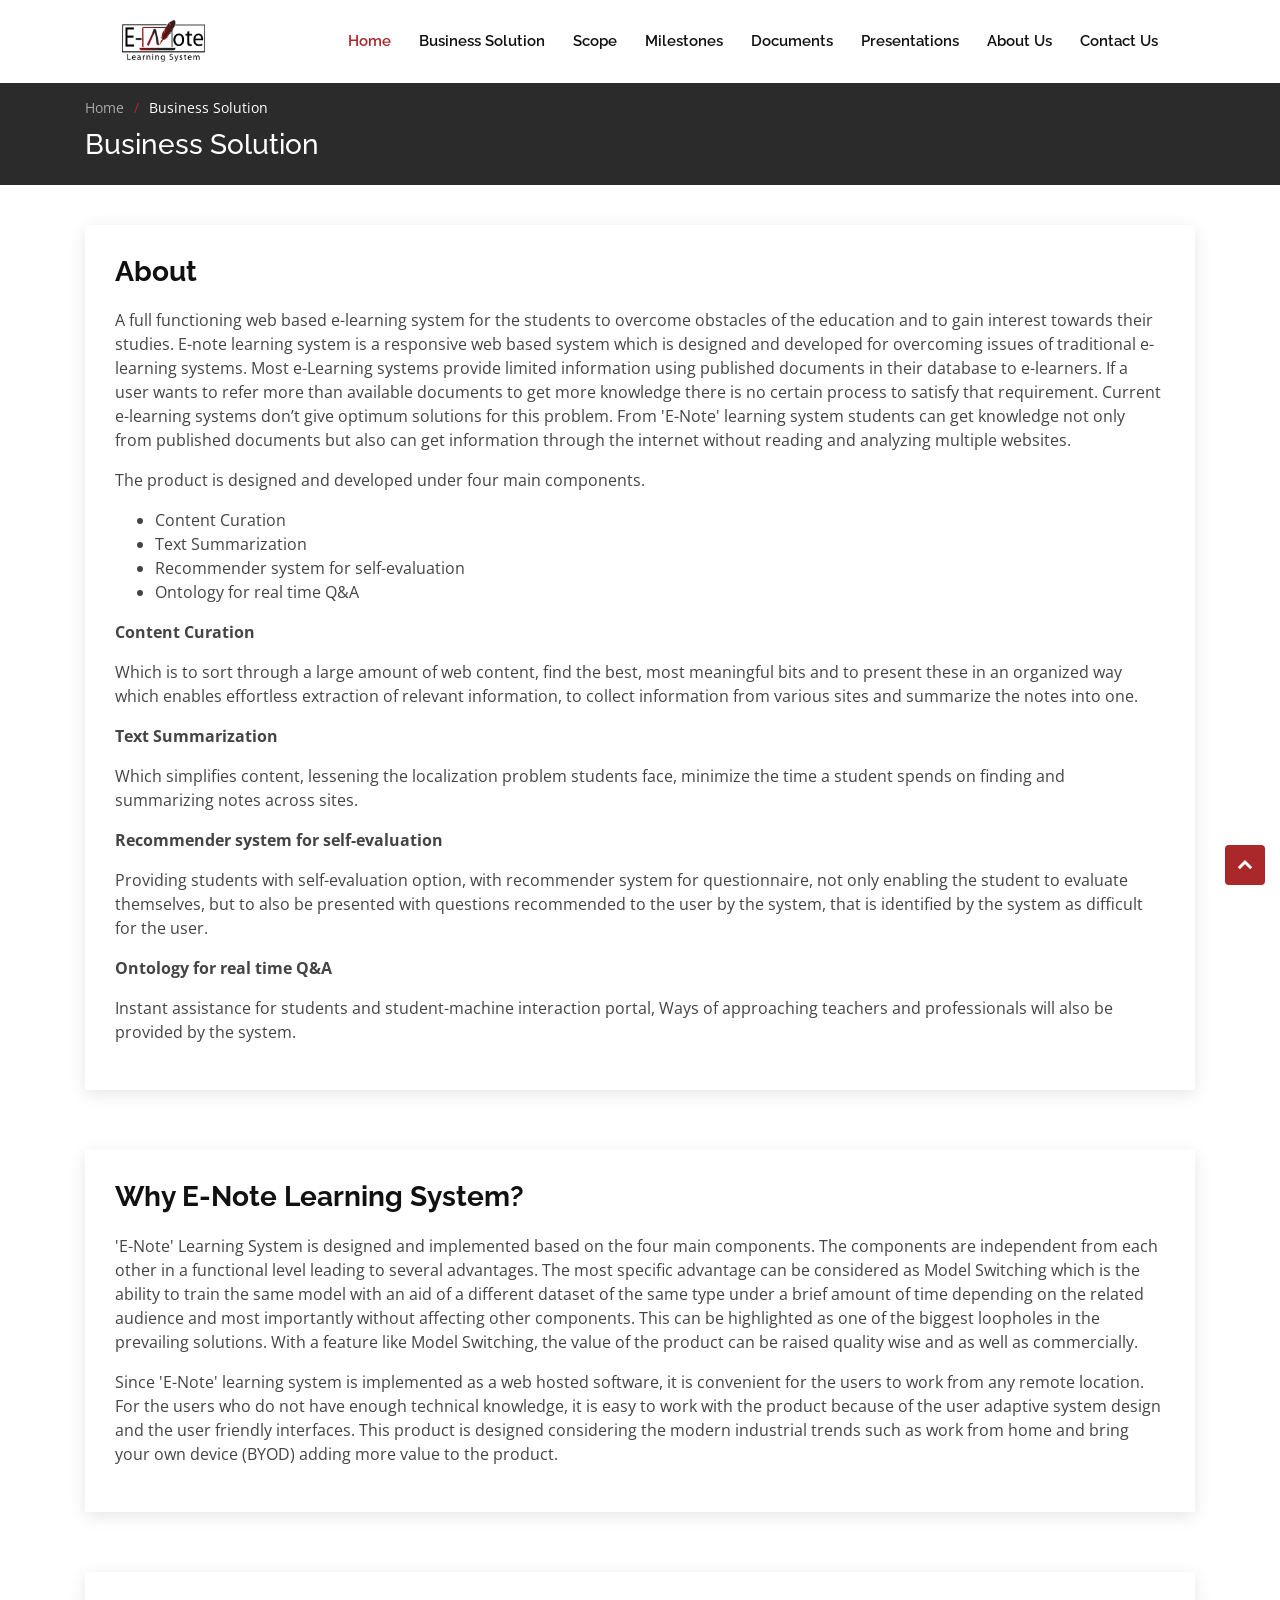
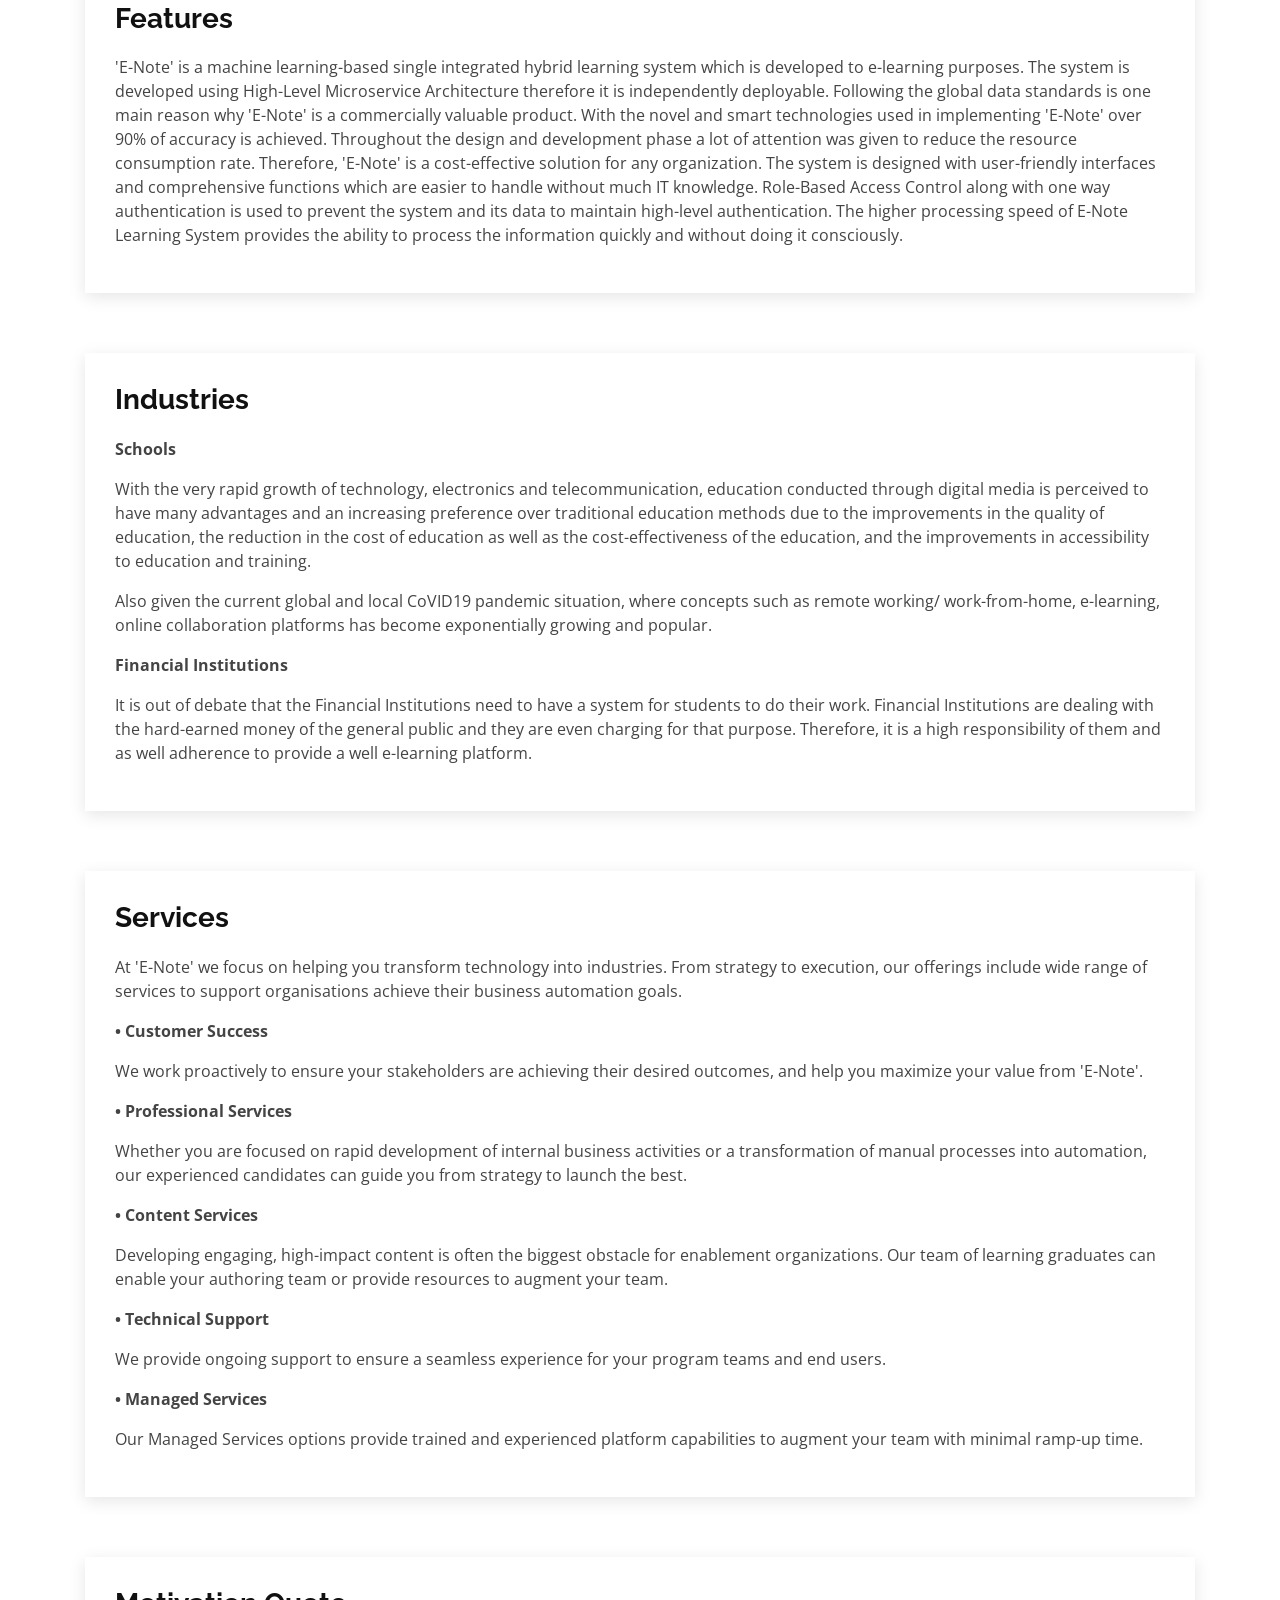
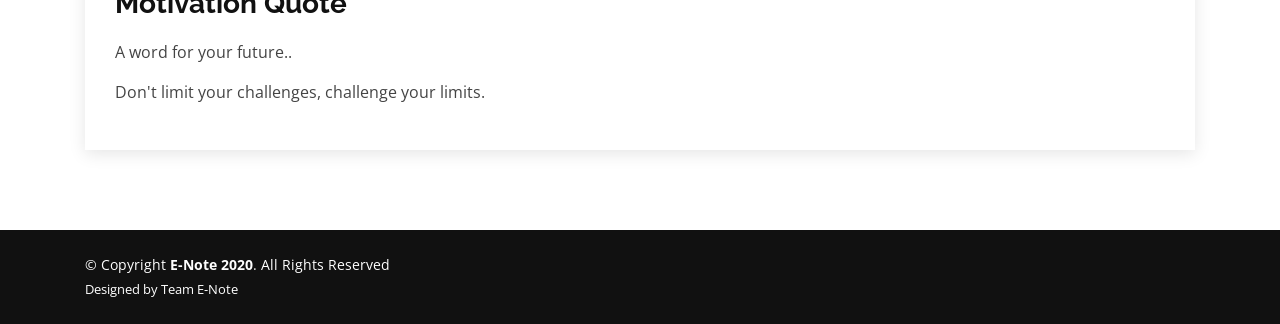
<file: solution.html>
<!DOCTYPE html>
<html lang="en">

<head>
  <meta charset="utf-8">
  <meta content="width=device-width, initial-scale=1.0" name="viewport">

  <title>E-Note Learning System</title>
  <meta content="" name="description">
  <meta content="" name="keywords">

  <!-- Favicons -->
  <link href="assets/img/favicon.png" rel="icon">
  <link href="assets/img/apple-touch-icon.png" rel="apple-touch-icon">

  <!-- Google Fonts -->
  <link
    href="https://fonts.googleapis.com/css?family=Open+Sans:300,300i,400,400i,600,600i,700,700i|Raleway:300,300i,400,400i,500,500i,600,600i,700,700i|Poppins:300,300i,400,400i,500,500i,600,600i,700,700i"
    rel="stylesheet">

  <!-- Vendor CSS Files -->
  <link href="assets/vendor/bootstrap/css/bootstrap.min.css" rel="stylesheet">
  <link href="assets/vendor/icofont/icofont.min.css" rel="stylesheet">
  <link href="assets/vendor/boxicons/css/boxicons.min.css" rel="stylesheet">
  <link href="assets/vendor/owl.carousel/assets/owl.carousel.min.css" rel="stylesheet">
  <link href="assets/vendor/remixicon/remixicon.css" rel="stylesheet">
  <link href="assets/vendor/venobox/venobox.css" rel="stylesheet">
  <link href="assets/vendor/aos/aos.css" rel="stylesheet">

  <!-- Template Main CSS File -->
  <link href="assets/css/style.css" rel="stylesheet">

  <style>
    .min_hi_15 {
      min-height: 15vh !important;
    }
    .center_img_new{margin-left: auto !important; margin-right: auto !important; display: block;
    }
  </style>
  <!-- =======================================================
  * Template Name: Presento - v1.0.0
  * Template URL: https://bootstrapmade.com/presento-bootstrap-corporate-template/
  * Author: BootstrapMade.com
  * License: https://bootstrapmade.com/license/
  ======================================================== -->
</head>

<body>

  <!-- ======= Header ======= -->
  <header id="header" class="fixed-top">
    <div class="container-fluid">
      <div class="row justify-content-center">
        <div class="col-xl-10 d-flex align-items-center">
          <!-- <h1 class="logo mr-auto"><a href="index.html">AIMA</a></h1> -->
          <!-- Uncomment below if you prefer to use an image logo -->
          <a href="index.html" class="logo mr-auto"><img src="assets/img/enote_logo.png" alt=""></a>

          <nav class="nav-menu d-none d-lg-block">
            <ul>
              <li><a href="index.html">Home</a></li>
              <li class="active"><a href="solution.html">Business Solution</a></li>
              <li ><a href="scope.html">Scope</a></li>
              <li><a href="milestones.html">Milestones</a></li>
              <li><a href="documents.html">Documents</a></li>
              <li><a href="presentations.html">Presentations</a></li>
              <li><a href="index.html #about">About Us</a></li>
              <li><a href="index.html #contact">Contact Us</a></li>
            </ul>
          </nav><!-- .nav-menu -->

        </div>
      </div>

    </div>
  </header><!-- End Header -->

  <main id="main">

    <!-- ======= Breadcrumbs ======= -->
    <section class="breadcrumbs">
      <div class="container">

        <ol>
          <li><a href="index.html">Home</a></li>
          <li>Business Solution</li>
        </ol>
        <h2>Business Solution</h2>

      </div>
    </section><!-- End Breadcrumbs -->

    <!-- ======= Blog Section ======= -->
    <section id="blog" class="blog">
      <div class="container" data-aos="fade-up">

        <div class="row">

          <div class="col-lg entries">

            <article class="entry">

                <h2 class="entry-title">
                  <a>About</a>
                </h2>
  
                <div >
                  <P>A full functioning web based e-learning system for the students to overcome obstacles of the education and to gain interest towards their studies. 
                      E-note learning system is a responsive web based system which is designed and developed for overcoming issues of traditional e-learning systems. 
                      Most e-Learning systems provide limited information using published documents in their database to e-learners. If a user wants to refer more than 
                      available documents to get more knowledge there is no certain process to satisfy that requirement. 
                      Current e-learning systems don’t give optimum solutions for this problem. From 'E-Note' learning system students can get knowledge 
                      not only from published documents but also can get information through the internet without reading and analyzing multiple websites.</p>
                      
                    <p>The product is designed and developed under four main components.</p>
                    <p>
                        <ul>
                            <li>Content Curation</li>
                            <li>Text Summarization</li>
                            <li>Recommender system for self-evaluation</li>
                            <li>Ontology for real time Q&A</li>
                        </ul>
                    </p>
                    <p><b>Content Curation</b></p>

                    <p>Which is to sort through a large amount
                      of web content, find the best, most meaningful bits and to
                      present these in an organized way which enables effortless
                      extraction of relevant information, to collect information from
                      various sites and summarize the notes into one.</p>

                      <p><b>Text Summarization</b></p>
                      <p>Which simplifies content, lessening the
                        localization problem students face, minimize the time a
                        student spends on finding and summarizing notes across sites.</p>

                      <p><b>Recommender system for self-evaluation</b></p>
                      <p>Providing students with self-evaluation
                        option, with recommender system for questionnaire, not only
                        enabling the student to evaluate themselves, but to also be
                        presented with questions recommended to the user by the
                        system, that is identified by the system as difficult for the user.</p>

                        <p><b>Ontology for real time Q&A</b></p>
                        <P>Instant assistance for students and student-machine interaction
                          portal, Ways of approaching teachers and professionals will
                          also be provided by the system. </P>
                </div>
  
              </article><!-- End blog entry -->

            <article class="entry">

              <h2 class="entry-title">
                <a>Why E-Note Learning System?</a>
              </h2>

              <div class="entry-content">
                <p>'E-Note' Learning System is designed and implemented based on the four main components. The components are independent from each other 
                    in a functional level leading to several advantages. The most specific advantage can be considered as Model Switching which is the 
                    ability to train the same model with an aid of a different dataset of the same type under a brief amount of time depending on the 
                    related audience and most importantly without affecting other components. This can be highlighted as one of the biggest loopholes 
                    in the prevailing solutions. With a feature like Model Switching, the value of the product can be raised quality wise and as well as commercially.</p>
                  
                 <p>Since 'E-Note' learning system is implemented as a web hosted software, it is convenient for the users to work from any remote location. 
                     For the users who do not have enough technical knowledge, it is easy to work with the product because of the user adaptive system design 
                     and the user friendly interfaces. This product is designed considering the modern industrial trends such as work from home and bring your 
                     own device (BYOD) adding more value to the product. </p>
                  
              </div>

            </article><!-- End blog entry -->

            <article class="entry">

              <h2 class="entry-title">
                <a>Features</a>
              </h2>

              <div class="entry-content">
                <p>'E-Note' is a machine learning-based single integrated hybrid learning system which is developed to e-learning purposes. 
                    The system is developed using High-Level Microservice Architecture therefore it is independently deployable. 
                    Following the global data standards is one main reason why 'E-Note' is a commercially valuable product. 
                    With the novel and smart technologies used in implementing 'E-Note' over 90% of accuracy is achieved. 
                    Throughout the design and development phase a lot of attention was given to reduce the resource consumption rate. 
                    Therefore, 'E-Note' is a cost-effective solution for any organization. The system is designed with user-friendly 
                    interfaces and comprehensive functions which are easier to handle without much IT knowledge. Role-Based Access Control 
                    along with one way authentication is used to prevent the system and its data to maintain high-level authentication. 
                    The higher processing speed of E-Note Learning System provides the ability to process the information quickly and 
                    without doing it consciously.</p>
              </div>


            </article><!-- End blog entry -->

            <article class="entry">

              <h2 class="entry-title">
                <a>Industries</a>
              </h2>

              <div class="entry-content">
                  <p><b>Schools</b></p>
                <p>With the
                  very rapid growth of technology, electronics and telecommunication, education conducted through
                 digital media is perceived to have many advantages and an increasing preference over traditional
                  education methods due to the improvements in the quality of education, the reduction in the cost
                  of education as well as the cost-effectiveness of the education, and the improvements in
                  accessibility to education and training.</p>
                  <p> Also given the current global and local CoVID19 pandemic situation,
                  where concepts such as remote working/ work-from-home, e-learning, online collaboration
                  platforms has become
                  exponentially growing and popular.</p>

                  <p><b>Financial Institutions</b></p>
                  <p>It is out of debate that the Financial Institutions need to have a system for students to do their work. Financial Institutions are dealing 
                      with the hard-earned money of the general public and they are even charging for that purpose. Therefore, it is a high 
                      responsibility of them and as well adherence to provide a well e-learning platform. </p>
              </div>

            </article><!-- End blog entry -->

            <article class="entry">

              <h2 class="entry-title">
                <a>Services</a>
              </h2>

              <div class="entry-content">
                <p>At 'E-Note' we focus on helping you transform technology into industries. From strategy to execution, 
                    our offerings include wide range of services to support organisations achieve their business automation goals. </p>
              </div>

              <p><b>• Customer Success</b></p>
              <p>We work proactively to ensure your stakeholders are achieving their desired outcomes, and help you maximize your value from 'E-Note'.</p>

              <p><b>• Professional Services</b></p>
              <p>Whether you are focused on rapid development of internal business activities or a transformation of manual processes into automation, our experienced candidates can guide you from strategy to launch the best.</p>

              <p><b>• Content Services</b></p>
              <p>Developing engaging, high-impact content is often the biggest obstacle for enablement organizations. Our team of learning graduates can enable your authoring team or provide resources to augment your team.</p>

              <p><b>• Technical Support</b></p>
              <p>We provide ongoing support to ensure a seamless experience for your program teams and end users.</p>

              
              <p><b>• Managed Services</b></p>
              <p>Our Managed Services options provide trained and experienced platform capabilities to augment your team with minimal ramp-up time.</p>


            </article><!-- End blog entry -->

            <article class="entry">

              <h2 class="entry-title">
                <a>Motivation Quote</a>
              </h2>

              <div >
                <P>A word for your future..</p>

                <p> Don't limit your challenges, challenge your limits.</P>
              </div>

            </article><!-- End blog entry -->


          </div><!-- End blog entries list -->

        </div>

      </div>
    </section><!-- End Blog Section -->

  </main><!-- End #main -->

  <!-- ======= Footer ======= -->
  <footer id="footer">

    <div class="container d-md-flex py-4">

      <div class="mr-md-auto text-center text-md-left">
        <div class="copyright">
          &copy; Copyright <strong><span>E-Note 2020</span></strong>. All Rights Reserved
        </div>
        <div class="credits">
          <!-- All the links in the footer should remain intact. -->
          <!-- You can delete the links only if you purchased the pro version. -->
          <!-- Licensing information: https://bootstrapmade.com/license/ -->
          <!-- Purchase the pro version with working PHP/AJAX contact form: https://bootstrapmade.com/presento-bootstrap-corporate-template/ -->
          Designed by <a>Team E-Note</a>
        </div>
      </div>
    </div>
  </footer><!-- End Footer -->

  <a href="#" class="back-to-top"><i class="icofont-simple-up"></i></a>

  <!-- Vendor JS Files -->
  <script src="assets/vendor/jquery/jquery.min.js"></script>
  <script src="assets/vendor/bootstrap/js/bootstrap.bundle.min.js"></script>
  <script src="assets/vendor/jquery.easing/jquery.easing.min.js"></script>
  <script src="assets/vendor/php-email-form/validate.js"></script>
  <script src="assets/vendor/owl.carousel/owl.carousel.min.js"></script>
  <script src="assets/vendor/waypoints/jquery.waypoints.min.js"></script>
  <script src="assets/vendor/counterup/counterup.min.js"></script>
  <script src="assets/vendor/isotope-layout/isotope.pkgd.min.js"></script>
  <script src="assets/vendor/venobox/venobox.min.js"></script>
  <script src="assets/vendor/aos/aos.js"></script>

  <!-- Template Main JS File -->
  <script src="assets/js/main.js"></script>

</body>

</html>
</file>
<file: assets/vendor/venobox/venobox.css>
/* ------ venobox.css --------*/
.vbox-overlay *, .vbox-overlay *:before, .vbox-overlay *:after{
    -webkit-backface-visibility: hidden;
    -webkit-box-sizing:border-box;
    -moz-box-sizing:border-box;
    box-sizing:border-box;
}
.vbox-overlay * { 
    -webkit-backface-visibility: visible;
    backface-visibility: visible;
}
.vbox-overlay{
    display: -webkit-flex;
    display: flex;
    -webkit-flex-direction: column;
    flex-direction: column;
    -webkit-justify-content: center;
    justify-content: center;
    -webkit-align-items: center;
    align-items: center;
    position: fixed;
    left: 0;
    top: 0;
    bottom: 0;
    right: 0;
    z-index: 999999;
}

/* ----- navigation ----- */
.vbox-title{
    width: 100%;
    height: 40px;
    float: left;
    text-align: center;
    line-height: 28px;
    font-size: 12px;
    padding: 6px 50px;
    overflow: hidden;
    position: fixed;
    display: none;
    left: 0;
    z-index: 89;
}
.vbox-close{
    cursor: pointer;
    position: fixed;
    top: -1px;
    right: 0;
    width: 50px;
    height: 40px;
    padding: 6px;
    display: block;
    background-position:10px center;
    overflow: hidden;
    font-size: 24px;
    line-height: 1;
    text-align: center;
    z-index: 99;
}
.vbox-left{
    cursor: pointer;
    position: fixed;
    left: 0;
    height: 40px;
    overflow: hidden;
    line-height: 28px;
    font-size: 12px;
    z-index: 99;
    display: flex;
    align-items:center;
}
.vbox-num{
    display: inline-block;
    margin: 6px 0 6px 15px;
}
/* ----- Social share ----- */
.vbox-share{
    line-height: 28px;
    font-size: 12px;
    overflow: hidden;
    position: fixed;
    left: 0;
    z-index: 98;
    display: flex;
    align-items:center;
    justify-content: center;
    width: 100%;
    text-align: center;
}
.vbox-share svg{
    max-height: 28px;
    width: 28px;
    z-index: 10;
    margin-left: 12px;
    margin-top: 6px;
    margin-bottom: 6px;
    vertical-align: middle;
}


/* ----- navigation ARROWS ----- */
.vbox-next, .vbox-prev{
    position: fixed;
    top: 50%;
    margin-top: -15px;
    overflow: hidden;
    cursor: pointer;
    display: block;
    width: 45px;
    height: 45px;
    z-index: 99;
}
.vbox-next span, .vbox-prev span{
    position: relative;
    width: 20px;
    height: 20px;
    border: 2px solid transparent;
    border-top-color: #B6B6B6;
    border-right-color: #B6B6B6;
    text-indent: -100px;
    position: absolute;
    top: 8px;
    display: block;
}
.vbox-prev{
    left: 15px;
}
.vbox-next{
    right: 15px;
}
.vbox-prev span{
    left: 10px;
    -ms-transform: rotate(-135deg);
    -webkit-transform: rotate(-135deg);
    transform: rotate(-135deg);
}
.vbox-next span{
    -ms-transform: rotate(45deg);
    -webkit-transform: rotate(45deg);
    transform: rotate(45deg);
    right: 10px;
}
/* ------- inline window ------ */
.vbox-inline{
    width: 420px;
    height: 315px;
    height: 70vh;
    padding: 10px;
    background: #fff;
    margin: 0 auto;
    overflow: auto;
    text-align: left;
}
/* ------- Video & iFrames window ------ */
.venoframe{
    max-width: 100%;
    width: 100%;
    border: none;
    width: 100%;
    height: 260px;
    height: 70vh;
}
.venoframe.vbvid{
    height: 260px;
}
@media (min-width: 768px) {
    .venoframe, .vbox-inline{
        width: 90%;
        height: 360px;
        height: 70vh;
    }
    .venoframe.vbvid{
        width: 640px;
        height: 360px;
    }
}
@media (min-width: 992px) {
    .venoframe, .vbox-inline{
        max-width: 1200px;
        width: 80%;
        height: 540px;
        height: 70vh;
    }
    .venoframe.vbvid{
        width: 960px;
        height: 540px;
    }
}
/* 
Please do NOT edit this part! 
or at least read this note: http://i.imgur.com/7C0ws9e.gif
*/
.vbox-open{
    overflow: hidden;
}
.vbox-container{
    position: absolute;
    left: 0;
    right: 0;
    top: 0;
    bottom: 0;
    overflow-x: hidden;
    overflow-y: scroll;
    overflow-scrolling: touch;
    -webkit-overflow-scrolling: touch;
    z-index: 20;
    max-height: 100%;

}

.vbox-content{
    text-align: center;
    float: left;
    width: 100%;
    position: relative;
    overflow: hidden;
    padding: 20px 4%;
}
.vbox-container img{
    max-width: 100%;
    height: auto;
}
.vbox-figlio{
    box-shadow: 0 0 12px rgba(0,0,0,0.19), 0 6px 6px rgba(0,0,0,0.23);
    max-width: 100%;
    text-align: initial;
}
img.vbox-figlio{
    -webkit-user-select: none;
-khtml-user-select: none;
-moz-user-select: none;
-o-user-select: none;
user-select: none;
}
.vbox-content.swipe-left{
    margin-left: -200px !important;
}
.vbox-content.swipe-right{
    margin-left: 200px !important;
}
.vbox-animated{
    webkit-transition: margin 300ms ease-out;
    transition: margin 300ms ease-out;
}

/* ---------- preloader ----------
 * SPINKIT 
 * http://tobiasahlin.com/spinkit/
-------------------------------- */
.sk-double-bounce,.sk-rotating-plane{width:40px;height:40px;margin:40px auto}.sk-rotating-plane{background-color:#333;-webkit-animation:sk-rotatePlane 1.2s infinite ease-in-out;animation:sk-rotatePlane 1.2s infinite ease-in-out}@-webkit-keyframes sk-rotatePlane{0%{-webkit-transform:perspective(120px) rotateX(0) rotateY(0);transform:perspective(120px) rotateX(0) rotateY(0)}50%{-webkit-transform:perspective(120px) rotateX(-180.1deg) rotateY(0);transform:perspective(120px) rotateX(-180.1deg) rotateY(0)}100%{-webkit-transform:perspective(120px) rotateX(-180deg) rotateY(-179.9deg);transform:perspective(120px) rotateX(-180deg) rotateY(-179.9deg)}}@keyframes sk-rotatePlane{0%{-webkit-transform:perspective(120px) rotateX(0) rotateY(0);transform:perspective(120px) rotateX(0) rotateY(0)}50%{-webkit-transform:perspective(120px) rotateX(-180.1deg) rotateY(0);transform:perspective(120px) rotateX(-180.1deg) rotateY(0)}100%{-webkit-transform:perspective(120px) rotateX(-180deg) rotateY(-179.9deg);transform:perspective(120px) rotateX(-180deg) rotateY(-179.9deg)}}.sk-double-bounce{position:relative}.sk-double-bounce .sk-child{width:100%;height:100%;border-radius:50%;background-color:#333;opacity:.6;position:absolute;top:0;left:0;-webkit-animation:sk-doubleBounce 2s infinite ease-in-out;animation:sk-doubleBounce 2s infinite ease-in-out}.sk-chasing-dots .sk-child,.sk-spinner-pulse,.sk-three-bounce .sk-child{background-color:#333;border-radius:100%}.sk-double-bounce .sk-double-bounce2{-webkit-animation-delay:-1s;animation-delay:-1s}@-webkit-keyframes sk-doubleBounce{0%,100%{-webkit-transform:scale(0);transform:scale(0)}50%{-webkit-transform:scale(1);transform:scale(1)}}@keyframes sk-doubleBounce{0%,100%{-webkit-transform:scale(0);transform:scale(0)}50%{-webkit-transform:scale(1);transform:scale(1)}}.sk-wave{margin:40px auto;width:50px;height:40px;text-align:center;font-size:10px}.sk-wave .sk-rect{background-color:#333;height:100%;width:6px;display:inline-block;-webkit-animation:sk-waveStretchDelay 1.2s infinite ease-in-out;animation:sk-waveStretchDelay 1.2s infinite ease-in-out}.sk-wave .sk-rect1{-webkit-animation-delay:-1.2s;animation-delay:-1.2s}.sk-wave .sk-rect2{-webkit-animation-delay:-1.1s;animation-delay:-1.1s}.sk-wave .sk-rect3{-webkit-animation-delay:-1s;animation-delay:-1s}.sk-wave .sk-rect4{-webkit-animation-delay:-.9s;animation-delay:-.9s}.sk-wave .sk-rect5{-webkit-animation-delay:-.8s;animation-delay:-.8s}@-webkit-keyframes sk-waveStretchDelay{0%,100%,40%{-webkit-transform:scaleY(.4);transform:scaleY(.4)}20%{-webkit-transform:scaleY(1);transform:scaleY(1)}}@keyframes sk-waveStretchDelay{0%,100%,40%{-webkit-transform:scaleY(.4);transform:scaleY(.4)}20%{-webkit-transform:scaleY(1);transform:scaleY(1)}}.sk-wandering-cubes{margin:40px auto;width:40px;height:40px;position:relative}.sk-wandering-cubes .sk-cube{background-color:#333;width:10px;height:10px;position:absolute;top:0;left:0;-webkit-animation:sk-wanderingCube 1.8s ease-in-out -1.8s infinite both;animation:sk-wanderingCube 1.8s ease-in-out -1.8s infinite both}.sk-chasing-dots,.sk-spinner-pulse{width:40px;height:40px;margin:40px auto}.sk-wandering-cubes .sk-cube2{-webkit-animation-delay:-.9s;animation-delay:-.9s}@-webkit-keyframes sk-wanderingCube{0%{-webkit-transform:rotate(0);transform:rotate(0)}25%{-webkit-transform:translateX(30px) rotate(-90deg) scale(.5);transform:translateX(30px) rotate(-90deg) scale(.5)}50%{-webkit-transform:translateX(30px) translateY(30px) rotate(-179deg);transform:translateX(30px) translateY(30px) rotate(-179deg)}50.1%{-webkit-transform:translateX(30px) translateY(30px) rotate(-180deg);transform:translateX(30px) translateY(30px) rotate(-180deg)}75%{-webkit-transform:translateX(0) translateY(30px) rotate(-270deg) scale(.5);transform:translateX(0) translateY(30px) rotate(-270deg) scale(.5)}100%{-webkit-transform:rotate(-360deg);transform:rotate(-360deg)}}@keyframes sk-wanderingCube{0%{-webkit-transform:rotate(0);transform:rotate(0)}25%{-webkit-transform:translateX(30px) rotate(-90deg) scale(.5);transform:translateX(30px) rotate(-90deg) scale(.5)}50%{-webkit-transform:translateX(30px) translateY(30px) rotate(-179deg);transform:translateX(30px) translateY(30px) rotate(-179deg)}50.1%{-webkit-transform:translateX(30px) translateY(30px) rotate(-180deg);transform:translateX(30px) translateY(30px) rotate(-180deg)}75%{-webkit-transform:translateX(0) translateY(30px) rotate(-270deg) scale(.5);transform:translateX(0) translateY(30px) rotate(-270deg) scale(.5)}100%{-webkit-transform:rotate(-360deg);transform:rotate(-360deg)}}.sk-spinner-pulse{-webkit-animation:sk-pulseScaleOut 1s infinite ease-in-out;animation:sk-pulseScaleOut 1s infinite ease-in-out}@-webkit-keyframes sk-pulseScaleOut{0%{-webkit-transform:scale(0);transform:scale(0)}100%{-webkit-transform:scale(1);transform:scale(1);opacity:0}}@keyframes sk-pulseScaleOut{0%{-webkit-transform:scale(0);transform:scale(0)}100%{-webkit-transform:scale(1);transform:scale(1);opacity:0}}.sk-chasing-dots{position:relative;text-align:center;-webkit-animation:sk-chasingDotsRotate 2s infinite linear;animation:sk-chasingDotsRotate 2s infinite linear}.sk-chasing-dots .sk-child{width:60%;height:60%;display:inline-block;position:absolute;top:0;-webkit-animation:sk-chasingDotsBounce 2s infinite ease-in-out;animation:sk-chasingDotsBounce 2s infinite ease-in-out}.sk-chasing-dots .sk-dot2{top:auto;bottom:0;-webkit-animation-delay:-1s;animation-delay:-1s}@-webkit-keyframes sk-chasingDotsRotate{100%{-webkit-transform:rotate(360deg);transform:rotate(360deg)}}@keyframes sk-chasingDotsRotate{100%{-webkit-transform:rotate(360deg);transform:rotate(360deg)}}@-webkit-keyframes sk-chasingDotsBounce{0%,100%{-webkit-transform:scale(0);transform:scale(0)}50%{-webkit-transform:scale(1);transform:scale(1)}}@keyframes sk-chasingDotsBounce{0%,100%{-webkit-transform:scale(0);transform:scale(0)}50%{-webkit-transform:scale(1);transform:scale(1)}}.sk-three-bounce{margin:40px auto;width:80px;text-align:center}.sk-three-bounce .sk-child{width:20px;height:20px;display:inline-block;-webkit-animation:sk-three-bounce 1.4s ease-in-out 0s infinite both;animation:sk-three-bounce 1.4s ease-in-out 0s infinite both}.sk-circle .sk-child:before,.sk-fading-circle .sk-circle:before{display:block;border-radius:100%;content:'';background-color:#333}.sk-three-bounce .sk-bounce1{-webkit-animation-delay:-.32s;animation-delay:-.32s}.sk-three-bounce .sk-bounce2{-webkit-animation-delay:-.16s;animation-delay:-.16s}@-webkit-keyframes sk-three-bounce{0%,100%,80%{-webkit-transform:scale(0);transform:scale(0)}40%{-webkit-transform:scale(1);transform:scale(1)}}@keyframes sk-three-bounce{0%,100%,80%{-webkit-transform:scale(0);transform:scale(0)}40%{-webkit-transform:scale(1);transform:scale(1)}}.sk-circle{margin:40px auto;width:40px;height:40px;position:relative}.sk-circle .sk-child{width:100%;height:100%;position:absolute;left:0;top:0}.sk-circle .sk-child:before{margin:0 auto;width:15%;height:15%;-webkit-animation:sk-circleBounceDelay 1.2s infinite ease-in-out both;animation:sk-circleBounceDelay 1.2s infinite ease-in-out both}.sk-circle .sk-circle2{-webkit-transform:rotate(30deg);-ms-transform:rotate(30deg);transform:rotate(30deg)}.sk-circle .sk-circle3{-webkit-transform:rotate(60deg);-ms-transform:rotate(60deg);transform:rotate(60deg)}.sk-circle .sk-circle4{-webkit-transform:rotate(90deg);-ms-transform:rotate(90deg);transform:rotate(90deg)}.sk-circle .sk-circle5{-webkit-transform:rotate(120deg);-ms-transform:rotate(120deg);transform:rotate(120deg)}.sk-circle .sk-circle6{-webkit-transform:rotate(150deg);-ms-transform:rotate(150deg);transform:rotate(150deg)}.sk-circle .sk-circle7{-webkit-transform:rotate(180deg);-ms-transform:rotate(180deg);transform:rotate(180deg)}.sk-circle .sk-circle8{-webkit-transform:rotate(210deg);-ms-transform:rotate(210deg);transform:rotate(210deg)}.sk-circle .sk-circle9{-webkit-transform:rotate(240deg);-ms-transform:rotate(240deg);transform:rotate(240deg)}.sk-circle .sk-circle10{-webkit-transform:rotate(270deg);-ms-transform:rotate(270deg);transform:rotate(270deg)}.sk-circle .sk-circle11{-webkit-transform:rotate(300deg);-ms-transform:rotate(300deg);transform:rotate(300deg)}.sk-circle .sk-circle12{-webkit-transform:rotate(330deg);-ms-transform:rotate(330deg);transform:rotate(330deg)}.sk-circle .sk-circle2:before{-webkit-animation-delay:-1.1s;animation-delay:-1.1s}.sk-circle .sk-circle3:before{-webkit-animation-delay:-1s;animation-delay:-1s}.sk-circle .sk-circle4:before{-webkit-animation-delay:-.9s;animation-delay:-.9s}.sk-circle .sk-circle5:before{-webkit-animation-delay:-.8s;animation-delay:-.8s}.sk-circle .sk-circle6:before{-webkit-animation-delay:-.7s;animation-delay:-.7s}.sk-circle .sk-circle7:before{-webkit-animation-delay:-.6s;animation-delay:-.6s}.sk-circle .sk-circle8:before{-webkit-animation-delay:-.5s;animation-delay:-.5s}.sk-circle .sk-circle9:before{-webkit-animation-delay:-.4s;animation-delay:-.4s}.sk-circle .sk-circle10:before{-webkit-animation-delay:-.3s;animation-delay:-.3s}.sk-circle .sk-circle11:before{-webkit-animation-delay:-.2s;animation-delay:-.2s}.sk-circle .sk-circle12:before{-webkit-animation-delay:-.1s;animation-delay:-.1s}@-webkit-keyframes sk-circleBounceDelay{0%,100%,80%{-webkit-transform:scale(0);transform:scale(0)}40%{-webkit-transform:scale(1);transform:scale(1)}}@keyframes sk-circleBounceDelay{0%,100%,80%{-webkit-transform:scale(0);transform:scale(0)}40%{-webkit-transform:scale(1);transform:scale(1)}}.sk-cube-grid{width:40px;height:40px;margin:40px auto}.sk-cube-grid .sk-cube{width:33.33%;height:33.33%;background-color:#333;float:left;-webkit-animation:sk-cubeGridScaleDelay 1.3s infinite ease-in-out;animation:sk-cubeGridScaleDelay 1.3s infinite ease-in-out}.sk-cube-grid .sk-cube1{-webkit-animation-delay:.2s;animation-delay:.2s}.sk-cube-grid .sk-cube2{-webkit-animation-delay:.3s;animation-delay:.3s}.sk-cube-grid .sk-cube3{-webkit-animation-delay:.4s;animation-delay:.4s}.sk-cube-grid .sk-cube4{-webkit-animation-delay:.1s;animation-delay:.1s}.sk-cube-grid .sk-cube5{-webkit-animation-delay:.2s;animation-delay:.2s}.sk-cube-grid .sk-cube6{-webkit-animation-delay:.3s;animation-delay:.3s}.sk-cube-grid .sk-cube7{-webkit-animation-delay:0ms;animation-delay:0ms}.sk-cube-grid .sk-cube8{-webkit-animation-delay:.1s;animation-delay:.1s}.sk-cube-grid .sk-cube9{-webkit-animation-delay:.2s;animation-delay:.2s}@-webkit-keyframes sk-cubeGridScaleDelay{0%,100%,70%{-webkit-transform:scale3D(1,1,1);transform:scale3D(1,1,1)}35%{-webkit-transform:scale3D(0,0,1);transform:scale3D(0,0,1)}}@keyframes sk-cubeGridScaleDelay{0%,100%,70%{-webkit-transform:scale3D(1,1,1);transform:scale3D(1,1,1)}35%{-webkit-transform:scale3D(0,0,1);transform:scale3D(0,0,1)}}.sk-fading-circle{margin:40px auto;width:40px;height:40px;position:relative}.sk-fading-circle .sk-circle{width:100%;height:100%;position:absolute;left:0;top:0}.sk-fading-circle .sk-circle:before{margin:0 auto;width:15%;height:15%;-webkit-animation:sk-circleFadeDelay 1.2s infinite ease-in-out both;animation:sk-circleFadeDelay 1.2s infinite ease-in-out both}.sk-fading-circle .sk-circle2{-webkit-transform:rotate(30deg);-ms-transform:rotate(30deg);transform:rotate(30deg)}.sk-fading-circle .sk-circle3{-webkit-transform:rotate(60deg);-ms-transform:rotate(60deg);transform:rotate(60deg)}.sk-fading-circle .sk-circle4{-webkit-transform:rotate(90deg);-ms-transform:rotate(90deg);transform:rotate(90deg)}.sk-fading-circle .sk-circle5{-webkit-transform:rotate(120deg);-ms-transform:rotate(120deg);transform:rotate(120deg)}.sk-fading-circle .sk-circle6{-webkit-transform:rotate(150deg);-ms-transform:rotate(150deg);transform:rotate(150deg)}.sk-fading-circle .sk-circle7{-webkit-transform:rotate(180deg);-ms-transform:rotate(180deg);transform:rotate(180deg)}.sk-fading-circle .sk-circle8{-webkit-transform:rotate(210deg);-ms-transform:rotate(210deg);transform:rotate(210deg)}.sk-fading-circle .sk-circle9{-webkit-transform:rotate(240deg);-ms-transform:rotate(240deg);transform:rotate(240deg)}.sk-fading-circle .sk-circle10{-webkit-transform:rotate(270deg);-ms-transform:rotate(270deg);transform:rotate(270deg)}.sk-fading-circle .sk-circle11{-webkit-transform:rotate(300deg);-ms-transform:rotate(300deg);transform:rotate(300deg)}.sk-fading-circle .sk-circle12{-webkit-transform:rotate(330deg);-ms-transform:rotate(330deg);transform:rotate(330deg)}.sk-fading-circle .sk-circle2:before{-webkit-animation-delay:-1.1s;animation-delay:-1.1s}.sk-fading-circle .sk-circle3:before{-webkit-animation-delay:-1s;animation-delay:-1s}.sk-fading-circle .sk-circle4:before{-webkit-animation-delay:-.9s;animation-delay:-.9s}.sk-fading-circle .sk-circle5:before{-webkit-animation-delay:-.8s;animation-delay:-.8s}.sk-fading-circle .sk-circle6:before{-webkit-animation-delay:-.7s;animation-delay:-.7s}.sk-fading-circle .sk-circle7:before{-webkit-animation-delay:-.6s;animation-delay:-.6s}.sk-fading-circle .sk-circle8:before{-webkit-animation-delay:-.5s;animation-delay:-.5s}.sk-fading-circle .sk-circle9:before{-webkit-animation-delay:-.4s;animation-delay:-.4s}.sk-fading-circle .sk-circle10:before{-webkit-animation-delay:-.3s;animation-delay:-.3s}.sk-fading-circle .sk-circle11:before{-webkit-animation-delay:-.2s;animation-delay:-.2s}.sk-fading-circle .sk-circle12:before{-webkit-animation-delay:-.1s;animation-delay:-.1s}@-webkit-keyframes sk-circleFadeDelay{0%,100%,39%{opacity:0}40%{opacity:1}}@keyframes sk-circleFadeDelay{0%,100%,39%{opacity:0}40%{opacity:1}}.sk-folding-cube{margin:40px auto;width:40px;height:40px;position:relative;-webkit-transform:rotateZ(45deg);transform:rotateZ(45deg)}.sk-folding-cube .sk-cube{float:left;width:50%;height:50%;position:relative;-webkit-transform:scale(1.1);-ms-transform:scale(1.1);transform:scale(1.1)}.sk-folding-cube .sk-cube:before{content:'';position:absolute;top:0;left:0;width:100%;height:100%;background-color:#333;-webkit-animation:sk-foldCubeAngle 2.4s infinite linear both;animation:sk-foldCubeAngle 2.4s infinite linear both;-webkit-transform-origin:100% 100%;-ms-transform-origin:100% 100%;transform-origin:100% 100%}.sk-folding-cube .sk-cube2{-webkit-transform:scale(1.1) rotateZ(90deg);transform:scale(1.1) rotateZ(90deg)}.sk-folding-cube .sk-cube3{-webkit-transform:scale(1.1) rotateZ(180deg);transform:scale(1.1) rotateZ(180deg)}.sk-folding-cube .sk-cube4{-webkit-transform:scale(1.1) rotateZ(270deg);transform:scale(1.1) rotateZ(270deg)}.sk-folding-cube .sk-cube2:before{-webkit-animation-delay:.3s;animation-delay:.3s}.sk-folding-cube .sk-cube3:before{-webkit-animation-delay:.6s;animation-delay:.6s}.sk-folding-cube .sk-cube4:before{-webkit-animation-delay:.9s;animation-delay:.9s}@-webkit-keyframes sk-foldCubeAngle{0%,10%{-webkit-transform:perspective(140px) rotateX(-180deg);transform:perspective(140px) rotateX(-180deg);opacity:0}25%,75%{-webkit-transform:perspective(140px) rotateX(0);transform:perspective(140px) rotateX(0);opacity:1}100%,90%{-webkit-transform:perspective(140px) rotateY(180deg);transform:perspective(140px) rotateY(180deg);opacity:0}}@keyframes sk-foldCubeAngle{0%,10%{-webkit-transform:perspective(140px) rotateX(-180deg);transform:perspective(140px) rotateX(-180deg);opacity:0}25%,75%{-webkit-transform:perspective(140px) rotateX(0);transform:perspective(140px) rotateX(0);opacity:1}100%,90%{-webkit-transform:perspective(140px) rotateY(180deg);transform:perspective(140px) rotateY(180deg);opacity:0}}
</file>
<file: assets/css/style.css>
/**
* Template Name: Presento - v1.0.0
* Template URL: https://bootstrapmade.com/presento-bootstrap-corporate-template/
* Author: BootstrapMade.com
* License: https://bootstrapmade.com/license/
*/

/*--------------------------------------------------------------
# General
--------------------------------------------------------------*/
body {
  font-family: "Open Sans", sans-serif;
  color: #444444;
}

a {
  color: #aa272a;
}

a:hover {
  color: #e76668;
  text-decoration: none;
}

h1, h2, h3, h4, h5, h6 {
  font-family: "Raleway", sans-serif;
}

/*--------------------------------------------------------------
# Back to top button
--------------------------------------------------------------*/
.back-to-top {
  position: fixed;
  display: none;
  right: 15px;
  bottom: 15px;
  z-index: 99999;
}

.back-to-top i {
  display: flex;
  align-items: center;
  justify-content: center;
  font-size: 24px;
  width: 40px;
  height: 40px;
  border-radius: 4px;
  background: #aa272a;
  color: #fff;
  transition: all 0.4s;
}

.back-to-top i:hover {
  background: #e35052;
  color: #fff;
}

/*--------------------------------------------------------------
# Disable aos animation delay on mobile devices
--------------------------------------------------------------*/
@media screen and (max-width: 768px) {
  [data-aos-delay] {
    transition-delay: 0 !important;
  }
}

/*--------------------------------------------------------------
# Header
--------------------------------------------------------------*/
#header {
  background: #fff;
  transition: all 0.5s;
  z-index: 997;
  padding: 20px 0;
}

#header.header-scrolled {
  padding: 12px 0;
  box-shadow: 0px 2px 15px rgba(0, 0, 0, 0.1);
}

#header .logo {
  font-size: 32px;
  margin: 0;
  padding: 0;
  line-height: 1;
  font-weight: 600;
  font-family: "Poppins", sans-serif;
}

#header .logo a {
  color: #111111;
}

#header .logo a span {
  color: #aa272a;
}

#header .logo img {
  max-height: 42px;
}

@media (max-width: 992px) {
  #header {
    padding: 12px 0;
  }
  #header .logo {
    font-size: 28px;
  }
}

/*--------------------------------------------------------------
# Navigation Menu
--------------------------------------------------------------*/
/* Desktop Navigation */
.nav-menu ul {
  margin: 0;
  padding: 0;
  list-style: none;
}

.nav-menu > ul {
  display: flex;
}

.nav-menu > ul > li {
  position: relative;
  white-space: nowrap;
  padding: 10px 0 10px 28px;
}

.nav-menu a {
  display: block;
  position: relative;
  color: #111111;
  transition: 0.3s;
  font-size: 15px;
  font-weight: 600;
  font-family: "Raleway", sans-serif;
}

.nav-menu a:hover, .nav-menu .active > a, .nav-menu li:hover > a {
  color: #aa272a;
}

.nav-menu .drop-down ul {
  display: block;
  position: absolute;
  left: 14px;
  top: calc(100% + 30px);
  z-index: 99;
  opacity: 0;
  visibility: hidden;
  padding: 10px 0;
  background: #fff;
  box-shadow: 0px 0px 30px rgba(127, 137, 161, 0.25);
  transition: 0.3s;
}

.nav-menu .drop-down:hover > ul {
  opacity: 1;
  top: 100%;
  visibility: visible;
}

.nav-menu .drop-down li {
  min-width: 180px;
  position: relative;
}

.nav-menu .drop-down ul a {
  padding: 10px 20px;
  font-size: 14px;
  text-transform: none;
}

.nav-menu .drop-down ul a:hover, .nav-menu .drop-down ul .active > a, .nav-menu .drop-down ul li:hover > a {
  color: #aa272a;
}

.nav-menu .drop-down > a:after {
  content: "\ea99";
  font-family: IcoFont;
  padding-left: 5px;
}

.nav-menu .drop-down .drop-down ul {
  top: 0;
  left: calc(100% - 30px);
}

.nav-menu .drop-down .drop-down:hover > ul {
  opacity: 1;
  top: 0;
  left: 100%;
}

.nav-menu .drop-down .drop-down > a {
  padding-right: 35px;
}

.nav-menu .drop-down .drop-down > a:after {
  content: "\eaa0";
  font-family: IcoFont;
  position: absolute;
  right: 15px;
}

@media (max-width: 1366px) {
  .nav-menu .drop-down .drop-down ul {
    left: -90%;
  }
  .nav-menu .drop-down .drop-down:hover > ul {
    left: -100%;
  }
  .nav-menu .drop-down .drop-down > a:after {
    content: "\ea9d";
  }
}

/* Get Startet Button */
.get-started-btn {
  margin-left: 25px;
  background: #aa272a;
  color: #fff;
  border-radius: 4px;
  padding: 8px 25px;
  white-space: nowrap;
  transition: 0.3s;
  font-size: 14px;
  font-weight: 600;
  display: inline-block;
}

.get-started-btn:hover {
  background: #111111;
  color: #fff;
}

@media (max-width: 992px) {
  .get-started-btn {
    margin: 0 48px 0 0;
    padding: 6px 18px;
  }
}

/* Mobile Navigation */
.mobile-nav-toggle {
  position: fixed;
  right: 15px;
  top: 15px;
  z-index: 9998;
  border: 0;
  background: none;
  font-size: 24px;
  transition: all 0.4s;
  outline: none !important;
  line-height: 1;
  cursor: pointer;
  text-align: right;
}

.mobile-nav-toggle i {
  color: #111111;
}

.mobile-nav {
  position: fixed;
  top: 55px;
  right: 15px;
  bottom: 15px;
  left: 15px;
  z-index: 9999;
  overflow-y: auto;
  background: #fff;
  transition: ease-in-out 0.2s;
  opacity: 0;
  visibility: hidden;
  border-radius: 10px;
  padding: 10px 0;
}

.mobile-nav * {
  margin: 0;
  padding: 0;
  list-style: none;
}

.mobile-nav a {
  display: block;
  position: relative;
  color: #111111;
  padding: 10px 20px;
  font-weight: 500;
  outline: none;
}

.mobile-nav a:hover, .mobile-nav .active > a, .mobile-nav li:hover > a {
  color: #aa272a;
  text-decoration: none;
}

.mobile-nav .drop-down > a:after {
  content: "\ea99";
  font-family: IcoFont;
  padding-left: 10px;
  position: absolute;
  right: 15px;
}

.mobile-nav .active.drop-down > a:after {
  content: "\eaa1";
}

.mobile-nav .drop-down > a {
  padding-right: 35px;
}

.mobile-nav .drop-down ul {
  display: none;
  overflow: hidden;
}

.mobile-nav .drop-down li {
  padding-left: 20px;
}

.mobile-nav-overly {
  width: 100%;
  height: 100%;
  z-index: 9997;
  top: 0;
  left: 0;
  position: fixed;
  background: rgba(0, 0, 0, 0.6);
  overflow: hidden;
  display: none;
  transition: ease-in-out 0.2s;
}

.mobile-nav-active {
  overflow: hidden;
}

.mobile-nav-active .mobile-nav {
  opacity: 1;
  visibility: visible;
}

.mobile-nav-active .mobile-nav-toggle i {
  color: #fff;
}

/*--------------------------------------------------------------
# Hero Section
--------------------------------------------------------------*/
#hero {
  width: 100%;
  height: 100vh;
  background: url("../img/mmain_cover.png") top center no-repeat;
  background-size: cover;
  position: relative;
  padding-top: 82px;
}

#hero:before {
  content: "";
  background: rgba(0, 0, 0, 0.6);
  position: absolute;
  bottom: 0;
  top: 0;
  left: 0;
  right: 0;
}

#hero h1 {
  margin: 0;
  font-size: 48px;
  font-weight: 700;
  color: #fff;
}

#hero h2 {
  color: #fff;
  margin: 10px 0 0 0;
  font-size: 24px;
}

#hero .btn-get-started {
  font-family: "Raleway", sans-serif;
  font-weight: 500;
  font-size: 16px;
  letter-spacing: 1px;
  display: inline-block;
  padding: 10px 30px;
  border-radius: 4px;
  transition: 0.5s;
  margin-top: 30px;
  color: #fff;
  background: #aa272a;
  border: 2px solid #aa272a;
}

#hero .btn-get-started:hover {
  background: transparent;
  border-color: #fff;
}

@media (max-width: 768px) {
  #hero {
    text-align: center;
    padding-top: 58px;
  }
  #hero h1 {
    font-size: 28px;
  }
  #hero h2 {
    font-size: 18px;
    line-height: 24px;
  }
}

@media (max-height: 500px) {
  #hero {
    height: 120vh;
  }
}

/*--------------------------------------------------------------
# Sections General
--------------------------------------------------------------*/
section {
  padding: 60px 0;
  overflow: hidden;
  position: relative;
}

.section-title {
  text-align: center;
  padding-bottom: 30px;
  position: relative;
}

.section-title h2 {
  font-size: 32px;
  font-weight: bold;
  text-transform: uppercase;
  margin-bottom: 20px;
  padding-bottom: 20px;
  position: relative;
}

.section-title h2::after {
  content: '';
  position: absolute;
  display: block;
  width: 50px;
  height: 3px;
  background: #aa272a;
  bottom: 0;
  left: calc(50% - 25px);
}

.section-title p {
  margin-bottom: 0;
}

.section-bg {
  padding: 120px 0;
  color: #fff;
}

.section-bg:before {
  background-image: url("../img/red.jpg");
  content: "";
  position: absolute;
  bottom: 60px;
  top: 60px;
  left: 0;
  right: 0;
  transform: skewY(-3deg);
}

/*--------------------------------------------------------------
# Breadcrumbs
--------------------------------------------------------------*/
.breadcrumbs {
  padding: 15px 0;
  background: #2b2b2b;
  min-height: 40px;
  margin-top: 82px;
  color: #fff;
}

@media (max-width: 992px) {
  .breadcrumbs {
    margin-top: 57px;
  }
}

.breadcrumbs h2 {
  font-size: 28px;
  font-weight: 500;
}

.breadcrumbs ol {
  display: flex;
  flex-wrap: wrap;
  list-style: none;
  padding: 0 0 10px 0;
  margin: 0;
  font-size: 14px;
}

.breadcrumbs ol a {
  color: #aaaaaa;
}

.breadcrumbs ol a:hover {
  color: #fff;
  transition: 0.3s;
}

.breadcrumbs ol li + li {
  padding-left: 10px;
}

.breadcrumbs ol li + li::before {
  display: inline-block;
  padding-right: 10px;
  color: #aa272a;
  content: "/";
}

/*--------------------------------------------------------------
# Clients
--------------------------------------------------------------*/
.clients .owl-item {
  display: flex;
  justify-content: center;
  align-items: center;
  padding: 0 20px;
}

.clients .owl-item img {
  width: 60%;
  opacity: 0.5;
  transition: 0.3s;
  -webkit-filter: grayscale(100);
  filter: grayscale(100);
}

.clients .owl-item img:hover {
  opacity: 1;
  -webkit-filter: none;
  filter: none;
}

.clients .owl-nav, .clients .owl-dots {
  margin-top: 5px;
  text-align: center;
}

.clients .owl-dot {
  display: inline-block;
  margin: 0 5px;
  width: 12px;
  height: 12px;
  border-radius: 50%;
  background-color: #ddd !important;
}

.clients .owl-dot.active {
  background-color: #aa272a !important;
}

/*--------------------------------------------------------------
# About
--------------------------------------------------------------*/
.about .container {
  position: relative;
  z-index: 10;
}

.about .content {
  padding: 30px 30px 30px 0;
}

.about .content h3 {
  font-weight: 700;
  font-size: 34px;
  margin-bottom: 30px;
}

.about .content p {
  margin-bottom: 30px;
}

.about .content .about-btn {
  padding: 8px 30px 9px 30px;
  color: #fff;
  border-radius: 50px;
  transition: 0.3s;
  text-transform: uppercase;
  font-weight: 600;
  font-size: 13px;
  display: inline-flex;
  align-items: center;
  border: 2px solid #aa272a;
}

.about .content .about-btn i {
  font-size: 16px;
  padding-left: 5px;
}

.about .content .about-btn:hover {
  background: #e35052;
  background: #aa272a;
}

.about .icon-boxes .icon-box {
  margin-top: 30px;
}

.about .icon-boxes .icon-box i {
  font-size: 40px;
  color: #aa272a;
  margin-bottom: 10px;
}

.about .icon-boxes .icon-box h4 {
  font-size: 20px;
  font-weight: 700;
  margin: 0 0 10px 0;
}

.about .icon-boxes .icon-box p {
  font-size: 15px;
  color: #ffffff;
}

@media (max-width: 1200px) {
  .about .content {
    padding-right: 0;
  }
}

@media (max-width: 768px) {
  .about {
    text-align: center;
  }
}

/*--------------------------------------------------------------
# Counts
--------------------------------------------------------------*/
.counts {
  padding-top: 80px;
}

.counts .count-box {
  padding: 30px 30px 25px 30px;
  width: 100%;
  position: relative;
  text-align: center;
  box-shadow: 0px 2px 35px rgba(0, 0, 0, 0.06);
  border-radius: 4px;
}

.counts .count-box i {
  position: absolute;
  top: -27px;
  left: 50%;
  transform: translateX(-50%);
  font-size: 24px;
  background: #fff;
  padding: 12px;
  color: #aa272a;
  border-radius: 50px;
  border: 2px solid #fff;
  box-shadow: 0px 2px 25px rgba(0, 0, 0, 0.1);
}

.counts .count-box span {
  font-size: 36px;
  display: block;
  font-weight: 700;
  color: #111111;
}

.counts .count-box p {
  padding: 0;
  margin: 0;
  font-family: "Raleway", sans-serif;
  font-size: 14px;
}

/*--------------------------------------------------------------
# Tabs
--------------------------------------------------------------*/
.tabs .nav-tabs {
  border: 0;
}

.tabs .nav-link {
  border: 1px solid #b9b9b9;
  padding: 15px;
  transition: 0.3s;
  color: #111111;
  border-radius: 0;
  display: flex;
  align-items: center;
  justify-content: center;
}

.tabs .nav-link i {
  padding-right: 15px;
  font-size: 48px;
}

.tabs .nav-link h4 {
  font-size: 18px;
  font-weight: 600;
  margin: 0;
}

.tabs .nav-link:hover {
  color: #aa272a;
}

.tabs .nav-link.active {
  background: #aa272a;
  color: #fff;
  border-color: #aa272a;
}

@media (max-width: 768px) {
  .tabs .nav-link i {
    padding: 0;
    line-height: 1;
    font-size: 36px;
  }
}

@media (max-width: 575px) {
  .tabs .nav-link {
    padding: 15px;
  }
  .tabs .nav-link i {
    font-size: 24px;
  }
}

.tabs .tab-content {
  margin-top: 30px;
}

.tabs .tab-pane h3 {
  font-weight: 600;
  font-size: 26px;
}

.tabs .tab-pane ul {
  list-style: none;
  padding: 0;
}

.tabs .tab-pane ul li {
  padding-bottom: 10px;
}

.tabs .tab-pane ul i {
  font-size: 20px;
  padding-right: 4px;
  color: #aa272a;
}

.tabs .tab-pane p:last-child {
  margin-bottom: 0;
}

/*--------------------------------------------------------------
# Services
--------------------------------------------------------------*/
.services .icon-box {
  margin-bottom: 20px;
  padding: 30px;
  border-radius: 6px;
  background: #444444;
  transition: 0.3s;
}

.services .icon-box:hover {
  background: #2b2b2b;
}

.services .icon-box i {
  float: left;
  color: #aa272a;
  font-size: 40px;
}

.services .icon-box h4 {
  margin-left: 70px;
  font-weight: 700;
  margin-bottom: 15px;
  font-size: 18px;
}

.services .icon-box h4 a {
  color: #fff;
  transition: 0.3s;
}

.services .icon-box h4 a:hover {
  text-decoration: underline;
}

.services .icon-box .icon-box:hover h4 a {
  color: #aa272a;
}

.services .icon-box p {
  margin-left: 70px;
  line-height: 24px;
  font-size: 14px;
}

/*--------------------------------------------------------------
# Portfolio
--------------------------------------------------------------*/
.portfolio .portfolio-item {
  margin-bottom: 30px;
}

.portfolio #portfolio-flters {
  padding: 0;
  margin: 0 auto 20px auto;
  list-style: none;
  text-align: center;
}

.portfolio #portfolio-flters li {
  cursor: pointer;
  display: inline-block;
  padding: 8px 15px 10px 15px;
  font-size: 14px;
  font-weight: 600;
  line-height: 1;
  text-transform: uppercase;
  color: #444444;
  margin-bottom: 5px;
  transition: all 0.3s ease-in-out;
  border-radius: 3px;
}

.portfolio #portfolio-flters li:hover, .portfolio #portfolio-flters li.filter-active {
  color: #fff;
  background: #aa272a;
}

.portfolio #portfolio-flters li:last-child {
  margin-right: 0;
}

.portfolio .portfolio-wrap {
  transition: 0.3s;
  position: relative;
  overflow: hidden;
  z-index: 1;
  background: rgba(17, 17, 17, 0.6);
}

.portfolio .portfolio-wrap::before {
  content: "";
  background: rgba(17, 17, 17, 0.6);
  position: absolute;
  left: 0;
  right: 0;
  top: 0;
  bottom: 0;
  transition: all ease-in-out 0.3s;
  z-index: 2;
  opacity: 0;
}

.portfolio .portfolio-wrap img {
  transition: all ease-in-out 0.3s;
}

.portfolio .portfolio-wrap .portfolio-info {
  opacity: 0;
  position: absolute;
  top: 0;
  left: 0;
  right: 0;
  bottom: 0;
  z-index: 3;
  transition: all ease-in-out 0.3s;
  display: flex;
  flex-direction: column;
  justify-content: flex-end;
  align-items: flex-start;
  padding: 20px;
}

.portfolio .portfolio-wrap .portfolio-info h4 {
  font-size: 20px;
  color: #fff;
  font-weight: 600;
}

.portfolio .portfolio-wrap .portfolio-info p {
  color: rgba(255, 255, 255, 0.7);
  font-size: 14px;
  text-transform: uppercase;
  padding: 0;
  margin: 0;
  font-style: italic;
}

.portfolio .portfolio-wrap .portfolio-links {
  text-align: center;
  z-index: 4;
}

.portfolio .portfolio-wrap .portfolio-links a {
  color: rgba(255, 255, 255, 0.4);
  margin: 0 5px 0 0;
  font-size: 28px;
  display: inline-block;
  transition: 0.3s;
}

.portfolio .portfolio-wrap .portfolio-links a:hover {
  color: #fff;
}

.portfolio .portfolio-wrap:hover::before {
  opacity: 1;
}

.portfolio .portfolio-wrap:hover img {
  transform: scale(1.2);
}

.portfolio .portfolio-wrap:hover .portfolio-info {
  opacity: 1;
}

/*--------------------------------------------------------------
# Testimonials
--------------------------------------------------------------*/
.testimonials .testimonial-wrap {
  padding-left: 50px;
}

.testimonials .testimonial-item {
  box-sizing: content-box;
  padding: 30px;
  margin: 30px 15px;
  min-height: 200px;
  box-shadow: 0px 2px 12px rgba(0, 0, 0, 0.08);
  position: relative;
  background: #fff;
  border-radius: 15px;
}

.testimonials .testimonial-item .testimonial-img {
  width: 90px;
  border-radius: 10px;
  border: 6px solid #fff;
  float: left;
  margin: 0 10px 0 0;
}

.testimonials .testimonial-item h3 {
  font-size: 18px;
  font-weight: bold;
  margin: 25px 0 5px 0;
  color: #111;
}

.testimonials .testimonial-item h4 {
  font-size: 14px;
  color: #999;
  margin: 0;
}

.testimonials .testimonial-item .quote-icon-left, .testimonials .testimonial-item .quote-icon-right {
  color: #fceaea;
  font-size: 26px;
}

.testimonials .testimonial-item .quote-icon-left {
  display: inline-block;
  left: -5px;
  position: relative;
}

.testimonials .testimonial-item .quote-icon-right {
  display: inline-block;
  right: -5px;
  position: relative;
  top: 10px;
}

.testimonials .testimonial-item p {
  font-style: italic;
  margin: 30px auto 15px auto;
}

.testimonials .owl-nav, .testimonials .owl-dots {
  margin-top: 5px;
  text-align: center;
}

.testimonials .owl-dot {
  display: inline-block;
  margin: 0 5px;
  width: 12px;
  height: 12px;
  border-radius: 50%;
  background-color: #ddd !important;
}

.testimonials .owl-dot.active {
  background-color: #aa272a !important;
}

@media (max-width: 767px) {
  .testimonials .testimonial-wrap {
    padding-left: 0;
  }
  .testimonials .testimonial-item {
    padding: 30px;
    margin: 15px;
  }
  .testimonials .testimonial-item .testimonial-img {
    position: static;
    left: auto;
  }
}

/*--------------------------------------------------------------
# Pricing
--------------------------------------------------------------*/
.pricing .box {
  padding: 20px;
  background: #2b2b2b;
  text-align: center;
  border-radius: 8px;
  position: relative;
  overflow: hidden;
}

.pricing .box h3 {
  font-weight: 400;
  padding: 15px;
  font-size: 18px;
  text-transform: uppercase;
  font-weight: 600;
}

.pricing .box h4 {
  font-size: 42px;
  font-weight: 500;
  font-family: "Open Sans", sans-serif;
  margin-bottom: 20px;
}

.pricing .box h4 sup {
  font-size: 20px;
  top: -15px;
  left: -3px;
}

.pricing .box h4 span {
  font-size: 16px;
  font-weight: 300;
}

.pricing .box ul {
  padding: 0;
  list-style: none;
  text-align: center;
  line-height: 20px;
  font-size: 14px;
}

.pricing .box ul li {
  padding-bottom: 16px;
}

.pricing .box ul i {
  color: #aa272a;
  font-size: 18px;
  padding-right: 4px;
}

.pricing .box ul .na {
  color: rgba(255, 255, 255, 0.5);
  text-decoration: line-through;
}

.pricing .box .btn-wrap {
  padding: 15px;
  text-align: center;
}

.pricing .box .btn-buy {
  display: inline-block;
  padding: 10px 40px 12px 40px;
  border-radius: 4px;
  color: #fff;
  transition: none;
  font-size: 14px;
  font-weight: 400;
  font-family: "Raleway", sans-serif;
  font-weight: 600;
  transition: 0.3s;
  border: 2px solid rgba(255, 255, 255, 0.3);
}

.pricing .box .btn-buy:hover {
  border-color: #fff;
}

.pricing .featured {
  background: #aa272a;
}

/*--------------------------------------------------------------
# Frequently Asked Questions
--------------------------------------------------------------*/
.faq .faq-list {
  padding: 0;
  list-style: none;
}

.faq .faq-list li {
  border-bottom: 1px solid #eee;
  margin-bottom: 20px;
  padding-bottom: 20px;
}

.faq .faq-list a {
  display: block;
  position: relative;
  font-family: #aa272a;
  font-size: 18px;
  line-height: 24px;
  font-weight: 400;
  padding-right: 25px;
}

.faq .faq-list i {
  font-size: 24px;
  position: absolute;
  right: 0;
  top: 0;
}

.faq .faq-list p {
  margin-bottom: 0;
  padding: 10px 0 0 0;
}

.faq .faq-list .icon-show {
  display: none;
}

.faq .faq-list a.collapsed {
  color: #343a40;
}

.faq .faq-list a.collapsed:hover {
  color: #aa272a;
}

.faq .faq-list a.collapsed .icon-show {
  display: inline-block;
}

.faq .faq-list a.collapsed .icon-close {
  display: none;
}

/*--------------------------------------------------------------
# Team
--------------------------------------------------------------*/
.team .member {
  margin-bottom: 20px;
  overflow: hidden;
  border-radius: 5px;
  background: #fff;
}

.team .member .member-img {
  position: relative;
  overflow: hidden;
}

.team .member .social {
  position: absolute;
  left: 0;
  bottom: 30px;
  right: 0;
  opacity: 0;
  transition: ease-in-out 0.3s;
  text-align: center;
}

.team .member .social a {
  transition: color 0.3s;
  color: #111111;
  margin: 0 3px;
  padding-top: 7px;
  border-radius: 50px;
  width: 36px;
  height: 36px;
  background: #aa272a;
  display: inline-block;
  transition: ease-in-out 0.3s;
  color: #fff;
}

.team .member .social a:hover {
  background: #111111;
}

.team .member .social i {
  font-size: 18px;
}

.team .member .member-info {
  padding: 25px 15px;
}

.team .member .member-info h4 {
  font-weight: 700;
  margin-bottom: 5px;
  font-size: 18px;
  color: #111111;
}

.team .member .member-info span {
  display: block;
  font-size: 13px;
  font-weight: 400;
  color: #aaaaaa;
}

.team .member .member-info p {
  font-style: italic;
  font-size: 14px;
  line-height: 26px;
  color: #777777;
}

.team .member:hover .social {
  opacity: 1;
  bottom: 15px;
}

/*--------------------------------------------------------------
# Contact
--------------------------------------------------------------*/
.contact .info-box {
  color: #444444;
  text-align: center;
  box-shadow: 0 0 30px rgba(214, 215, 216, 0.6);
  padding: 20px 0 30px 0;
  border-radius: 4px;
}

.contact .info-box i {
  font-size: 32px;
  color: #aa272a;
  border-radius: 50%;
  padding: 8px;
  border: 2px dotted #f8d4d5;
}

.contact .info-box h3 {
  font-size: 20px;
  color: #777777;
  font-weight: 700;
  margin: 10px 0;
}

.contact .info-box p {
  padding: 0;
  line-height: 24px;
  font-size: 14px;
  margin-bottom: 0;
}

.contact .php-email-form {
  box-shadow: 0 0 30px rgba(214, 215, 216, 0.6);
  padding: 30px;
  border-radius: 4px;
}

.contact .php-email-form .validate {
  display: none;
  color: red;
  margin: 0 0 15px 0;
  font-weight: 400;
  font-size: 13px;
}

.contact .php-email-form .error-message {
  display: none;
  color: #fff;
  background: #ed3c0d;
  text-align: left;
  padding: 15px;
  font-weight: 600;
}

.contact .php-email-form .error-message br + br {
  margin-top: 25px;
}

.contact .php-email-form .sent-message {
  display: none;
  color: #fff;
  background: #18d26e;
  text-align: center;
  padding: 15px;
  font-weight: 600;
}

.contact .php-email-form .loading {
  display: none;
  background: #fff;
  text-align: center;
  padding: 15px;
}

.contact .php-email-form .loading:before {
  content: "";
  display: inline-block;
  border-radius: 50%;
  width: 24px;
  height: 24px;
  margin: 0 10px -6px 0;
  border: 3px solid #18d26e;
  border-top-color: #eee;
  -webkit-animation: animate-loading 1s linear infinite;
  animation: animate-loading 1s linear infinite;
}

.contact .php-email-form input, .contact .php-email-form textarea {
  box-shadow: none;
  font-size: 14px;
  border-radius: 4px;
}

.contact .php-email-form input:focus, .contact .php-email-form textarea:focus {
  border-color: #111111;
}

.contact .php-email-form input {
  padding: 20px 15px;
}

.contact .php-email-form textarea {
  padding: 12px 15px;
}

.contact .php-email-form button[type="submit"] {
  background: #aa272a;
  border: 0;
  padding: 10px 32px;
  color: #fff;
  transition: 0.4s;
  border-radius: 4px;
}

.contact .php-email-form button[type="submit"]:hover {
  background: #e35052;
}

@-webkit-keyframes animate-loading {
  0% {
    transform: rotate(0deg);
  }
  100% {
    transform: rotate(360deg);
  }
}

@keyframes animate-loading {
  0% {
    transform: rotate(0deg);
  }
  100% {
    transform: rotate(360deg);
  }
}

/*--------------------------------------------------------------
# Portfolio Details
--------------------------------------------------------------*/
.portfolio-details {
  padding-top: 40px;
}

.portfolio-details .portfolio-details-container {
  position: relative;
}

.portfolio-details .portfolio-details-carousel {
  position: relative;
  z-index: 1;
}

.portfolio-details .portfolio-details-carousel .owl-nav, .portfolio-details .portfolio-details-carousel .owl-dots {
  margin-top: 5px;
  text-align: left;
}

.portfolio-details .portfolio-details-carousel .owl-dot {
  display: inline-block;
  margin: 0 10px 0 0;
  width: 12px;
  height: 12px;
  border-radius: 50%;
  background-color: #ddd !important;
}

.portfolio-details .portfolio-details-carousel .owl-dot.active {
  background-color: #aa272a !important;
}

.portfolio-details .portfolio-info {
  padding: 30px;
  position: absolute;
  right: 0;
  bottom: -70px;
  background: #fff;
  box-shadow: 0px 2px 15px rgba(0, 0, 0, 0.1);
  z-index: 2;
}

.portfolio-details .portfolio-info h3 {
  font-size: 22px;
  font-weight: 700;
  margin-bottom: 20px;
  padding-bottom: 20px;
  border-bottom: 1px solid #eee;
}

.portfolio-details .portfolio-info ul {
  list-style: none;
  padding: 0;
  font-size: 15px;
}

.portfolio-details .portfolio-info ul li + li {
  margin-top: 10px;
}

.portfolio-details .portfolio-description {
  padding-top: 50px;
}

.portfolio-details .portfolio-description h2 {
  width: 50%;
  font-size: 26px;
  font-weight: 700;
  margin-bottom: 20px;
}

.portfolio-details .portfolio-description p {
  padding: 0 0 0 0;
}

@media (max-width: 768px) {
  .portfolio-details .portfolio-description h2 {
    width: 100%;
  }
  .portfolio-details .portfolio-info {
    position: static;
    margin-top: 30px;
  }
}

.blog {
  padding: 40px 0 20px 0;
}

.blog .entry {
  padding: 30px;
  margin-bottom: 60px;
  box-shadow: 0 4px 16px rgba(0, 0, 0, 0.1);
}

.blog .entry .entry-img {
  max-height: 400px;
  margin: -30px -30px 20px -30px;
  overflow: hidden;
}

.blog .entry .entry-title {
  font-size: 28px;
  font-weight: bold;
  padding: 0;
  margin: 0 0 20px 0;
}

.blog .entry .entry-title a {
  color: #111111;
  transition: 0.3s;
}

.blog .entry .entry-title a:hover {
  color: #aa272a;
}

.blog .entry .entry-meta {
  margin-bottom: 15px;
  color: #777777;
}

.blog .entry .entry-meta ul {
  display: flex;
  flex-wrap: wrap;
  list-style: none;
  padding: 0;
  margin: 0;
}

.blog .entry .entry-meta ul li + li {
  padding-left: 20px;
}

.blog .entry .entry-meta i {
  font-size: 14px;
  padding-right: 4px;
}

.blog .entry .entry-meta a {
  color: #5e5e5e;
  font-size: 14px;
  display: inline-block;
  line-height: 1;
}

.blog .entry .entry-content p {
  line-height: 24px;
}

.blog .entry .entry-content .read-more {
  -moz-text-align-last: right;
  text-align-last: right;
}

.blog .entry .entry-content .read-more a {
  display: inline-block;
  background: #aa272a;
  color: #fff;
  padding: 6px 20px;
  transition: 0.3s;
  font-size: 14px;
}

.blog .entry .entry-content .read-more a:hover {
  background: #e65d5f;
}

.blog .entry .entry-content h3 {
  font-size: 22px;
  margin-top: 30px;
  font-weight: bold;
}

.blog .entry .entry-content blockquote {
  overflow: hidden;
  background-color: #fafafa;
  padding: 60px;
  position: relative;
  text-align: center;
  margin: 20px 0;
}

.blog .entry .entry-content blockquote p {
  color: #444444;
  line-height: 1.6;
  margin-bottom: 0;
  font-style: italic;
  font-weight: 500;
  font-size: 22px;
}

.blog .entry .entry-content blockquote .quote-left {
  position: absolute;
  left: 20px;
  top: 20px;
  font-size: 36px;
  color: #e7e7e7;
}

.blog .entry .entry-content blockquote .quote-right {
  position: absolute;
  right: 20px;
  bottom: 20px;
  font-size: 36px;
  color: #e7e7e7;
}

.blog .entry .entry-content blockquote::after {
  content: '';
  position: absolute;
  left: 0;
  top: 0;
  bottom: 0;
  width: 3px;
  background-color: #111111;
  margin-top: 20px;
  margin-bottom: 20px;
}

.blog .entry .entry-footer {
  padding-top: 10px;
  border-top: 1px solid #e6e6e6;
}

.blog .entry .entry-footer i {
  color: #5e5e5e;
  display: inline;
}

.blog .entry .entry-footer a {
  color: #8b8b8b;
  transition: 0.3s;
}

.blog .entry .entry-footer a:hover {
  color: #aa272a;
}

.blog .entry .entry-footer .cats {
  list-style: none;
  display: inline;
  padding: 0 20px 0 0;
  font-size: 14px;
}

.blog .entry .entry-footer .cats li {
  display: inline-block;
}

.blog .entry .entry-footer .tags {
  list-style: none;
  display: inline;
  padding: 0;
  font-size: 14px;
}

.blog .entry .entry-footer .tags li {
  display: inline-block;
}

.blog .entry .entry-footer .tags li + li::before {
  padding-right: 6px;
  color: #6c757d;
  content: ",";
}

.blog .entry .entry-footer .share {
  font-size: 16px;
}

.blog .entry .entry-footer .share i {
  padding-left: 5px;
}

.blog .entry-single {
  margin-bottom: 30px;
}

.blog .blog-author {
  padding: 20px;
  margin-bottom: 30px;
  box-shadow: 0 4px 16px rgba(0, 0, 0, 0.1);
}

.blog .blog-author img {
  width: 120px;
}

.blog .blog-author h4 {
  margin-left: 140px;
  font-weight: 600;
  font-size: 22px;
  margin-bottom: 0px;
  padding: 0;
}

.blog .blog-author .social-links {
  margin: 0 0 5px 140px;
}

.blog .blog-author .social-links a {
  color: #777777;
}

.blog .blog-author p {
  margin-left: 140px;
  font-style: italic;
  color: #b7b7b7;
}

.blog .blog-comments {
  margin-bottom: 30px;
}

.blog .blog-comments .comments-count {
  font-weight: bold;
}

.blog .blog-comments .comment {
  margin-top: 30px;
  position: relative;
}

.blog .blog-comments .comment .comment-img {
  width: 50px;
}

.blog .blog-comments .comment h5 {
  margin-left: 65px;
  font-size: 16px;
  margin-bottom: 2px;
}

.blog .blog-comments .comment h5 a {
  font-weight: bold;
  color: #444444;
  transition: 0.3s;
}

.blog .blog-comments .comment h5 a:hover {
  color: #aa272a;
}

.blog .blog-comments .comment h5 .reply {
  padding-left: 10px;
  color: #111111;
}

.blog .blog-comments .comment time {
  margin-left: 65px;
  display: block;
  font-size: 14px;
  color: #777777;
  margin-bottom: 5px;
}

.blog .blog-comments .comment p {
  margin-left: 65px;
}

.blog .blog-comments .comment.comment-reply {
  padding-left: 40px;
}

.blog .blog-comments .reply-form {
  margin-top: 30px;
  padding: 30px;
  box-shadow: 0 4px 16px rgba(0, 0, 0, 0.1);
}

.blog .blog-comments .reply-form h4 {
  font-weight: bold;
  font-size: 22px;
}

.blog .blog-comments .reply-form p {
  font-size: 14px;
}

.blog .blog-comments .reply-form input {
  border-radius: 4px;
  padding: 20px 10px;
  font-size: 14px;
}

.blog .blog-comments .reply-form input:focus {
  box-shadow: none;
  border-color: #ee9293;
}

.blog .blog-comments .reply-form textarea {
  border-radius: 4px0;
  padding: 10px 10px;
  font-size: 14px;
}

.blog .blog-comments .reply-form textarea:focus {
  box-shadow: none;
  border-color: #ee9293;
}

.blog .blog-comments .reply-form .form-group {
  margin-bottom: 25px;
}

.blog .blog-comments .reply-form .btn-primary {
  border-radius: 4px;
  padding: 8px 20px;
  border: 0;
  background-color: #111111;
}

.blog .blog-comments .reply-form .btn-primary:hover {
  background-color: #aa272a;
}

.blog .blog-pagination {
  color: #444444;
}

.blog .blog-pagination ul {
  display: flex;
  padding-left: 0;
  list-style: none;
}

.blog .blog-pagination li {
  border: 1px solid white;
  margin: 0 5px;
  transition: 0.3s;
}

.blog .blog-pagination li.active {
  background: white;
}

.blog .blog-pagination li a {
  color: #aaaaaa;
  padding: 7px 16px;
  display: inline-block;
}

.blog .blog-pagination li.active, .blog .blog-pagination li:hover {
  background: #aa272a;
  border: 1px solid #aa272a;
}

.blog .blog-pagination li.active a, .blog .blog-pagination li:hover a {
  color: #fff;
}

.blog .blog-pagination li.disabled {
  background: #fff;
  border: 1px solid white;
}

.blog .blog-pagination li.disabled i {
  color: #f1f1f1;
  padding: 10px 16px;
  display: inline-block;
}

.blog .sidebar {
  padding: 30px;
  margin: 0 0 60px 20px;
  box-shadow: 0 4px 16px rgba(0, 0, 0, 0.1);
}

.blog .sidebar .sidebar-title {
  font-size: 20px;
  font-weight: 700;
  padding: 0 0 0 0;
  margin: 0 0 15px 0;
  color: #111111;
  position: relative;
}

.blog .sidebar .sidebar-item {
  margin-bottom: 30px;
}

.blog .sidebar .search-form form {
  background: #fff;
  border: 1px solid #ddd;
  padding: 3px 10px;
  position: relative;
}

.blog .sidebar .search-form form input[type="text"] {
  border: 0;
  padding: 4px;
  border-radius: 4px;
  width: calc(100% - 40px);
}

.blog .sidebar .search-form form button {
  position: absolute;
  top: 0;
  right: 0;
  bottom: 0;
  border: 0;
  background: none;
  font-size: 16px;
  padding: 0 15px;
  margin: -1px;
  background: #aa272a;
  color: #fff;
  transition: 0.3s;
  border-radius: 0 4px 4px 0;
}

.blog .sidebar .search-form form button:hover {
  background: #2b2b2b;
}

.blog .sidebar .categories ul {
  list-style: none;
  padding: 0;
}

.blog .sidebar .categories ul li + li {
  padding-top: 10px;
}

.blog .sidebar .categories ul a {
  color: #515151;
}

.blog .sidebar .categories ul a:hover {
  color: #aa272a;
}

.blog .sidebar .categories ul a span {
  padding-left: 5px;
  color: #777777;
  font-size: 14px;
}

.blog .sidebar .recent-posts .post-item + .post-item {
  margin-top: 15px;
}

.blog .sidebar .recent-posts img {
  width: 80px;
  float: left;
}

.blog .sidebar .recent-posts h4 {
  font-size: 15px;
  margin-left: 95px;
  font-weight: bold;
}

.blog .sidebar .recent-posts h4 a {
  color: black;
  transition: 0.3s;
}

.blog .sidebar .recent-posts h4 a:hover {
  color: #aa272a;
}

.blog .sidebar .recent-posts time {
  display: block;
  margin-left: 95px;
  font-style: italic;
  font-size: 14px;
  color: #777777;
}

.blog .sidebar .tags {
  margin-bottom: -10px;
}

.blog .sidebar .tags ul {
  list-style: none;
  padding: 0;
}

.blog .sidebar .tags ul li {
  display: inline-block;
}

.blog .sidebar .tags ul a {
  color: #515151;
  font-size: 14px;
  padding: 6px 14px;
  margin: 0 6px 8px 0;
  border: 1px solid #c4c4c4;
  display: inline-block;
  transition: 0.3s;
}

.blog .sidebar .tags ul a:hover {
  color: #fff;
  border: 1px solid #111111;
  background: #111111;
}

.blog .sidebar .tags ul a span {
  padding-left: 5px;
  color: #aaaaaa;
  font-size: 14px;
}

/*--------------------------------------------------------------
# Footer
--------------------------------------------------------------*/
#footer {
  color: #fff;
  font-size: 14px;
  background: #111111;
}

#footer .footer-top {
  padding: 60px 0 30px 0;
  background: #aa272a;
}

#footer .footer-top .footer-contact {
  margin-bottom: 30px;
}

#footer .footer-top .footer-contact h3 {
  font-size: 26px;
  line-height: 1;
  font-weight: 700;
}

#footer .footer-top .footer-contact h3 span {
  color: #aa272a;
}

#footer .footer-top .footer-contact p {
  font-size: 14px;
  line-height: 24px;
  margin-bottom: 0;
  font-family: "Raleway", sans-serif;
}

#footer .footer-top h4 {
  font-size: 16px;
  font-weight: bold;
  position: relative;
  padding-bottom: 12px;
}

#footer .footer-top h4::after {
  content: '';
  position: absolute;
  display: block;
  width: 20px;
  height: 2px;
  background: #aa272a;
  bottom: 0;
  left: 0;
}

#footer .footer-top .footer-links {
  margin-bottom: 30px;
}

#footer .footer-top .footer-links ul {
  list-style: none;
  padding: 0;
  margin: 0;
}

#footer .footer-top .footer-links ul i {
  padding-right: 2px;
  color: white;
  font-size: 18px;
  line-height: 1;
}

#footer .footer-top .footer-links ul li {
  padding: 10px 0;
  display: flex;
  align-items: center;
}

#footer .footer-top .footer-links ul li:first-child {
  padding-top: 0;
}

#footer .footer-top .footer-links ul a {
  color: #aaaaaa;
  transition: 0.3s;
  display: inline-block;
  line-height: 1;
}

#footer .footer-top .footer-links ul a:hover {
  text-decoration: none;
  color: #fff;
}

#footer .footer-newsletter {
  font-size: 15px;
}

#footer .footer-newsletter h4 {
  font-size: 16px;
  font-weight: bold;
  position: relative;
  padding-bottom: 12px;
}

#footer .footer-newsletter form {
  margin-top: 30px;
  background: #fff;
  padding: 5px 10px;
  position: relative;
  border-radius: 4px;
  text-align: left;
}

#footer .footer-newsletter form input[type="email"] {
  border: 0;
  padding: 4px 8px;
  width: calc(100% - 100px);
}

#footer .footer-newsletter form input[type="submit"] {
  position: absolute;
  top: 0;
  right: -1px;
  bottom: 0;
  border: 0;
  background: none;
  font-size: 16px;
  padding: 0 20px;
  background: #aa272a;
  color: #fff;
  transition: 0.3s;
  border-radius: 0 4px 4px 0;
  box-shadow: 0px 2px 15px rgba(0, 0, 0, 0.1);
}

#footer .footer-newsletter form input[type="submit"]:hover {
  background: #e35052;
}

#footer .credits {
  padding-top: 5px;
  font-size: 13px;
}

#footer .social-links a {
  font-size: 18px;
  display: inline-block;
  background: #2b2b2b;
  color: #fff;
  line-height: 1;
  padding: 8px 0;
  margin-right: 4px;
  border-radius: 4px;
  text-align: center;
  width: 36px;
  height: 36px;
  transition: 0.3s;
}

#footer .social-links a:hover {
  background: #aa272a;
  color: #fff;
  text-decoration: none;
}
</file>
